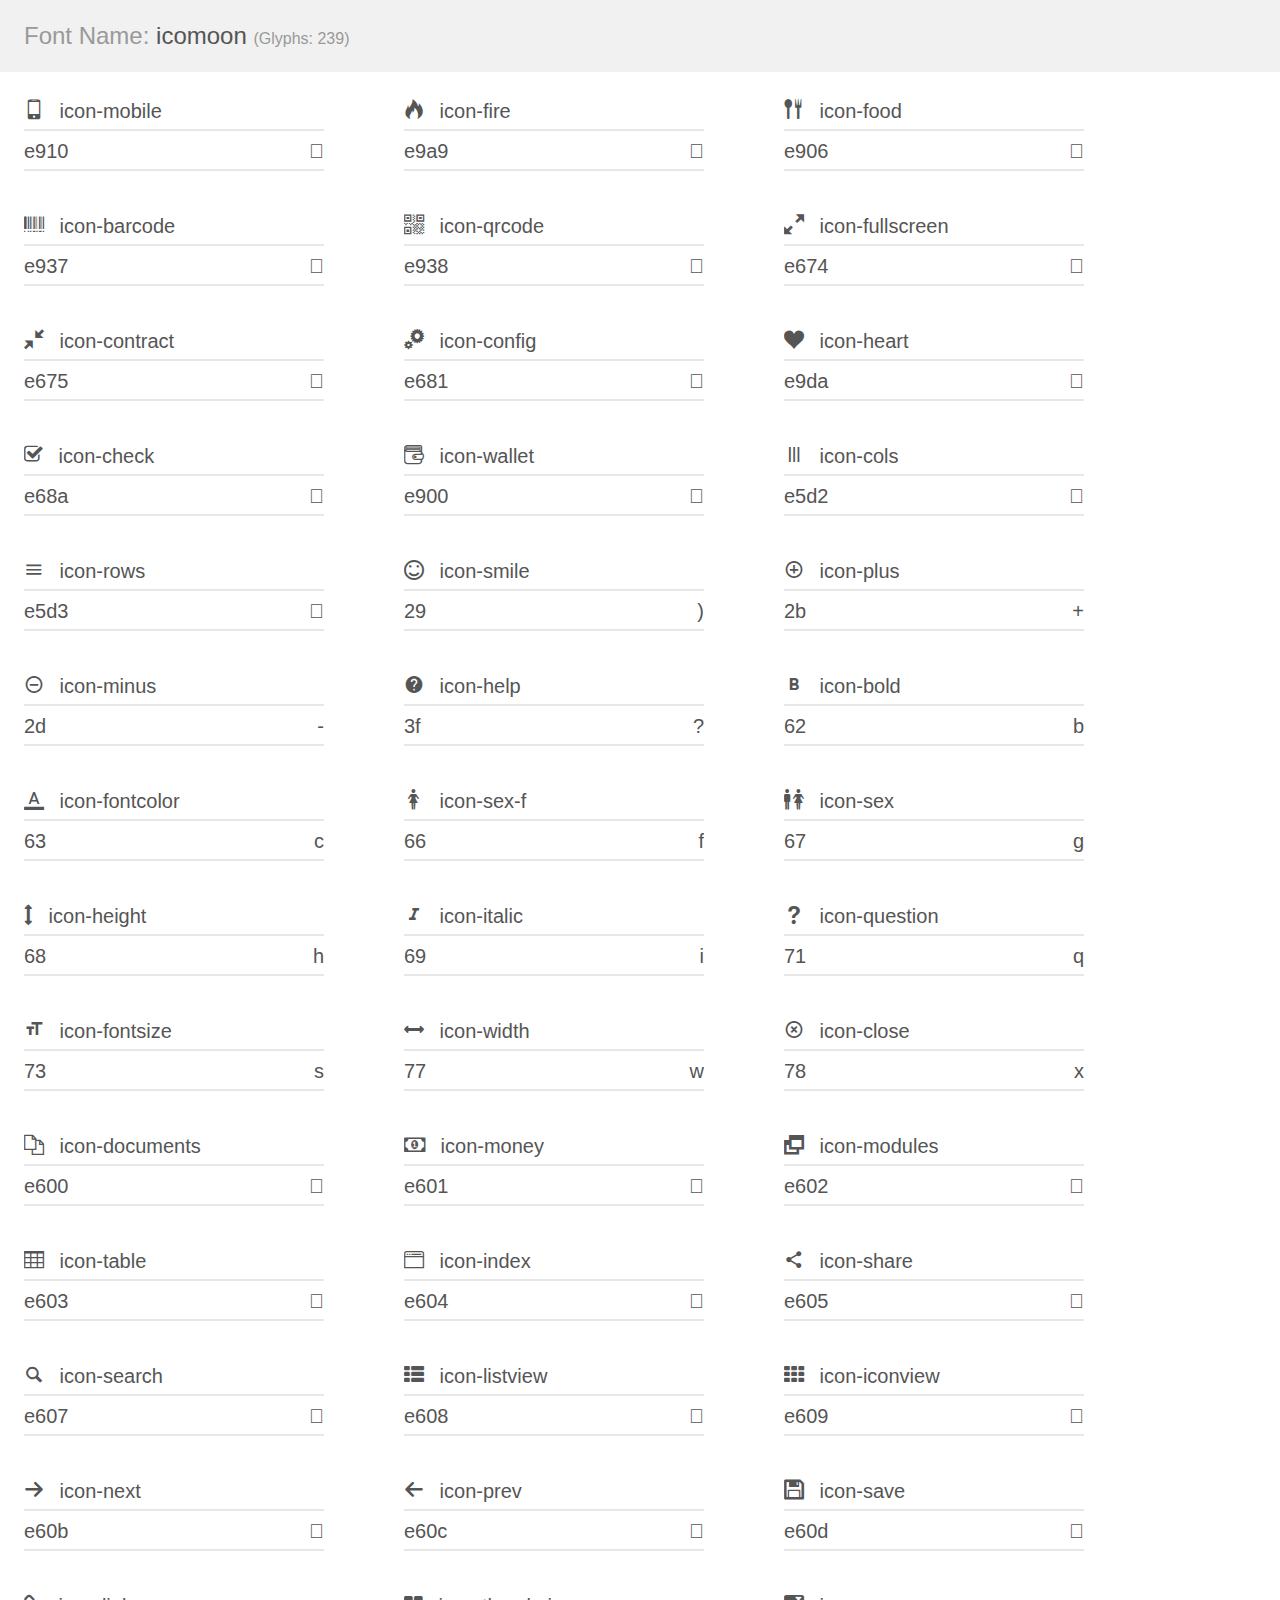
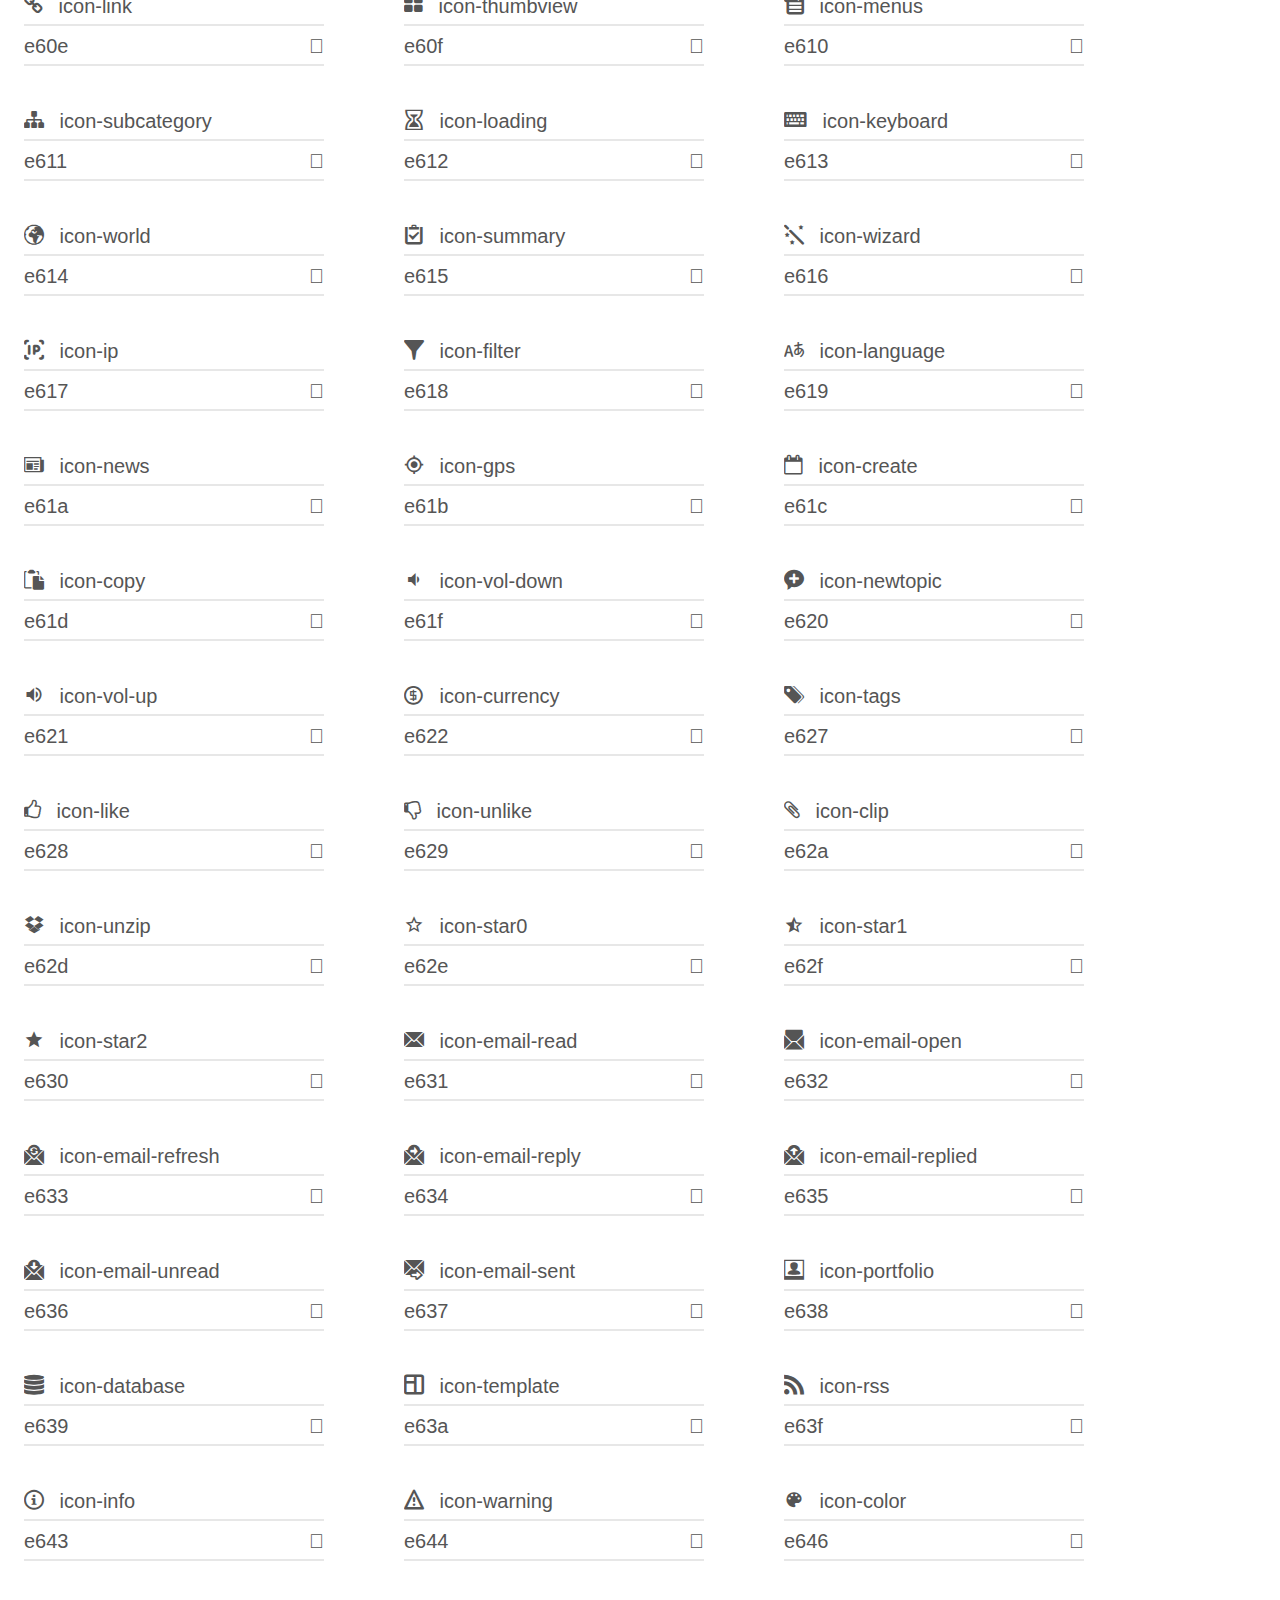
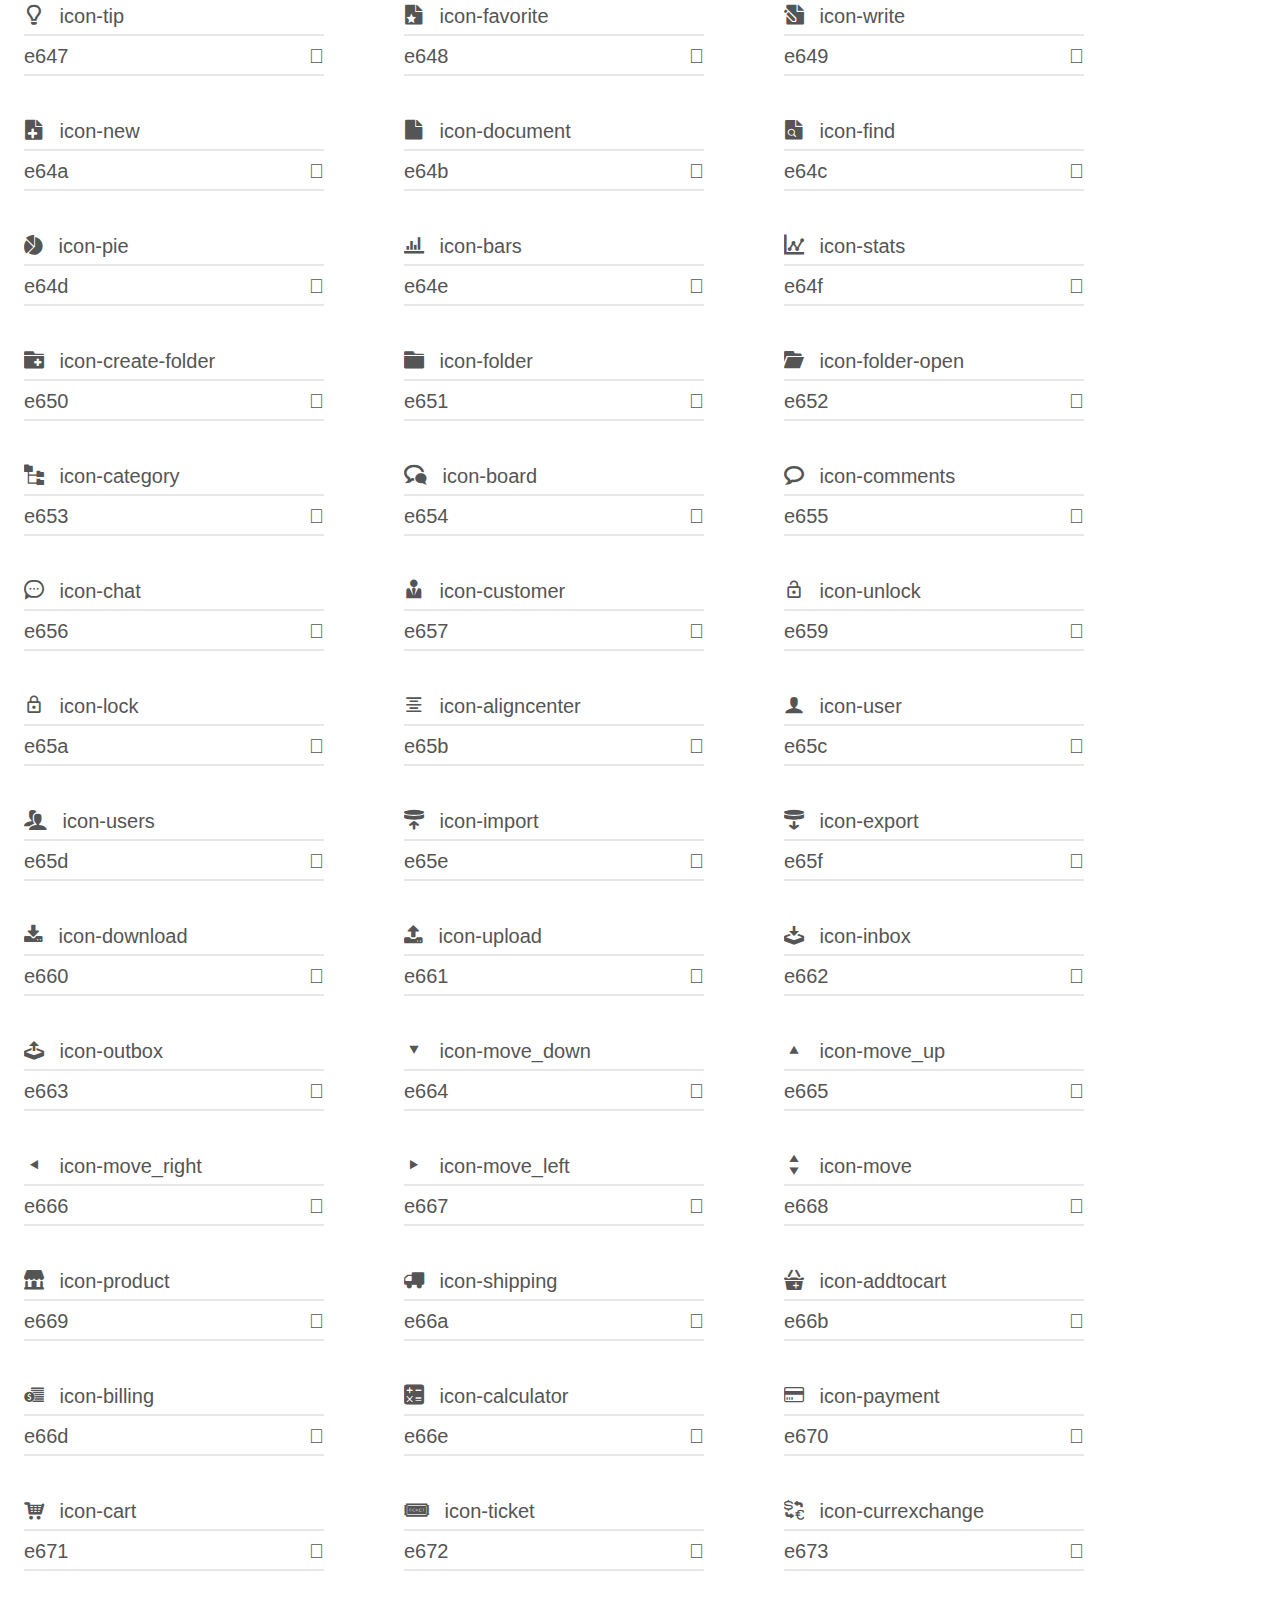
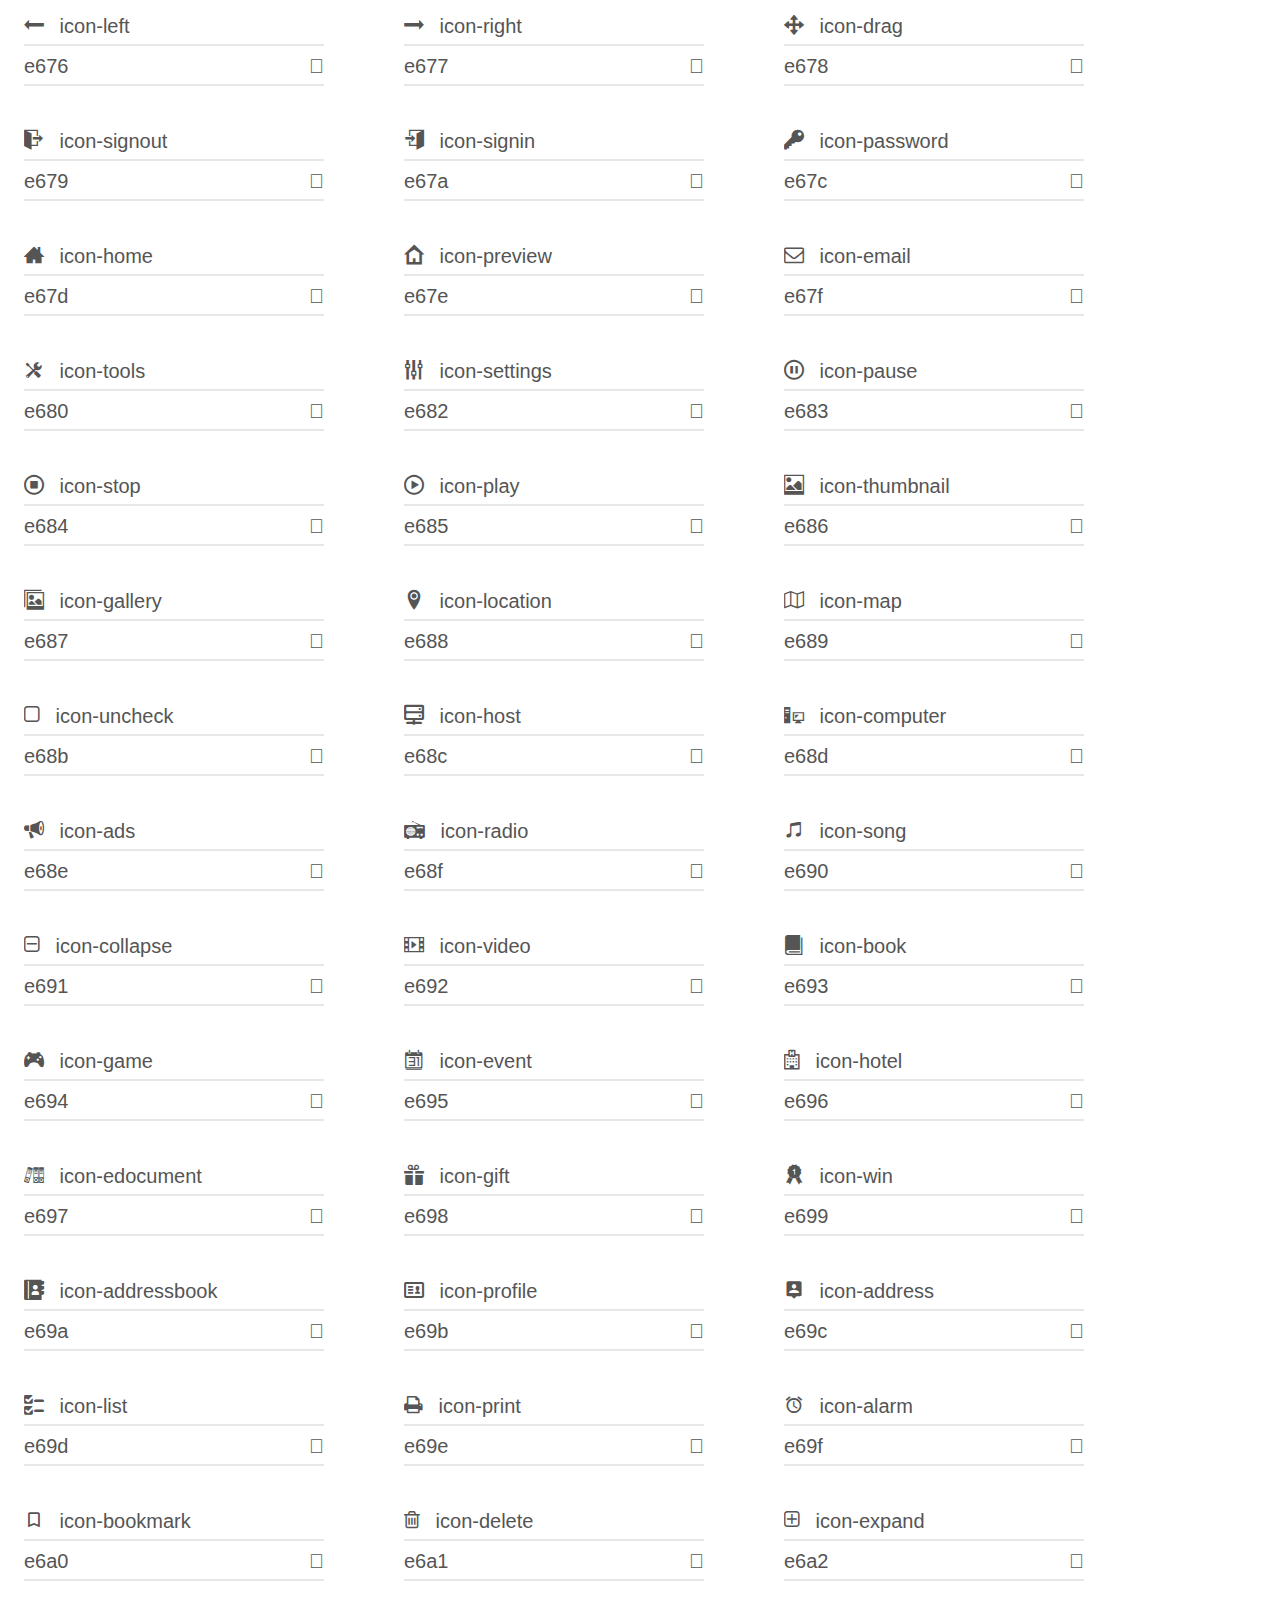
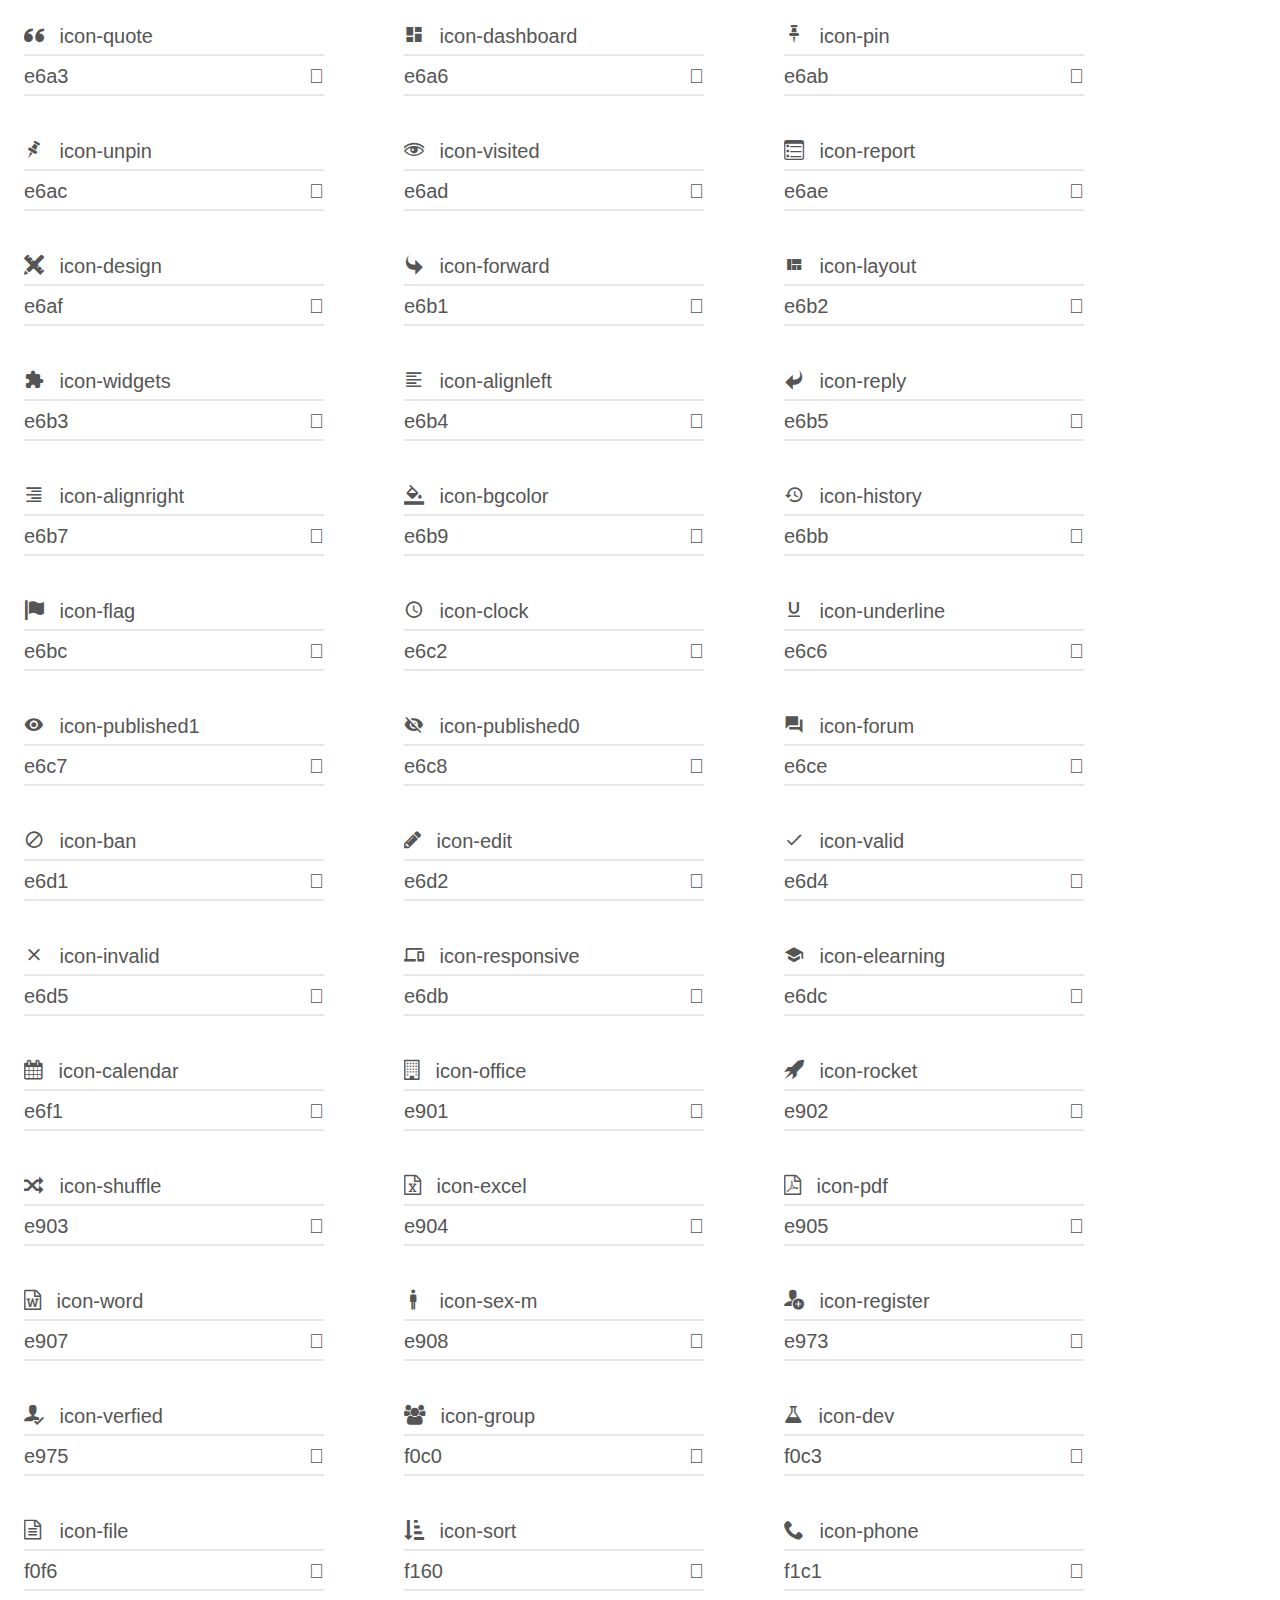
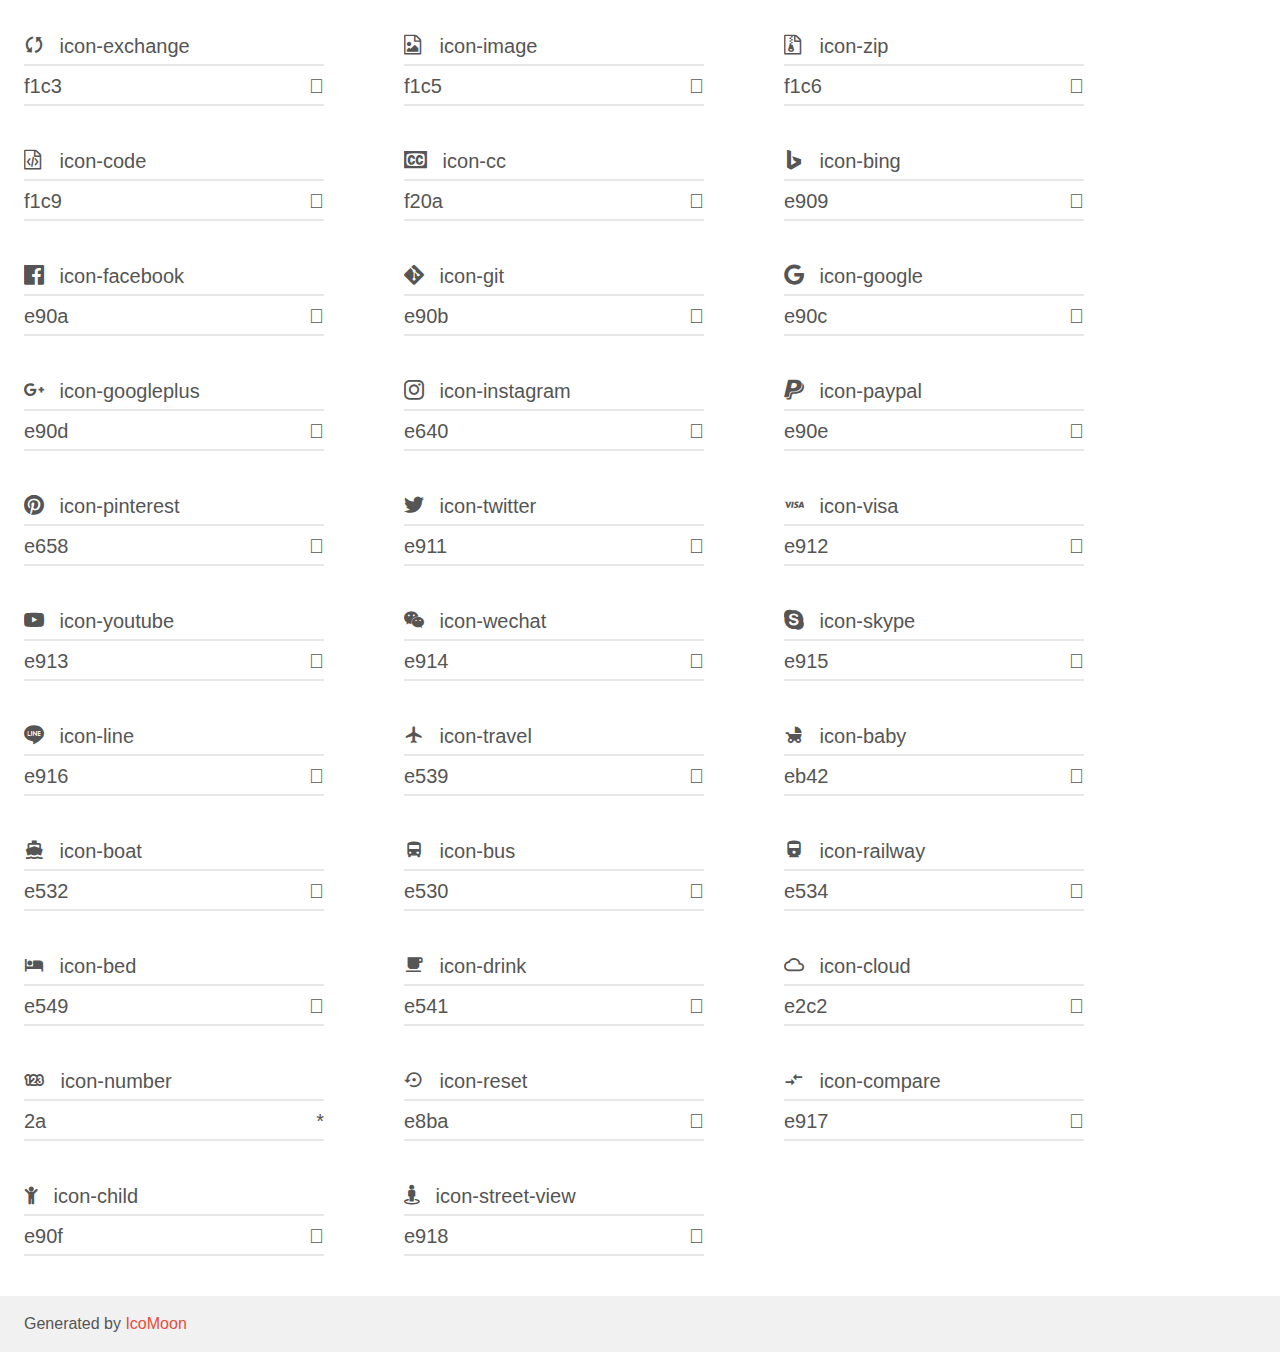
<file: skin/index.html>
<!doctype html>
<html>

<head>
  <meta charset="utf-8">
  <title>IcoMoon Demo</title>
  <meta name="description" content="An Icon Font Generated By IcoMoon.io">
  <meta name="viewport" content="width=device-width, initial-scale=1">
  <link rel="stylesheet" href="demo.css">
  <link rel="stylesheet" href="fonts.css">
</head>

<body>
  <div class="bgc1 clearfix">
    <h1 class="mhmm mvm">
      <span class="fgc1">Font Name:</span> icomoon
      <small class="fgc1">(Glyphs:&nbsp;239)</small>
    </h1>
  </div>
  <div class="clearfix mhl ptl">
    <div class="glyph fs3">
      <div class="clearfix bshadow0 pbs">
        <span class="icon-mobile">

        </span>
        <span class="mls"> icon-mobile</span>
      </div>
      <fieldset class="fs0 size1of1 clearfix hidden-false">
        <input type="text" readonly value="e910" class="unit size1of2" />
        <input type="text" maxlength="1" readonly value="&#xe910;" class="unitRight size1of2 talign-right" />
      </fieldset>
      <div class="fs0 bshadow0 clearfix hidden-true">
        <span class="unit pvs fgc1">liga: </span>
        <input type="text" readonly value="" class="liga unitRight" />
      </div>
    </div>
    <div class="glyph fs3">
      <div class="clearfix bshadow0 pbs">
        <span class="icon-fire">

        </span>
        <span class="mls"> icon-fire</span>
      </div>
      <fieldset class="fs0 size1of1 clearfix hidden-false">
        <input type="text" readonly value="e9a9" class="unit size1of2" />
        <input type="text" maxlength="1" readonly value="&#xe9a9;" class="unitRight size1of2 talign-right" />
      </fieldset>
      <div class="fs0 bshadow0 clearfix hidden-true">
        <span class="unit pvs fgc1">liga: </span>
        <input type="text" readonly value="fire, flame" class="liga unitRight" />
      </div>
    </div>
    <div class="glyph fs3">
      <div class="clearfix bshadow0 pbs">
        <span class="icon-food">

        </span>
        <span class="mls"> icon-food</span>
      </div>
      <fieldset class="fs0 size1of1 clearfix hidden-false">
        <input type="text" readonly value="e906" class="unit size1of2" />
        <input type="text" maxlength="1" readonly value="&#xe906;" class="unitRight size1of2 talign-right" />
      </fieldset>
      <div class="fs0 bshadow0 clearfix hidden-true">
        <span class="unit pvs fgc1">liga: </span>
        <input type="text" readonly value="" class="liga unitRight" />
      </div>
    </div>
    <div class="glyph fs3">
      <div class="clearfix bshadow0 pbs">
        <span class="icon-barcode">

        </span>
        <span class="mls"> icon-barcode</span>
      </div>
      <fieldset class="fs0 size1of1 clearfix hidden-false">
        <input type="text" readonly value="e937" class="unit size1of2" />
        <input type="text" maxlength="1" readonly value="&#xe937;" class="unitRight size1of2 talign-right" />
      </fieldset>
      <div class="fs0 bshadow0 clearfix hidden-true">
        <span class="unit pvs fgc1">liga: </span>
        <input type="text" readonly value="barcode" class="liga unitRight" />
      </div>
    </div>
    <div class="glyph fs3">
      <div class="clearfix bshadow0 pbs">
        <span class="icon-qrcode">

        </span>
        <span class="mls"> icon-qrcode</span>
      </div>
      <fieldset class="fs0 size1of1 clearfix hidden-false">
        <input type="text" readonly value="e938" class="unit size1of2" />
        <input type="text" maxlength="1" readonly value="&#xe938;" class="unitRight size1of2 talign-right" />
      </fieldset>
      <div class="fs0 bshadow0 clearfix hidden-true">
        <span class="unit pvs fgc1">liga: </span>
        <input type="text" readonly value="qrcode" class="liga unitRight" />
      </div>
    </div>
    <div class="glyph fs3">
      <div class="clearfix bshadow0 pbs">
        <span class="icon-fullscreen">

        </span>
        <span class="mls"> icon-fullscreen</span>
      </div>
      <fieldset class="fs0 size1of1 clearfix hidden-false">
        <input type="text" readonly value="e674" class="unit size1of2" />
        <input type="text" maxlength="1" readonly value="&#xe674;" class="unitRight size1of2 talign-right" />
      </fieldset>
      <div class="fs0 bshadow0 clearfix hidden-true">
        <span class="unit pvs fgc1">liga: </span>
        <input type="text" readonly value="enlarge2, expand2" class="liga unitRight" />
      </div>
    </div>
    <div class="glyph fs3">
      <div class="clearfix bshadow0 pbs">
        <span class="icon-contract">

        </span>
        <span class="mls"> icon-contract</span>
      </div>
      <fieldset class="fs0 size1of1 clearfix hidden-false">
        <input type="text" readonly value="e675" class="unit size1of2" />
        <input type="text" maxlength="1" readonly value="&#xe675;" class="unitRight size1of2 talign-right" />
      </fieldset>
      <div class="fs0 bshadow0 clearfix hidden-true">
        <span class="unit pvs fgc1">liga: </span>
        <input type="text" readonly value="shrink2, collapse2" class="liga unitRight" />
      </div>
    </div>
    <div class="glyph fs3">
      <div class="clearfix bshadow0 pbs">
        <span class="icon-config">

        </span>
        <span class="mls"> icon-config</span>
      </div>
      <fieldset class="fs0 size1of1 clearfix hidden-false">
        <input type="text" readonly value="e681" class="unit size1of2" />
        <input type="text" maxlength="1" readonly value="&#xe681;" class="unitRight size1of2 talign-right" />
      </fieldset>
      <div class="fs0 bshadow0 clearfix hidden-true">
        <span class="unit pvs fgc1">liga: </span>
        <input type="text" readonly value="cogs, gears" class="liga unitRight" />
      </div>
    </div>
    <div class="glyph fs3">
      <div class="clearfix bshadow0 pbs">
        <span class="icon-heart">

        </span>
        <span class="mls"> icon-heart</span>
      </div>
      <fieldset class="fs0 size1of1 clearfix hidden-false">
        <input type="text" readonly value="e9da" class="unit size1of2" />
        <input type="text" maxlength="1" readonly value="&#xe9da;" class="unitRight size1of2 talign-right" />
      </fieldset>
      <div class="fs0 bshadow0 clearfix hidden-true">
        <span class="unit pvs fgc1">liga: </span>
        <input type="text" readonly value="heart, like" class="liga unitRight" />
      </div>
    </div>
    <div class="glyph fs3">
      <div class="clearfix bshadow0 pbs">
        <span class="icon-check">

        </span>
        <span class="mls"> icon-check</span>
      </div>
      <fieldset class="fs0 size1of1 clearfix hidden-false">
        <input type="text" readonly value="e68a" class="unit size1of2" />
        <input type="text" maxlength="1" readonly value="&#xe68a;" class="unitRight size1of2 talign-right" />
      </fieldset>
      <div class="fs0 bshadow0 clearfix hidden-true">
        <span class="unit pvs fgc1">liga: </span>
        <input type="text" readonly value="" class="liga unitRight" />
      </div>
    </div>
    <div class="glyph fs3">
      <div class="clearfix bshadow0 pbs">
        <span class="icon-wallet">

        </span>
        <span class="mls"> icon-wallet</span>
      </div>
      <fieldset class="fs0 size1of1 clearfix hidden-false">
        <input type="text" readonly value="e900" class="unit size1of2" />
        <input type="text" maxlength="1" readonly value="&#xe900;" class="unitRight size1of2 talign-right" />
      </fieldset>
      <div class="fs0 bshadow0 clearfix hidden-true">
        <span class="unit pvs fgc1">liga: </span>
        <input type="text" readonly value="" class="liga unitRight" />
      </div>
    </div>
    <div class="glyph fs3">
      <div class="clearfix bshadow0 pbs">
        <span class="icon-cols">

        </span>
        <span class="mls"> icon-cols</span>
      </div>
      <fieldset class="fs0 size1of1 clearfix hidden-false">
        <input type="text" readonly value="e5d2" class="unit size1of2" />
        <input type="text" maxlength="1" readonly value="&#xe5d2;" class="unitRight size1of2 talign-right" />
      </fieldset>
      <div class="fs0 bshadow0 clearfix hidden-true">
        <span class="unit pvs fgc1">liga: </span>
        <input type="text" readonly value="menu" class="liga unitRight" />
      </div>
    </div>
    <div class="glyph fs3">
      <div class="clearfix bshadow0 pbs">
        <span class="icon-rows">

        </span>
        <span class="mls"> icon-rows</span>
      </div>
      <fieldset class="fs0 size1of1 clearfix hidden-false">
        <input type="text" readonly value="e5d3" class="unit size1of2" />
        <input type="text" maxlength="1" readonly value="&#xe5d3;" class="unitRight size1of2 talign-right" />
      </fieldset>
      <div class="fs0 bshadow0 clearfix hidden-true">
        <span class="unit pvs fgc1">liga: </span>
        <input type="text" readonly value="" class="liga unitRight" />
      </div>
    </div>
    <div class="glyph fs3">
      <div class="clearfix bshadow0 pbs">
        <span class="icon-smile">

        </span>
        <span class="mls"> icon-smile</span>
      </div>
      <fieldset class="fs0 size1of1 clearfix hidden-false">
        <input type="text" readonly value="29" class="unit size1of2" />
        <input type="text" maxlength="1" readonly value="&#x29;" class="unitRight size1of2 talign-right" />
      </fieldset>
      <div class="fs0 bshadow0 clearfix hidden-true">
        <span class="unit pvs fgc1">liga: </span>
        <input type="text" readonly value="" class="liga unitRight" />
      </div>
    </div>
    <div class="glyph fs3">
      <div class="clearfix bshadow0 pbs">
        <span class="icon-plus">

        </span>
        <span class="mls"> icon-plus</span>
      </div>
      <fieldset class="fs0 size1of1 clearfix hidden-false">
        <input type="text" readonly value="2b" class="unit size1of2" />
        <input type="text" maxlength="1" readonly value="&#x2b;" class="unitRight size1of2 talign-right" />
      </fieldset>
      <div class="fs0 bshadow0 clearfix hidden-true">
        <span class="unit pvs fgc1">liga: </span>
        <input type="text" readonly value="" class="liga unitRight" />
      </div>
    </div>
    <div class="glyph fs3">
      <div class="clearfix bshadow0 pbs">
        <span class="icon-minus">

        </span>
        <span class="mls"> icon-minus</span>
      </div>
      <fieldset class="fs0 size1of1 clearfix hidden-false">
        <input type="text" readonly value="2d" class="unit size1of2" />
        <input type="text" maxlength="1" readonly value="&#x2d;" class="unitRight size1of2 talign-right" />
      </fieldset>
      <div class="fs0 bshadow0 clearfix hidden-true">
        <span class="unit pvs fgc1">liga: </span>
        <input type="text" readonly value="" class="liga unitRight" />
      </div>
    </div>
    <div class="glyph fs3">
      <div class="clearfix bshadow0 pbs">
        <span class="icon-help">

        </span>
        <span class="mls"> icon-help</span>
      </div>
      <fieldset class="fs0 size1of1 clearfix hidden-false">
        <input type="text" readonly value="3f" class="unit size1of2" />
        <input type="text" maxlength="1" readonly value="&#x3f;" class="unitRight size1of2 talign-right" />
      </fieldset>
      <div class="fs0 bshadow0 clearfix hidden-true">
        <span class="unit pvs fgc1">liga: </span>
        <input type="text" readonly value="" class="liga unitRight" />
      </div>
    </div>
    <div class="glyph fs3">
      <div class="clearfix bshadow0 pbs">
        <span class="icon-bold">

        </span>
        <span class="mls"> icon-bold</span>
      </div>
      <fieldset class="fs0 size1of1 clearfix hidden-false">
        <input type="text" readonly value="62" class="unit size1of2" />
        <input type="text" maxlength="1" readonly value="&#x62;" class="unitRight size1of2 talign-right" />
      </fieldset>
      <div class="fs0 bshadow0 clearfix hidden-true">
        <span class="unit pvs fgc1">liga: </span>
        <input type="text" readonly value="" class="liga unitRight" />
      </div>
    </div>
    <div class="glyph fs3">
      <div class="clearfix bshadow0 pbs">
        <span class="icon-fontcolor">

        </span>
        <span class="mls"> icon-fontcolor</span>
      </div>
      <fieldset class="fs0 size1of1 clearfix hidden-false">
        <input type="text" readonly value="63" class="unit size1of2" />
        <input type="text" maxlength="1" readonly value="&#x63;" class="unitRight size1of2 talign-right" />
      </fieldset>
      <div class="fs0 bshadow0 clearfix hidden-true">
        <span class="unit pvs fgc1">liga: </span>
        <input type="text" readonly value="" class="liga unitRight" />
      </div>
    </div>
    <div class="glyph fs3">
      <div class="clearfix bshadow0 pbs">
        <span class="icon-sex-f">

        </span>
        <span class="mls"> icon-sex-f</span>
      </div>
      <fieldset class="fs0 size1of1 clearfix hidden-false">
        <input type="text" readonly value="66" class="unit size1of2" />
        <input type="text" maxlength="1" readonly value="&#x66;" class="unitRight size1of2 talign-right" />
      </fieldset>
      <div class="fs0 bshadow0 clearfix hidden-true">
        <span class="unit pvs fgc1">liga: </span>
        <input type="text" readonly value="" class="liga unitRight" />
      </div>
    </div>
    <div class="glyph fs3">
      <div class="clearfix bshadow0 pbs">
        <span class="icon-sex">

        </span>
        <span class="mls"> icon-sex</span>
      </div>
      <fieldset class="fs0 size1of1 clearfix hidden-false">
        <input type="text" readonly value="67" class="unit size1of2" />
        <input type="text" maxlength="1" readonly value="&#x67;" class="unitRight size1of2 talign-right" />
      </fieldset>
      <div class="fs0 bshadow0 clearfix hidden-true">
        <span class="unit pvs fgc1">liga: </span>
        <input type="text" readonly value="" class="liga unitRight" />
      </div>
    </div>
    <div class="glyph fs3">
      <div class="clearfix bshadow0 pbs">
        <span class="icon-height">

        </span>
        <span class="mls"> icon-height</span>
      </div>
      <fieldset class="fs0 size1of1 clearfix hidden-false">
        <input type="text" readonly value="68" class="unit size1of2" />
        <input type="text" maxlength="1" readonly value="&#x68;" class="unitRight size1of2 talign-right" />
      </fieldset>
      <div class="fs0 bshadow0 clearfix hidden-true">
        <span class="unit pvs fgc1">liga: </span>
        <input type="text" readonly value="" class="liga unitRight" />
      </div>
    </div>
    <div class="glyph fs3">
      <div class="clearfix bshadow0 pbs">
        <span class="icon-italic">

        </span>
        <span class="mls"> icon-italic</span>
      </div>
      <fieldset class="fs0 size1of1 clearfix hidden-false">
        <input type="text" readonly value="69" class="unit size1of2" />
        <input type="text" maxlength="1" readonly value="&#x69;" class="unitRight size1of2 talign-right" />
      </fieldset>
      <div class="fs0 bshadow0 clearfix hidden-true">
        <span class="unit pvs fgc1">liga: </span>
        <input type="text" readonly value="" class="liga unitRight" />
      </div>
    </div>
    <div class="glyph fs3">
      <div class="clearfix bshadow0 pbs">
        <span class="icon-question">

        </span>
        <span class="mls"> icon-question</span>
      </div>
      <fieldset class="fs0 size1of1 clearfix hidden-false">
        <input type="text" readonly value="71" class="unit size1of2" />
        <input type="text" maxlength="1" readonly value="&#x71;" class="unitRight size1of2 talign-right" />
      </fieldset>
      <div class="fs0 bshadow0 clearfix hidden-true">
        <span class="unit pvs fgc1">liga: </span>
        <input type="text" readonly value="" class="liga unitRight" />
      </div>
    </div>
    <div class="glyph fs3">
      <div class="clearfix bshadow0 pbs">
        <span class="icon-fontsize">

        </span>
        <span class="mls"> icon-fontsize</span>
      </div>
      <fieldset class="fs0 size1of1 clearfix hidden-false">
        <input type="text" readonly value="73" class="unit size1of2" />
        <input type="text" maxlength="1" readonly value="&#x73;" class="unitRight size1of2 talign-right" />
      </fieldset>
      <div class="fs0 bshadow0 clearfix hidden-true">
        <span class="unit pvs fgc1">liga: </span>
        <input type="text" readonly value="" class="liga unitRight" />
      </div>
    </div>
    <div class="glyph fs3">
      <div class="clearfix bshadow0 pbs">
        <span class="icon-width">

        </span>
        <span class="mls"> icon-width</span>
      </div>
      <fieldset class="fs0 size1of1 clearfix hidden-false">
        <input type="text" readonly value="77" class="unit size1of2" />
        <input type="text" maxlength="1" readonly value="&#x77;" class="unitRight size1of2 talign-right" />
      </fieldset>
      <div class="fs0 bshadow0 clearfix hidden-true">
        <span class="unit pvs fgc1">liga: </span>
        <input type="text" readonly value="" class="liga unitRight" />
      </div>
    </div>
    <div class="glyph fs3">
      <div class="clearfix bshadow0 pbs">
        <span class="icon-close">

        </span>
        <span class="mls"> icon-close</span>
      </div>
      <fieldset class="fs0 size1of1 clearfix hidden-false">
        <input type="text" readonly value="78" class="unit size1of2" />
        <input type="text" maxlength="1" readonly value="&#x78;" class="unitRight size1of2 talign-right" />
      </fieldset>
      <div class="fs0 bshadow0 clearfix hidden-true">
        <span class="unit pvs fgc1">liga: </span>
        <input type="text" readonly value="" class="liga unitRight" />
      </div>
    </div>
    <div class="glyph fs3">
      <div class="clearfix bshadow0 pbs">
        <span class="icon-documents">

        </span>
        <span class="mls"> icon-documents</span>
      </div>
      <fieldset class="fs0 size1of1 clearfix hidden-false">
        <input type="text" readonly value="e600" class="unit size1of2" />
        <input type="text" maxlength="1" readonly value="&#xe600;" class="unitRight size1of2 talign-right" />
      </fieldset>
      <div class="fs0 bshadow0 clearfix hidden-true">
        <span class="unit pvs fgc1">liga: </span>
        <input type="text" readonly value="" class="liga unitRight" />
      </div>
    </div>
    <div class="glyph fs3">
      <div class="clearfix bshadow0 pbs">
        <span class="icon-money">

        </span>
        <span class="mls"> icon-money</span>
      </div>
      <fieldset class="fs0 size1of1 clearfix hidden-false">
        <input type="text" readonly value="e601" class="unit size1of2" />
        <input type="text" maxlength="1" readonly value="&#xe601;" class="unitRight size1of2 talign-right" />
      </fieldset>
      <div class="fs0 bshadow0 clearfix hidden-true">
        <span class="unit pvs fgc1">liga: </span>
        <input type="text" readonly value="" class="liga unitRight" />
      </div>
    </div>
    <div class="glyph fs3">
      <div class="clearfix bshadow0 pbs">
        <span class="icon-modules">

        </span>
        <span class="mls"> icon-modules</span>
      </div>
      <fieldset class="fs0 size1of1 clearfix hidden-false">
        <input type="text" readonly value="e602" class="unit size1of2" />
        <input type="text" maxlength="1" readonly value="&#xe602;" class="unitRight size1of2 talign-right" />
      </fieldset>
      <div class="fs0 bshadow0 clearfix hidden-true">
        <span class="unit pvs fgc1">liga: </span>
        <input type="text" readonly value="" class="liga unitRight" />
      </div>
    </div>
    <div class="glyph fs3">
      <div class="clearfix bshadow0 pbs">
        <span class="icon-table">

        </span>
        <span class="mls"> icon-table</span>
      </div>
      <fieldset class="fs0 size1of1 clearfix hidden-false">
        <input type="text" readonly value="e603" class="unit size1of2" />
        <input type="text" maxlength="1" readonly value="&#xe603;" class="unitRight size1of2 talign-right" />
      </fieldset>
      <div class="fs0 bshadow0 clearfix hidden-true">
        <span class="unit pvs fgc1">liga: </span>
        <input type="text" readonly value="" class="liga unitRight" />
      </div>
    </div>
    <div class="glyph fs3">
      <div class="clearfix bshadow0 pbs">
        <span class="icon-index">

        </span>
        <span class="mls"> icon-index</span>
      </div>
      <fieldset class="fs0 size1of1 clearfix hidden-false">
        <input type="text" readonly value="e604" class="unit size1of2" />
        <input type="text" maxlength="1" readonly value="&#xe604;" class="unitRight size1of2 talign-right" />
      </fieldset>
      <div class="fs0 bshadow0 clearfix hidden-true">
        <span class="unit pvs fgc1">liga: </span>
        <input type="text" readonly value="" class="liga unitRight" />
      </div>
    </div>
    <div class="glyph fs3">
      <div class="clearfix bshadow0 pbs">
        <span class="icon-share">

        </span>
        <span class="mls"> icon-share</span>
      </div>
      <fieldset class="fs0 size1of1 clearfix hidden-false">
        <input type="text" readonly value="e605" class="unit size1of2" />
        <input type="text" maxlength="1" readonly value="&#xe605;" class="unitRight size1of2 talign-right" />
      </fieldset>
      <div class="fs0 bshadow0 clearfix hidden-true">
        <span class="unit pvs fgc1">liga: </span>
        <input type="text" readonly value="" class="liga unitRight" />
      </div>
    </div>
    <div class="glyph fs3">
      <div class="clearfix bshadow0 pbs">
        <span class="icon-search">

        </span>
        <span class="mls"> icon-search</span>
      </div>
      <fieldset class="fs0 size1of1 clearfix hidden-false">
        <input type="text" readonly value="e607" class="unit size1of2" />
        <input type="text" maxlength="1" readonly value="&#xe607;" class="unitRight size1of2 talign-right" />
      </fieldset>
      <div class="fs0 bshadow0 clearfix hidden-true">
        <span class="unit pvs fgc1">liga: </span>
        <input type="text" readonly value="" class="liga unitRight" />
      </div>
    </div>
    <div class="glyph fs3">
      <div class="clearfix bshadow0 pbs">
        <span class="icon-listview">

        </span>
        <span class="mls"> icon-listview</span>
      </div>
      <fieldset class="fs0 size1of1 clearfix hidden-false">
        <input type="text" readonly value="e608" class="unit size1of2" />
        <input type="text" maxlength="1" readonly value="&#xe608;" class="unitRight size1of2 talign-right" />
      </fieldset>
      <div class="fs0 bshadow0 clearfix hidden-true">
        <span class="unit pvs fgc1">liga: </span>
        <input type="text" readonly value="" class="liga unitRight" />
      </div>
    </div>
    <div class="glyph fs3">
      <div class="clearfix bshadow0 pbs">
        <span class="icon-iconview">

        </span>
        <span class="mls"> icon-iconview</span>
      </div>
      <fieldset class="fs0 size1of1 clearfix hidden-false">
        <input type="text" readonly value="e609" class="unit size1of2" />
        <input type="text" maxlength="1" readonly value="&#xe609;" class="unitRight size1of2 talign-right" />
      </fieldset>
      <div class="fs0 bshadow0 clearfix hidden-true">
        <span class="unit pvs fgc1">liga: </span>
        <input type="text" readonly value="" class="liga unitRight" />
      </div>
    </div>
    <div class="glyph fs3">
      <div class="clearfix bshadow0 pbs">
        <span class="icon-next">

        </span>
        <span class="mls"> icon-next</span>
      </div>
      <fieldset class="fs0 size1of1 clearfix hidden-false">
        <input type="text" readonly value="e60b" class="unit size1of2" />
        <input type="text" maxlength="1" readonly value="&#xe60b;" class="unitRight size1of2 talign-right" />
      </fieldset>
      <div class="fs0 bshadow0 clearfix hidden-true">
        <span class="unit pvs fgc1">liga: </span>
        <input type="text" readonly value="" class="liga unitRight" />
      </div>
    </div>
    <div class="glyph fs3">
      <div class="clearfix bshadow0 pbs">
        <span class="icon-prev">

        </span>
        <span class="mls"> icon-prev</span>
      </div>
      <fieldset class="fs0 size1of1 clearfix hidden-false">
        <input type="text" readonly value="e60c" class="unit size1of2" />
        <input type="text" maxlength="1" readonly value="&#xe60c;" class="unitRight size1of2 talign-right" />
      </fieldset>
      <div class="fs0 bshadow0 clearfix hidden-true">
        <span class="unit pvs fgc1">liga: </span>
        <input type="text" readonly value="" class="liga unitRight" />
      </div>
    </div>
    <div class="glyph fs3">
      <div class="clearfix bshadow0 pbs">
        <span class="icon-save">

        </span>
        <span class="mls"> icon-save</span>
      </div>
      <fieldset class="fs0 size1of1 clearfix hidden-false">
        <input type="text" readonly value="e60d" class="unit size1of2" />
        <input type="text" maxlength="1" readonly value="&#xe60d;" class="unitRight size1of2 talign-right" />
      </fieldset>
      <div class="fs0 bshadow0 clearfix hidden-true">
        <span class="unit pvs fgc1">liga: </span>
        <input type="text" readonly value="" class="liga unitRight" />
      </div>
    </div>
    <div class="glyph fs3">
      <div class="clearfix bshadow0 pbs">
        <span class="icon-link">

        </span>
        <span class="mls"> icon-link</span>
      </div>
      <fieldset class="fs0 size1of1 clearfix hidden-false">
        <input type="text" readonly value="e60e" class="unit size1of2" />
        <input type="text" maxlength="1" readonly value="&#xe60e;" class="unitRight size1of2 talign-right" />
      </fieldset>
      <div class="fs0 bshadow0 clearfix hidden-true">
        <span class="unit pvs fgc1">liga: </span>
        <input type="text" readonly value="" class="liga unitRight" />
      </div>
    </div>
    <div class="glyph fs3">
      <div class="clearfix bshadow0 pbs">
        <span class="icon-thumbview">

        </span>
        <span class="mls"> icon-thumbview</span>
      </div>
      <fieldset class="fs0 size1of1 clearfix hidden-false">
        <input type="text" readonly value="e60f" class="unit size1of2" />
        <input type="text" maxlength="1" readonly value="&#xe60f;" class="unitRight size1of2 talign-right" />
      </fieldset>
      <div class="fs0 bshadow0 clearfix hidden-true">
        <span class="unit pvs fgc1">liga: </span>
        <input type="text" readonly value="" class="liga unitRight" />
      </div>
    </div>
    <div class="glyph fs3">
      <div class="clearfix bshadow0 pbs">
        <span class="icon-menus">

        </span>
        <span class="mls"> icon-menus</span>
      </div>
      <fieldset class="fs0 size1of1 clearfix hidden-false">
        <input type="text" readonly value="e610" class="unit size1of2" />
        <input type="text" maxlength="1" readonly value="&#xe610;" class="unitRight size1of2 talign-right" />
      </fieldset>
      <div class="fs0 bshadow0 clearfix hidden-true">
        <span class="unit pvs fgc1">liga: </span>
        <input type="text" readonly value="" class="liga unitRight" />
      </div>
    </div>
    <div class="glyph fs3">
      <div class="clearfix bshadow0 pbs">
        <span class="icon-subcategory">

        </span>
        <span class="mls"> icon-subcategory</span>
      </div>
      <fieldset class="fs0 size1of1 clearfix hidden-false">
        <input type="text" readonly value="e611" class="unit size1of2" />
        <input type="text" maxlength="1" readonly value="&#xe611;" class="unitRight size1of2 talign-right" />
      </fieldset>
      <div class="fs0 bshadow0 clearfix hidden-true">
        <span class="unit pvs fgc1">liga: </span>
        <input type="text" readonly value="" class="liga unitRight" />
      </div>
    </div>
    <div class="glyph fs3">
      <div class="clearfix bshadow0 pbs">
        <span class="icon-loading">

        </span>
        <span class="mls"> icon-loading</span>
      </div>
      <fieldset class="fs0 size1of1 clearfix hidden-false">
        <input type="text" readonly value="e612" class="unit size1of2" />
        <input type="text" maxlength="1" readonly value="&#xe612;" class="unitRight size1of2 talign-right" />
      </fieldset>
      <div class="fs0 bshadow0 clearfix hidden-true">
        <span class="unit pvs fgc1">liga: </span>
        <input type="text" readonly value="" class="liga unitRight" />
      </div>
    </div>
    <div class="glyph fs3">
      <div class="clearfix bshadow0 pbs">
        <span class="icon-keyboard">

        </span>
        <span class="mls"> icon-keyboard</span>
      </div>
      <fieldset class="fs0 size1of1 clearfix hidden-false">
        <input type="text" readonly value="e613" class="unit size1of2" />
        <input type="text" maxlength="1" readonly value="&#xe613;" class="unitRight size1of2 talign-right" />
      </fieldset>
      <div class="fs0 bshadow0 clearfix hidden-true">
        <span class="unit pvs fgc1">liga: </span>
        <input type="text" readonly value="" class="liga unitRight" />
      </div>
    </div>
    <div class="glyph fs3">
      <div class="clearfix bshadow0 pbs">
        <span class="icon-world">

        </span>
        <span class="mls"> icon-world</span>
      </div>
      <fieldset class="fs0 size1of1 clearfix hidden-false">
        <input type="text" readonly value="e614" class="unit size1of2" />
        <input type="text" maxlength="1" readonly value="&#xe614;" class="unitRight size1of2 talign-right" />
      </fieldset>
      <div class="fs0 bshadow0 clearfix hidden-true">
        <span class="unit pvs fgc1">liga: </span>
        <input type="text" readonly value="" class="liga unitRight" />
      </div>
    </div>
    <div class="glyph fs3">
      <div class="clearfix bshadow0 pbs">
        <span class="icon-summary">

        </span>
        <span class="mls"> icon-summary</span>
      </div>
      <fieldset class="fs0 size1of1 clearfix hidden-false">
        <input type="text" readonly value="e615" class="unit size1of2" />
        <input type="text" maxlength="1" readonly value="&#xe615;" class="unitRight size1of2 talign-right" />
      </fieldset>
      <div class="fs0 bshadow0 clearfix hidden-true">
        <span class="unit pvs fgc1">liga: </span>
        <input type="text" readonly value="" class="liga unitRight" />
      </div>
    </div>
    <div class="glyph fs3">
      <div class="clearfix bshadow0 pbs">
        <span class="icon-wizard">

        </span>
        <span class="mls"> icon-wizard</span>
      </div>
      <fieldset class="fs0 size1of1 clearfix hidden-false">
        <input type="text" readonly value="e616" class="unit size1of2" />
        <input type="text" maxlength="1" readonly value="&#xe616;" class="unitRight size1of2 talign-right" />
      </fieldset>
      <div class="fs0 bshadow0 clearfix hidden-true">
        <span class="unit pvs fgc1">liga: </span>
        <input type="text" readonly value="" class="liga unitRight" />
      </div>
    </div>
    <div class="glyph fs3">
      <div class="clearfix bshadow0 pbs">
        <span class="icon-ip">

        </span>
        <span class="mls"> icon-ip</span>
      </div>
      <fieldset class="fs0 size1of1 clearfix hidden-false">
        <input type="text" readonly value="e617" class="unit size1of2" />
        <input type="text" maxlength="1" readonly value="&#xe617;" class="unitRight size1of2 talign-right" />
      </fieldset>
      <div class="fs0 bshadow0 clearfix hidden-true">
        <span class="unit pvs fgc1">liga: </span>
        <input type="text" readonly value="" class="liga unitRight" />
      </div>
    </div>
    <div class="glyph fs3">
      <div class="clearfix bshadow0 pbs">
        <span class="icon-filter">

        </span>
        <span class="mls"> icon-filter</span>
      </div>
      <fieldset class="fs0 size1of1 clearfix hidden-false">
        <input type="text" readonly value="e618" class="unit size1of2" />
        <input type="text" maxlength="1" readonly value="&#xe618;" class="unitRight size1of2 talign-right" />
      </fieldset>
      <div class="fs0 bshadow0 clearfix hidden-true">
        <span class="unit pvs fgc1">liga: </span>
        <input type="text" readonly value="" class="liga unitRight" />
      </div>
    </div>
    <div class="glyph fs3">
      <div class="clearfix bshadow0 pbs">
        <span class="icon-language">

        </span>
        <span class="mls"> icon-language</span>
      </div>
      <fieldset class="fs0 size1of1 clearfix hidden-false">
        <input type="text" readonly value="e619" class="unit size1of2" />
        <input type="text" maxlength="1" readonly value="&#xe619;" class="unitRight size1of2 talign-right" />
      </fieldset>
      <div class="fs0 bshadow0 clearfix hidden-true">
        <span class="unit pvs fgc1">liga: </span>
        <input type="text" readonly value="" class="liga unitRight" />
      </div>
    </div>
    <div class="glyph fs3">
      <div class="clearfix bshadow0 pbs">
        <span class="icon-news">

        </span>
        <span class="mls"> icon-news</span>
      </div>
      <fieldset class="fs0 size1of1 clearfix hidden-false">
        <input type="text" readonly value="e61a" class="unit size1of2" />
        <input type="text" maxlength="1" readonly value="&#xe61a;" class="unitRight size1of2 talign-right" />
      </fieldset>
      <div class="fs0 bshadow0 clearfix hidden-true">
        <span class="unit pvs fgc1">liga: </span>
        <input type="text" readonly value="" class="liga unitRight" />
      </div>
    </div>
    <div class="glyph fs3">
      <div class="clearfix bshadow0 pbs">
        <span class="icon-gps">

        </span>
        <span class="mls"> icon-gps</span>
      </div>
      <fieldset class="fs0 size1of1 clearfix hidden-false">
        <input type="text" readonly value="e61b" class="unit size1of2" />
        <input type="text" maxlength="1" readonly value="&#xe61b;" class="unitRight size1of2 talign-right" />
      </fieldset>
      <div class="fs0 bshadow0 clearfix hidden-true">
        <span class="unit pvs fgc1">liga: </span>
        <input type="text" readonly value="" class="liga unitRight" />
      </div>
    </div>
    <div class="glyph fs3">
      <div class="clearfix bshadow0 pbs">
        <span class="icon-create">

        </span>
        <span class="mls"> icon-create</span>
      </div>
      <fieldset class="fs0 size1of1 clearfix hidden-false">
        <input type="text" readonly value="e61c" class="unit size1of2" />
        <input type="text" maxlength="1" readonly value="&#xe61c;" class="unitRight size1of2 talign-right" />
      </fieldset>
      <div class="fs0 bshadow0 clearfix hidden-true">
        <span class="unit pvs fgc1">liga: </span>
        <input type="text" readonly value="" class="liga unitRight" />
      </div>
    </div>
    <div class="glyph fs3">
      <div class="clearfix bshadow0 pbs">
        <span class="icon-copy">

        </span>
        <span class="mls"> icon-copy</span>
      </div>
      <fieldset class="fs0 size1of1 clearfix hidden-false">
        <input type="text" readonly value="e61d" class="unit size1of2" />
        <input type="text" maxlength="1" readonly value="&#xe61d;" class="unitRight size1of2 talign-right" />
      </fieldset>
      <div class="fs0 bshadow0 clearfix hidden-true">
        <span class="unit pvs fgc1">liga: </span>
        <input type="text" readonly value="" class="liga unitRight" />
      </div>
    </div>
    <div class="glyph fs3">
      <div class="clearfix bshadow0 pbs">
        <span class="icon-vol-down">

        </span>
        <span class="mls"> icon-vol-down</span>
      </div>
      <fieldset class="fs0 size1of1 clearfix hidden-false">
        <input type="text" readonly value="e61f" class="unit size1of2" />
        <input type="text" maxlength="1" readonly value="&#xe61f;" class="unitRight size1of2 talign-right" />
      </fieldset>
      <div class="fs0 bshadow0 clearfix hidden-true">
        <span class="unit pvs fgc1">liga: </span>
        <input type="text" readonly value="" class="liga unitRight" />
      </div>
    </div>
    <div class="glyph fs3">
      <div class="clearfix bshadow0 pbs">
        <span class="icon-newtopic">

        </span>
        <span class="mls"> icon-newtopic</span>
      </div>
      <fieldset class="fs0 size1of1 clearfix hidden-false">
        <input type="text" readonly value="e620" class="unit size1of2" />
        <input type="text" maxlength="1" readonly value="&#xe620;" class="unitRight size1of2 talign-right" />
      </fieldset>
      <div class="fs0 bshadow0 clearfix hidden-true">
        <span class="unit pvs fgc1">liga: </span>
        <input type="text" readonly value="" class="liga unitRight" />
      </div>
    </div>
    <div class="glyph fs3">
      <div class="clearfix bshadow0 pbs">
        <span class="icon-vol-up">

        </span>
        <span class="mls"> icon-vol-up</span>
      </div>
      <fieldset class="fs0 size1of1 clearfix hidden-false">
        <input type="text" readonly value="e621" class="unit size1of2" />
        <input type="text" maxlength="1" readonly value="&#xe621;" class="unitRight size1of2 talign-right" />
      </fieldset>
      <div class="fs0 bshadow0 clearfix hidden-true">
        <span class="unit pvs fgc1">liga: </span>
        <input type="text" readonly value="" class="liga unitRight" />
      </div>
    </div>
    <div class="glyph fs3">
      <div class="clearfix bshadow0 pbs">
        <span class="icon-currency">

        </span>
        <span class="mls"> icon-currency</span>
      </div>
      <fieldset class="fs0 size1of1 clearfix hidden-false">
        <input type="text" readonly value="e622" class="unit size1of2" />
        <input type="text" maxlength="1" readonly value="&#xe622;" class="unitRight size1of2 talign-right" />
      </fieldset>
      <div class="fs0 bshadow0 clearfix hidden-true">
        <span class="unit pvs fgc1">liga: </span>
        <input type="text" readonly value="" class="liga unitRight" />
      </div>
    </div>
    <div class="glyph fs3">
      <div class="clearfix bshadow0 pbs">
        <span class="icon-tags">

        </span>
        <span class="mls"> icon-tags</span>
      </div>
      <fieldset class="fs0 size1of1 clearfix hidden-false">
        <input type="text" readonly value="e627" class="unit size1of2" />
        <input type="text" maxlength="1" readonly value="&#xe627;" class="unitRight size1of2 talign-right" />
      </fieldset>
      <div class="fs0 bshadow0 clearfix hidden-true">
        <span class="unit pvs fgc1">liga: </span>
        <input type="text" readonly value="" class="liga unitRight" />
      </div>
    </div>
    <div class="glyph fs3">
      <div class="clearfix bshadow0 pbs">
        <span class="icon-like">

        </span>
        <span class="mls"> icon-like</span>
      </div>
      <fieldset class="fs0 size1of1 clearfix hidden-false">
        <input type="text" readonly value="e628" class="unit size1of2" />
        <input type="text" maxlength="1" readonly value="&#xe628;" class="unitRight size1of2 talign-right" />
      </fieldset>
      <div class="fs0 bshadow0 clearfix hidden-true">
        <span class="unit pvs fgc1">liga: </span>
        <input type="text" readonly value="" class="liga unitRight" />
      </div>
    </div>
    <div class="glyph fs3">
      <div class="clearfix bshadow0 pbs">
        <span class="icon-unlike">

        </span>
        <span class="mls"> icon-unlike</span>
      </div>
      <fieldset class="fs0 size1of1 clearfix hidden-false">
        <input type="text" readonly value="e629" class="unit size1of2" />
        <input type="text" maxlength="1" readonly value="&#xe629;" class="unitRight size1of2 talign-right" />
      </fieldset>
      <div class="fs0 bshadow0 clearfix hidden-true">
        <span class="unit pvs fgc1">liga: </span>
        <input type="text" readonly value="" class="liga unitRight" />
      </div>
    </div>
    <div class="glyph fs3">
      <div class="clearfix bshadow0 pbs">
        <span class="icon-clip">

        </span>
        <span class="mls"> icon-clip</span>
      </div>
      <fieldset class="fs0 size1of1 clearfix hidden-false">
        <input type="text" readonly value="e62a" class="unit size1of2" />
        <input type="text" maxlength="1" readonly value="&#xe62a;" class="unitRight size1of2 talign-right" />
      </fieldset>
      <div class="fs0 bshadow0 clearfix hidden-true">
        <span class="unit pvs fgc1">liga: </span>
        <input type="text" readonly value="" class="liga unitRight" />
      </div>
    </div>
    <div class="glyph fs3">
      <div class="clearfix bshadow0 pbs">
        <span class="icon-unzip">

        </span>
        <span class="mls"> icon-unzip</span>
      </div>
      <fieldset class="fs0 size1of1 clearfix hidden-false">
        <input type="text" readonly value="e62d" class="unit size1of2" />
        <input type="text" maxlength="1" readonly value="&#xe62d;" class="unitRight size1of2 talign-right" />
      </fieldset>
      <div class="fs0 bshadow0 clearfix hidden-true">
        <span class="unit pvs fgc1">liga: </span>
        <input type="text" readonly value="" class="liga unitRight" />
      </div>
    </div>
    <div class="glyph fs3">
      <div class="clearfix bshadow0 pbs">
        <span class="icon-star0">

        </span>
        <span class="mls"> icon-star0</span>
      </div>
      <fieldset class="fs0 size1of1 clearfix hidden-false">
        <input type="text" readonly value="e62e" class="unit size1of2" />
        <input type="text" maxlength="1" readonly value="&#xe62e;" class="unitRight size1of2 talign-right" />
      </fieldset>
      <div class="fs0 bshadow0 clearfix hidden-true">
        <span class="unit pvs fgc1">liga: </span>
        <input type="text" readonly value="" class="liga unitRight" />
      </div>
    </div>
    <div class="glyph fs3">
      <div class="clearfix bshadow0 pbs">
        <span class="icon-star1">

        </span>
        <span class="mls"> icon-star1</span>
      </div>
      <fieldset class="fs0 size1of1 clearfix hidden-false">
        <input type="text" readonly value="e62f" class="unit size1of2" />
        <input type="text" maxlength="1" readonly value="&#xe62f;" class="unitRight size1of2 talign-right" />
      </fieldset>
      <div class="fs0 bshadow0 clearfix hidden-true">
        <span class="unit pvs fgc1">liga: </span>
        <input type="text" readonly value="" class="liga unitRight" />
      </div>
    </div>
    <div class="glyph fs3">
      <div class="clearfix bshadow0 pbs">
        <span class="icon-star2">

        </span>
        <span class="mls"> icon-star2</span>
      </div>
      <fieldset class="fs0 size1of1 clearfix hidden-false">
        <input type="text" readonly value="e630" class="unit size1of2" />
        <input type="text" maxlength="1" readonly value="&#xe630;" class="unitRight size1of2 talign-right" />
      </fieldset>
      <div class="fs0 bshadow0 clearfix hidden-true">
        <span class="unit pvs fgc1">liga: </span>
        <input type="text" readonly value="" class="liga unitRight" />
      </div>
    </div>
    <div class="glyph fs3">
      <div class="clearfix bshadow0 pbs">
        <span class="icon-email-read">

        </span>
        <span class="mls"> icon-email-read</span>
      </div>
      <fieldset class="fs0 size1of1 clearfix hidden-false">
        <input type="text" readonly value="e631" class="unit size1of2" />
        <input type="text" maxlength="1" readonly value="&#xe631;" class="unitRight size1of2 talign-right" />
      </fieldset>
      <div class="fs0 bshadow0 clearfix hidden-true">
        <span class="unit pvs fgc1">liga: </span>
        <input type="text" readonly value="" class="liga unitRight" />
      </div>
    </div>
    <div class="glyph fs3">
      <div class="clearfix bshadow0 pbs">
        <span class="icon-email-open">

        </span>
        <span class="mls"> icon-email-open</span>
      </div>
      <fieldset class="fs0 size1of1 clearfix hidden-false">
        <input type="text" readonly value="e632" class="unit size1of2" />
        <input type="text" maxlength="1" readonly value="&#xe632;" class="unitRight size1of2 talign-right" />
      </fieldset>
      <div class="fs0 bshadow0 clearfix hidden-true">
        <span class="unit pvs fgc1">liga: </span>
        <input type="text" readonly value="" class="liga unitRight" />
      </div>
    </div>
    <div class="glyph fs3">
      <div class="clearfix bshadow0 pbs">
        <span class="icon-email-refresh">

        </span>
        <span class="mls"> icon-email-refresh</span>
      </div>
      <fieldset class="fs0 size1of1 clearfix hidden-false">
        <input type="text" readonly value="e633" class="unit size1of2" />
        <input type="text" maxlength="1" readonly value="&#xe633;" class="unitRight size1of2 talign-right" />
      </fieldset>
      <div class="fs0 bshadow0 clearfix hidden-true">
        <span class="unit pvs fgc1">liga: </span>
        <input type="text" readonly value="" class="liga unitRight" />
      </div>
    </div>
    <div class="glyph fs3">
      <div class="clearfix bshadow0 pbs">
        <span class="icon-email-reply">

        </span>
        <span class="mls"> icon-email-reply</span>
      </div>
      <fieldset class="fs0 size1of1 clearfix hidden-false">
        <input type="text" readonly value="e634" class="unit size1of2" />
        <input type="text" maxlength="1" readonly value="&#xe634;" class="unitRight size1of2 talign-right" />
      </fieldset>
      <div class="fs0 bshadow0 clearfix hidden-true">
        <span class="unit pvs fgc1">liga: </span>
        <input type="text" readonly value="" class="liga unitRight" />
      </div>
    </div>
    <div class="glyph fs3">
      <div class="clearfix bshadow0 pbs">
        <span class="icon-email-replied">

        </span>
        <span class="mls"> icon-email-replied</span>
      </div>
      <fieldset class="fs0 size1of1 clearfix hidden-false">
        <input type="text" readonly value="e635" class="unit size1of2" />
        <input type="text" maxlength="1" readonly value="&#xe635;" class="unitRight size1of2 talign-right" />
      </fieldset>
      <div class="fs0 bshadow0 clearfix hidden-true">
        <span class="unit pvs fgc1">liga: </span>
        <input type="text" readonly value="" class="liga unitRight" />
      </div>
    </div>
    <div class="glyph fs3">
      <div class="clearfix bshadow0 pbs">
        <span class="icon-email-unread">

        </span>
        <span class="mls"> icon-email-unread</span>
      </div>
      <fieldset class="fs0 size1of1 clearfix hidden-false">
        <input type="text" readonly value="e636" class="unit size1of2" />
        <input type="text" maxlength="1" readonly value="&#xe636;" class="unitRight size1of2 talign-right" />
      </fieldset>
      <div class="fs0 bshadow0 clearfix hidden-true">
        <span class="unit pvs fgc1">liga: </span>
        <input type="text" readonly value="" class="liga unitRight" />
      </div>
    </div>
    <div class="glyph fs3">
      <div class="clearfix bshadow0 pbs">
        <span class="icon-email-sent">

        </span>
        <span class="mls"> icon-email-sent</span>
      </div>
      <fieldset class="fs0 size1of1 clearfix hidden-false">
        <input type="text" readonly value="e637" class="unit size1of2" />
        <input type="text" maxlength="1" readonly value="&#xe637;" class="unitRight size1of2 talign-right" />
      </fieldset>
      <div class="fs0 bshadow0 clearfix hidden-true">
        <span class="unit pvs fgc1">liga: </span>
        <input type="text" readonly value="" class="liga unitRight" />
      </div>
    </div>
    <div class="glyph fs3">
      <div class="clearfix bshadow0 pbs">
        <span class="icon-portfolio">

        </span>
        <span class="mls"> icon-portfolio</span>
      </div>
      <fieldset class="fs0 size1of1 clearfix hidden-false">
        <input type="text" readonly value="e638" class="unit size1of2" />
        <input type="text" maxlength="1" readonly value="&#xe638;" class="unitRight size1of2 talign-right" />
      </fieldset>
      <div class="fs0 bshadow0 clearfix hidden-true">
        <span class="unit pvs fgc1">liga: </span>
        <input type="text" readonly value="" class="liga unitRight" />
      </div>
    </div>
    <div class="glyph fs3">
      <div class="clearfix bshadow0 pbs">
        <span class="icon-database">

        </span>
        <span class="mls"> icon-database</span>
      </div>
      <fieldset class="fs0 size1of1 clearfix hidden-false">
        <input type="text" readonly value="e639" class="unit size1of2" />
        <input type="text" maxlength="1" readonly value="&#xe639;" class="unitRight size1of2 talign-right" />
      </fieldset>
      <div class="fs0 bshadow0 clearfix hidden-true">
        <span class="unit pvs fgc1">liga: </span>
        <input type="text" readonly value="" class="liga unitRight" />
      </div>
    </div>
    <div class="glyph fs3">
      <div class="clearfix bshadow0 pbs">
        <span class="icon-template">

        </span>
        <span class="mls"> icon-template</span>
      </div>
      <fieldset class="fs0 size1of1 clearfix hidden-false">
        <input type="text" readonly value="e63a" class="unit size1of2" />
        <input type="text" maxlength="1" readonly value="&#xe63a;" class="unitRight size1of2 talign-right" />
      </fieldset>
      <div class="fs0 bshadow0 clearfix hidden-true">
        <span class="unit pvs fgc1">liga: </span>
        <input type="text" readonly value="" class="liga unitRight" />
      </div>
    </div>
    <div class="glyph fs3">
      <div class="clearfix bshadow0 pbs">
        <span class="icon-rss">

        </span>
        <span class="mls"> icon-rss</span>
      </div>
      <fieldset class="fs0 size1of1 clearfix hidden-false">
        <input type="text" readonly value="e63f" class="unit size1of2" />
        <input type="text" maxlength="1" readonly value="&#xe63f;" class="unitRight size1of2 talign-right" />
      </fieldset>
      <div class="fs0 bshadow0 clearfix hidden-true">
        <span class="unit pvs fgc1">liga: </span>
        <input type="text" readonly value="" class="liga unitRight" />
      </div>
    </div>
    <div class="glyph fs3">
      <div class="clearfix bshadow0 pbs">
        <span class="icon-info">

        </span>
        <span class="mls"> icon-info</span>
      </div>
      <fieldset class="fs0 size1of1 clearfix hidden-false">
        <input type="text" readonly value="e643" class="unit size1of2" />
        <input type="text" maxlength="1" readonly value="&#xe643;" class="unitRight size1of2 talign-right" />
      </fieldset>
      <div class="fs0 bshadow0 clearfix hidden-true">
        <span class="unit pvs fgc1">liga: </span>
        <input type="text" readonly value="" class="liga unitRight" />
      </div>
    </div>
    <div class="glyph fs3">
      <div class="clearfix bshadow0 pbs">
        <span class="icon-warning">

        </span>
        <span class="mls"> icon-warning</span>
      </div>
      <fieldset class="fs0 size1of1 clearfix hidden-false">
        <input type="text" readonly value="e644" class="unit size1of2" />
        <input type="text" maxlength="1" readonly value="&#xe644;" class="unitRight size1of2 talign-right" />
      </fieldset>
      <div class="fs0 bshadow0 clearfix hidden-true">
        <span class="unit pvs fgc1">liga: </span>
        <input type="text" readonly value="" class="liga unitRight" />
      </div>
    </div>
    <div class="glyph fs3">
      <div class="clearfix bshadow0 pbs">
        <span class="icon-color">

        </span>
        <span class="mls"> icon-color</span>
      </div>
      <fieldset class="fs0 size1of1 clearfix hidden-false">
        <input type="text" readonly value="e646" class="unit size1of2" />
        <input type="text" maxlength="1" readonly value="&#xe646;" class="unitRight size1of2 talign-right" />
      </fieldset>
      <div class="fs0 bshadow0 clearfix hidden-true">
        <span class="unit pvs fgc1">liga: </span>
        <input type="text" readonly value="" class="liga unitRight" />
      </div>
    </div>
    <div class="glyph fs3">
      <div class="clearfix bshadow0 pbs">
        <span class="icon-tip">

        </span>
        <span class="mls"> icon-tip</span>
      </div>
      <fieldset class="fs0 size1of1 clearfix hidden-false">
        <input type="text" readonly value="e647" class="unit size1of2" />
        <input type="text" maxlength="1" readonly value="&#xe647;" class="unitRight size1of2 talign-right" />
      </fieldset>
      <div class="fs0 bshadow0 clearfix hidden-true">
        <span class="unit pvs fgc1">liga: </span>
        <input type="text" readonly value="" class="liga unitRight" />
      </div>
    </div>
    <div class="glyph fs3">
      <div class="clearfix bshadow0 pbs">
        <span class="icon-favorite">

        </span>
        <span class="mls"> icon-favorite</span>
      </div>
      <fieldset class="fs0 size1of1 clearfix hidden-false">
        <input type="text" readonly value="e648" class="unit size1of2" />
        <input type="text" maxlength="1" readonly value="&#xe648;" class="unitRight size1of2 talign-right" />
      </fieldset>
      <div class="fs0 bshadow0 clearfix hidden-true">
        <span class="unit pvs fgc1">liga: </span>
        <input type="text" readonly value="" class="liga unitRight" />
      </div>
    </div>
    <div class="glyph fs3">
      <div class="clearfix bshadow0 pbs">
        <span class="icon-write">

        </span>
        <span class="mls"> icon-write</span>
      </div>
      <fieldset class="fs0 size1of1 clearfix hidden-false">
        <input type="text" readonly value="e649" class="unit size1of2" />
        <input type="text" maxlength="1" readonly value="&#xe649;" class="unitRight size1of2 talign-right" />
      </fieldset>
      <div class="fs0 bshadow0 clearfix hidden-true">
        <span class="unit pvs fgc1">liga: </span>
        <input type="text" readonly value="" class="liga unitRight" />
      </div>
    </div>
    <div class="glyph fs3">
      <div class="clearfix bshadow0 pbs">
        <span class="icon-new">

        </span>
        <span class="mls"> icon-new</span>
      </div>
      <fieldset class="fs0 size1of1 clearfix hidden-false">
        <input type="text" readonly value="e64a" class="unit size1of2" />
        <input type="text" maxlength="1" readonly value="&#xe64a;" class="unitRight size1of2 talign-right" />
      </fieldset>
      <div class="fs0 bshadow0 clearfix hidden-true">
        <span class="unit pvs fgc1">liga: </span>
        <input type="text" readonly value="" class="liga unitRight" />
      </div>
    </div>
    <div class="glyph fs3">
      <div class="clearfix bshadow0 pbs">
        <span class="icon-document">

        </span>
        <span class="mls"> icon-document</span>
      </div>
      <fieldset class="fs0 size1of1 clearfix hidden-false">
        <input type="text" readonly value="e64b" class="unit size1of2" />
        <input type="text" maxlength="1" readonly value="&#xe64b;" class="unitRight size1of2 talign-right" />
      </fieldset>
      <div class="fs0 bshadow0 clearfix hidden-true">
        <span class="unit pvs fgc1">liga: </span>
        <input type="text" readonly value="" class="liga unitRight" />
      </div>
    </div>
    <div class="glyph fs3">
      <div class="clearfix bshadow0 pbs">
        <span class="icon-find">

        </span>
        <span class="mls"> icon-find</span>
      </div>
      <fieldset class="fs0 size1of1 clearfix hidden-false">
        <input type="text" readonly value="e64c" class="unit size1of2" />
        <input type="text" maxlength="1" readonly value="&#xe64c;" class="unitRight size1of2 talign-right" />
      </fieldset>
      <div class="fs0 bshadow0 clearfix hidden-true">
        <span class="unit pvs fgc1">liga: </span>
        <input type="text" readonly value="" class="liga unitRight" />
      </div>
    </div>
    <div class="glyph fs3">
      <div class="clearfix bshadow0 pbs">
        <span class="icon-pie">

        </span>
        <span class="mls"> icon-pie</span>
      </div>
      <fieldset class="fs0 size1of1 clearfix hidden-false">
        <input type="text" readonly value="e64d" class="unit size1of2" />
        <input type="text" maxlength="1" readonly value="&#xe64d;" class="unitRight size1of2 talign-right" />
      </fieldset>
      <div class="fs0 bshadow0 clearfix hidden-true">
        <span class="unit pvs fgc1">liga: </span>
        <input type="text" readonly value="" class="liga unitRight" />
      </div>
    </div>
    <div class="glyph fs3">
      <div class="clearfix bshadow0 pbs">
        <span class="icon-bars">

        </span>
        <span class="mls"> icon-bars</span>
      </div>
      <fieldset class="fs0 size1of1 clearfix hidden-false">
        <input type="text" readonly value="e64e" class="unit size1of2" />
        <input type="text" maxlength="1" readonly value="&#xe64e;" class="unitRight size1of2 talign-right" />
      </fieldset>
      <div class="fs0 bshadow0 clearfix hidden-true">
        <span class="unit pvs fgc1">liga: </span>
        <input type="text" readonly value="" class="liga unitRight" />
      </div>
    </div>
    <div class="glyph fs3">
      <div class="clearfix bshadow0 pbs">
        <span class="icon-stats">

        </span>
        <span class="mls"> icon-stats</span>
      </div>
      <fieldset class="fs0 size1of1 clearfix hidden-false">
        <input type="text" readonly value="e64f" class="unit size1of2" />
        <input type="text" maxlength="1" readonly value="&#xe64f;" class="unitRight size1of2 talign-right" />
      </fieldset>
      <div class="fs0 bshadow0 clearfix hidden-true">
        <span class="unit pvs fgc1">liga: </span>
        <input type="text" readonly value="" class="liga unitRight" />
      </div>
    </div>
    <div class="glyph fs3">
      <div class="clearfix bshadow0 pbs">
        <span class="icon-create-folder">

        </span>
        <span class="mls"> icon-create-folder</span>
      </div>
      <fieldset class="fs0 size1of1 clearfix hidden-false">
        <input type="text" readonly value="e650" class="unit size1of2" />
        <input type="text" maxlength="1" readonly value="&#xe650;" class="unitRight size1of2 talign-right" />
      </fieldset>
      <div class="fs0 bshadow0 clearfix hidden-true">
        <span class="unit pvs fgc1">liga: </span>
        <input type="text" readonly value="" class="liga unitRight" />
      </div>
    </div>
    <div class="glyph fs3">
      <div class="clearfix bshadow0 pbs">
        <span class="icon-folder">

        </span>
        <span class="mls"> icon-folder</span>
      </div>
      <fieldset class="fs0 size1of1 clearfix hidden-false">
        <input type="text" readonly value="e651" class="unit size1of2" />
        <input type="text" maxlength="1" readonly value="&#xe651;" class="unitRight size1of2 talign-right" />
      </fieldset>
      <div class="fs0 bshadow0 clearfix hidden-true">
        <span class="unit pvs fgc1">liga: </span>
        <input type="text" readonly value="" class="liga unitRight" />
      </div>
    </div>
    <div class="glyph fs3">
      <div class="clearfix bshadow0 pbs">
        <span class="icon-folder-open">

        </span>
        <span class="mls"> icon-folder-open</span>
      </div>
      <fieldset class="fs0 size1of1 clearfix hidden-false">
        <input type="text" readonly value="e652" class="unit size1of2" />
        <input type="text" maxlength="1" readonly value="&#xe652;" class="unitRight size1of2 talign-right" />
      </fieldset>
      <div class="fs0 bshadow0 clearfix hidden-true">
        <span class="unit pvs fgc1">liga: </span>
        <input type="text" readonly value="" class="liga unitRight" />
      </div>
    </div>
    <div class="glyph fs3">
      <div class="clearfix bshadow0 pbs">
        <span class="icon-category">

        </span>
        <span class="mls"> icon-category</span>
      </div>
      <fieldset class="fs0 size1of1 clearfix hidden-false">
        <input type="text" readonly value="e653" class="unit size1of2" />
        <input type="text" maxlength="1" readonly value="&#xe653;" class="unitRight size1of2 talign-right" />
      </fieldset>
      <div class="fs0 bshadow0 clearfix hidden-true">
        <span class="unit pvs fgc1">liga: </span>
        <input type="text" readonly value="" class="liga unitRight" />
      </div>
    </div>
    <div class="glyph fs3">
      <div class="clearfix bshadow0 pbs">
        <span class="icon-board">

        </span>
        <span class="mls"> icon-board</span>
      </div>
      <fieldset class="fs0 size1of1 clearfix hidden-false">
        <input type="text" readonly value="e654" class="unit size1of2" />
        <input type="text" maxlength="1" readonly value="&#xe654;" class="unitRight size1of2 talign-right" />
      </fieldset>
      <div class="fs0 bshadow0 clearfix hidden-true">
        <span class="unit pvs fgc1">liga: </span>
        <input type="text" readonly value="" class="liga unitRight" />
      </div>
    </div>
    <div class="glyph fs3">
      <div class="clearfix bshadow0 pbs">
        <span class="icon-comments">

        </span>
        <span class="mls"> icon-comments</span>
      </div>
      <fieldset class="fs0 size1of1 clearfix hidden-false">
        <input type="text" readonly value="e655" class="unit size1of2" />
        <input type="text" maxlength="1" readonly value="&#xe655;" class="unitRight size1of2 talign-right" />
      </fieldset>
      <div class="fs0 bshadow0 clearfix hidden-true">
        <span class="unit pvs fgc1">liga: </span>
        <input type="text" readonly value="" class="liga unitRight" />
      </div>
    </div>
    <div class="glyph fs3">
      <div class="clearfix bshadow0 pbs">
        <span class="icon-chat">

        </span>
        <span class="mls"> icon-chat</span>
      </div>
      <fieldset class="fs0 size1of1 clearfix hidden-false">
        <input type="text" readonly value="e656" class="unit size1of2" />
        <input type="text" maxlength="1" readonly value="&#xe656;" class="unitRight size1of2 talign-right" />
      </fieldset>
      <div class="fs0 bshadow0 clearfix hidden-true">
        <span class="unit pvs fgc1">liga: </span>
        <input type="text" readonly value="" class="liga unitRight" />
      </div>
    </div>
    <div class="glyph fs3">
      <div class="clearfix bshadow0 pbs">
        <span class="icon-customer">

        </span>
        <span class="mls"> icon-customer</span>
      </div>
      <fieldset class="fs0 size1of1 clearfix hidden-false">
        <input type="text" readonly value="e657" class="unit size1of2" />
        <input type="text" maxlength="1" readonly value="&#xe657;" class="unitRight size1of2 talign-right" />
      </fieldset>
      <div class="fs0 bshadow0 clearfix hidden-true">
        <span class="unit pvs fgc1">liga: </span>
        <input type="text" readonly value="" class="liga unitRight" />
      </div>
    </div>
    <div class="glyph fs3">
      <div class="clearfix bshadow0 pbs">
        <span class="icon-unlock">

        </span>
        <span class="mls"> icon-unlock</span>
      </div>
      <fieldset class="fs0 size1of1 clearfix hidden-false">
        <input type="text" readonly value="e659" class="unit size1of2" />
        <input type="text" maxlength="1" readonly value="&#xe659;" class="unitRight size1of2 talign-right" />
      </fieldset>
      <div class="fs0 bshadow0 clearfix hidden-true">
        <span class="unit pvs fgc1">liga: </span>
        <input type="text" readonly value="" class="liga unitRight" />
      </div>
    </div>
    <div class="glyph fs3">
      <div class="clearfix bshadow0 pbs">
        <span class="icon-lock">

        </span>
        <span class="mls"> icon-lock</span>
      </div>
      <fieldset class="fs0 size1of1 clearfix hidden-false">
        <input type="text" readonly value="e65a" class="unit size1of2" />
        <input type="text" maxlength="1" readonly value="&#xe65a;" class="unitRight size1of2 talign-right" />
      </fieldset>
      <div class="fs0 bshadow0 clearfix hidden-true">
        <span class="unit pvs fgc1">liga: </span>
        <input type="text" readonly value="" class="liga unitRight" />
      </div>
    </div>
    <div class="glyph fs3">
      <div class="clearfix bshadow0 pbs">
        <span class="icon-aligncenter">

        </span>
        <span class="mls"> icon-aligncenter</span>
      </div>
      <fieldset class="fs0 size1of1 clearfix hidden-false">
        <input type="text" readonly value="e65b" class="unit size1of2" />
        <input type="text" maxlength="1" readonly value="&#xe65b;" class="unitRight size1of2 talign-right" />
      </fieldset>
      <div class="fs0 bshadow0 clearfix hidden-true">
        <span class="unit pvs fgc1">liga: </span>
        <input type="text" readonly value="" class="liga unitRight" />
      </div>
    </div>
    <div class="glyph fs3">
      <div class="clearfix bshadow0 pbs">
        <span class="icon-user">

        </span>
        <span class="mls"> icon-user</span>
      </div>
      <fieldset class="fs0 size1of1 clearfix hidden-false">
        <input type="text" readonly value="e65c" class="unit size1of2" />
        <input type="text" maxlength="1" readonly value="&#xe65c;" class="unitRight size1of2 talign-right" />
      </fieldset>
      <div class="fs0 bshadow0 clearfix hidden-true">
        <span class="unit pvs fgc1">liga: </span>
        <input type="text" readonly value="" class="liga unitRight" />
      </div>
    </div>
    <div class="glyph fs3">
      <div class="clearfix bshadow0 pbs">
        <span class="icon-users">

        </span>
        <span class="mls"> icon-users</span>
      </div>
      <fieldset class="fs0 size1of1 clearfix hidden-false">
        <input type="text" readonly value="e65d" class="unit size1of2" />
        <input type="text" maxlength="1" readonly value="&#xe65d;" class="unitRight size1of2 talign-right" />
      </fieldset>
      <div class="fs0 bshadow0 clearfix hidden-true">
        <span class="unit pvs fgc1">liga: </span>
        <input type="text" readonly value="" class="liga unitRight" />
      </div>
    </div>
    <div class="glyph fs3">
      <div class="clearfix bshadow0 pbs">
        <span class="icon-import">

        </span>
        <span class="mls"> icon-import</span>
      </div>
      <fieldset class="fs0 size1of1 clearfix hidden-false">
        <input type="text" readonly value="e65e" class="unit size1of2" />
        <input type="text" maxlength="1" readonly value="&#xe65e;" class="unitRight size1of2 talign-right" />
      </fieldset>
      <div class="fs0 bshadow0 clearfix hidden-true">
        <span class="unit pvs fgc1">liga: </span>
        <input type="text" readonly value="" class="liga unitRight" />
      </div>
    </div>
    <div class="glyph fs3">
      <div class="clearfix bshadow0 pbs">
        <span class="icon-export">

        </span>
        <span class="mls"> icon-export</span>
      </div>
      <fieldset class="fs0 size1of1 clearfix hidden-false">
        <input type="text" readonly value="e65f" class="unit size1of2" />
        <input type="text" maxlength="1" readonly value="&#xe65f;" class="unitRight size1of2 talign-right" />
      </fieldset>
      <div class="fs0 bshadow0 clearfix hidden-true">
        <span class="unit pvs fgc1">liga: </span>
        <input type="text" readonly value="" class="liga unitRight" />
      </div>
    </div>
    <div class="glyph fs3">
      <div class="clearfix bshadow0 pbs">
        <span class="icon-download">

        </span>
        <span class="mls"> icon-download</span>
      </div>
      <fieldset class="fs0 size1of1 clearfix hidden-false">
        <input type="text" readonly value="e660" class="unit size1of2" />
        <input type="text" maxlength="1" readonly value="&#xe660;" class="unitRight size1of2 talign-right" />
      </fieldset>
      <div class="fs0 bshadow0 clearfix hidden-true">
        <span class="unit pvs fgc1">liga: </span>
        <input type="text" readonly value="" class="liga unitRight" />
      </div>
    </div>
    <div class="glyph fs3">
      <div class="clearfix bshadow0 pbs">
        <span class="icon-upload">

        </span>
        <span class="mls"> icon-upload</span>
      </div>
      <fieldset class="fs0 size1of1 clearfix hidden-false">
        <input type="text" readonly value="e661" class="unit size1of2" />
        <input type="text" maxlength="1" readonly value="&#xe661;" class="unitRight size1of2 talign-right" />
      </fieldset>
      <div class="fs0 bshadow0 clearfix hidden-true">
        <span class="unit pvs fgc1">liga: </span>
        <input type="text" readonly value="" class="liga unitRight" />
      </div>
    </div>
    <div class="glyph fs3">
      <div class="clearfix bshadow0 pbs">
        <span class="icon-inbox">

        </span>
        <span class="mls"> icon-inbox</span>
      </div>
      <fieldset class="fs0 size1of1 clearfix hidden-false">
        <input type="text" readonly value="e662" class="unit size1of2" />
        <input type="text" maxlength="1" readonly value="&#xe662;" class="unitRight size1of2 talign-right" />
      </fieldset>
      <div class="fs0 bshadow0 clearfix hidden-true">
        <span class="unit pvs fgc1">liga: </span>
        <input type="text" readonly value="" class="liga unitRight" />
      </div>
    </div>
    <div class="glyph fs3">
      <div class="clearfix bshadow0 pbs">
        <span class="icon-outbox">

        </span>
        <span class="mls"> icon-outbox</span>
      </div>
      <fieldset class="fs0 size1of1 clearfix hidden-false">
        <input type="text" readonly value="e663" class="unit size1of2" />
        <input type="text" maxlength="1" readonly value="&#xe663;" class="unitRight size1of2 talign-right" />
      </fieldset>
      <div class="fs0 bshadow0 clearfix hidden-true">
        <span class="unit pvs fgc1">liga: </span>
        <input type="text" readonly value="" class="liga unitRight" />
      </div>
    </div>
    <div class="glyph fs3">
      <div class="clearfix bshadow0 pbs">
        <span class="icon-move_down">

        </span>
        <span class="mls"> icon-move_down</span>
      </div>
      <fieldset class="fs0 size1of1 clearfix hidden-false">
        <input type="text" readonly value="e664" class="unit size1of2" />
        <input type="text" maxlength="1" readonly value="&#xe664;" class="unitRight size1of2 talign-right" />
      </fieldset>
      <div class="fs0 bshadow0 clearfix hidden-true">
        <span class="unit pvs fgc1">liga: </span>
        <input type="text" readonly value="" class="liga unitRight" />
      </div>
    </div>
    <div class="glyph fs3">
      <div class="clearfix bshadow0 pbs">
        <span class="icon-move_up">

        </span>
        <span class="mls"> icon-move_up</span>
      </div>
      <fieldset class="fs0 size1of1 clearfix hidden-false">
        <input type="text" readonly value="e665" class="unit size1of2" />
        <input type="text" maxlength="1" readonly value="&#xe665;" class="unitRight size1of2 talign-right" />
      </fieldset>
      <div class="fs0 bshadow0 clearfix hidden-true">
        <span class="unit pvs fgc1">liga: </span>
        <input type="text" readonly value="" class="liga unitRight" />
      </div>
    </div>
    <div class="glyph fs3">
      <div class="clearfix bshadow0 pbs">
        <span class="icon-move_right">

        </span>
        <span class="mls"> icon-move_right</span>
      </div>
      <fieldset class="fs0 size1of1 clearfix hidden-false">
        <input type="text" readonly value="e666" class="unit size1of2" />
        <input type="text" maxlength="1" readonly value="&#xe666;" class="unitRight size1of2 talign-right" />
      </fieldset>
      <div class="fs0 bshadow0 clearfix hidden-true">
        <span class="unit pvs fgc1">liga: </span>
        <input type="text" readonly value="" class="liga unitRight" />
      </div>
    </div>
    <div class="glyph fs3">
      <div class="clearfix bshadow0 pbs">
        <span class="icon-move_left">

        </span>
        <span class="mls"> icon-move_left</span>
      </div>
      <fieldset class="fs0 size1of1 clearfix hidden-false">
        <input type="text" readonly value="e667" class="unit size1of2" />
        <input type="text" maxlength="1" readonly value="&#xe667;" class="unitRight size1of2 talign-right" />
      </fieldset>
      <div class="fs0 bshadow0 clearfix hidden-true">
        <span class="unit pvs fgc1">liga: </span>
        <input type="text" readonly value="" class="liga unitRight" />
      </div>
    </div>
    <div class="glyph fs3">
      <div class="clearfix bshadow0 pbs">
        <span class="icon-move">

        </span>
        <span class="mls"> icon-move</span>
      </div>
      <fieldset class="fs0 size1of1 clearfix hidden-false">
        <input type="text" readonly value="e668" class="unit size1of2" />
        <input type="text" maxlength="1" readonly value="&#xe668;" class="unitRight size1of2 talign-right" />
      </fieldset>
      <div class="fs0 bshadow0 clearfix hidden-true">
        <span class="unit pvs fgc1">liga: </span>
        <input type="text" readonly value="" class="liga unitRight" />
      </div>
    </div>
    <div class="glyph fs3">
      <div class="clearfix bshadow0 pbs">
        <span class="icon-product">

        </span>
        <span class="mls"> icon-product</span>
      </div>
      <fieldset class="fs0 size1of1 clearfix hidden-false">
        <input type="text" readonly value="e669" class="unit size1of2" />
        <input type="text" maxlength="1" readonly value="&#xe669;" class="unitRight size1of2 talign-right" />
      </fieldset>
      <div class="fs0 bshadow0 clearfix hidden-true">
        <span class="unit pvs fgc1">liga: </span>
        <input type="text" readonly value="" class="liga unitRight" />
      </div>
    </div>
    <div class="glyph fs3">
      <div class="clearfix bshadow0 pbs">
        <span class="icon-shipping">

        </span>
        <span class="mls"> icon-shipping</span>
      </div>
      <fieldset class="fs0 size1of1 clearfix hidden-false">
        <input type="text" readonly value="e66a" class="unit size1of2" />
        <input type="text" maxlength="1" readonly value="&#xe66a;" class="unitRight size1of2 talign-right" />
      </fieldset>
      <div class="fs0 bshadow0 clearfix hidden-true">
        <span class="unit pvs fgc1">liga: </span>
        <input type="text" readonly value="" class="liga unitRight" />
      </div>
    </div>
    <div class="glyph fs3">
      <div class="clearfix bshadow0 pbs">
        <span class="icon-addtocart">

        </span>
        <span class="mls"> icon-addtocart</span>
      </div>
      <fieldset class="fs0 size1of1 clearfix hidden-false">
        <input type="text" readonly value="e66b" class="unit size1of2" />
        <input type="text" maxlength="1" readonly value="&#xe66b;" class="unitRight size1of2 talign-right" />
      </fieldset>
      <div class="fs0 bshadow0 clearfix hidden-true">
        <span class="unit pvs fgc1">liga: </span>
        <input type="text" readonly value="" class="liga unitRight" />
      </div>
    </div>
    <div class="glyph fs3">
      <div class="clearfix bshadow0 pbs">
        <span class="icon-billing">

        </span>
        <span class="mls"> icon-billing</span>
      </div>
      <fieldset class="fs0 size1of1 clearfix hidden-false">
        <input type="text" readonly value="e66d" class="unit size1of2" />
        <input type="text" maxlength="1" readonly value="&#xe66d;" class="unitRight size1of2 talign-right" />
      </fieldset>
      <div class="fs0 bshadow0 clearfix hidden-true">
        <span class="unit pvs fgc1">liga: </span>
        <input type="text" readonly value="" class="liga unitRight" />
      </div>
    </div>
    <div class="glyph fs3">
      <div class="clearfix bshadow0 pbs">
        <span class="icon-calculator">

        </span>
        <span class="mls"> icon-calculator</span>
      </div>
      <fieldset class="fs0 size1of1 clearfix hidden-false">
        <input type="text" readonly value="e66e" class="unit size1of2" />
        <input type="text" maxlength="1" readonly value="&#xe66e;" class="unitRight size1of2 talign-right" />
      </fieldset>
      <div class="fs0 bshadow0 clearfix hidden-true">
        <span class="unit pvs fgc1">liga: </span>
        <input type="text" readonly value="" class="liga unitRight" />
      </div>
    </div>
    <div class="glyph fs3">
      <div class="clearfix bshadow0 pbs">
        <span class="icon-payment">

        </span>
        <span class="mls"> icon-payment</span>
      </div>
      <fieldset class="fs0 size1of1 clearfix hidden-false">
        <input type="text" readonly value="e670" class="unit size1of2" />
        <input type="text" maxlength="1" readonly value="&#xe670;" class="unitRight size1of2 talign-right" />
      </fieldset>
      <div class="fs0 bshadow0 clearfix hidden-true">
        <span class="unit pvs fgc1">liga: </span>
        <input type="text" readonly value="" class="liga unitRight" />
      </div>
    </div>
    <div class="glyph fs3">
      <div class="clearfix bshadow0 pbs">
        <span class="icon-cart">

        </span>
        <span class="mls"> icon-cart</span>
      </div>
      <fieldset class="fs0 size1of1 clearfix hidden-false">
        <input type="text" readonly value="e671" class="unit size1of2" />
        <input type="text" maxlength="1" readonly value="&#xe671;" class="unitRight size1of2 talign-right" />
      </fieldset>
      <div class="fs0 bshadow0 clearfix hidden-true">
        <span class="unit pvs fgc1">liga: </span>
        <input type="text" readonly value="" class="liga unitRight" />
      </div>
    </div>
    <div class="glyph fs3">
      <div class="clearfix bshadow0 pbs">
        <span class="icon-ticket">

        </span>
        <span class="mls"> icon-ticket</span>
      </div>
      <fieldset class="fs0 size1of1 clearfix hidden-false">
        <input type="text" readonly value="e672" class="unit size1of2" />
        <input type="text" maxlength="1" readonly value="&#xe672;" class="unitRight size1of2 talign-right" />
      </fieldset>
      <div class="fs0 bshadow0 clearfix hidden-true">
        <span class="unit pvs fgc1">liga: </span>
        <input type="text" readonly value="" class="liga unitRight" />
      </div>
    </div>
    <div class="glyph fs3">
      <div class="clearfix bshadow0 pbs">
        <span class="icon-currexchange">

        </span>
        <span class="mls"> icon-currexchange</span>
      </div>
      <fieldset class="fs0 size1of1 clearfix hidden-false">
        <input type="text" readonly value="e673" class="unit size1of2" />
        <input type="text" maxlength="1" readonly value="&#xe673;" class="unitRight size1of2 talign-right" />
      </fieldset>
      <div class="fs0 bshadow0 clearfix hidden-true">
        <span class="unit pvs fgc1">liga: </span>
        <input type="text" readonly value="" class="liga unitRight" />
      </div>
    </div>
    <div class="glyph fs3">
      <div class="clearfix bshadow0 pbs">
        <span class="icon-left">

        </span>
        <span class="mls"> icon-left</span>
      </div>
      <fieldset class="fs0 size1of1 clearfix hidden-false">
        <input type="text" readonly value="e676" class="unit size1of2" />
        <input type="text" maxlength="1" readonly value="&#xe676;" class="unitRight size1of2 talign-right" />
      </fieldset>
      <div class="fs0 bshadow0 clearfix hidden-true">
        <span class="unit pvs fgc1">liga: </span>
        <input type="text" readonly value="" class="liga unitRight" />
      </div>
    </div>
    <div class="glyph fs3">
      <div class="clearfix bshadow0 pbs">
        <span class="icon-right">

        </span>
        <span class="mls"> icon-right</span>
      </div>
      <fieldset class="fs0 size1of1 clearfix hidden-false">
        <input type="text" readonly value="e677" class="unit size1of2" />
        <input type="text" maxlength="1" readonly value="&#xe677;" class="unitRight size1of2 talign-right" />
      </fieldset>
      <div class="fs0 bshadow0 clearfix hidden-true">
        <span class="unit pvs fgc1">liga: </span>
        <input type="text" readonly value="" class="liga unitRight" />
      </div>
    </div>
    <div class="glyph fs3">
      <div class="clearfix bshadow0 pbs">
        <span class="icon-drag">

        </span>
        <span class="mls"> icon-drag</span>
      </div>
      <fieldset class="fs0 size1of1 clearfix hidden-false">
        <input type="text" readonly value="e678" class="unit size1of2" />
        <input type="text" maxlength="1" readonly value="&#xe678;" class="unitRight size1of2 talign-right" />
      </fieldset>
      <div class="fs0 bshadow0 clearfix hidden-true">
        <span class="unit pvs fgc1">liga: </span>
        <input type="text" readonly value="" class="liga unitRight" />
      </div>
    </div>
    <div class="glyph fs3">
      <div class="clearfix bshadow0 pbs">
        <span class="icon-signout">

        </span>
        <span class="mls"> icon-signout</span>
      </div>
      <fieldset class="fs0 size1of1 clearfix hidden-false">
        <input type="text" readonly value="e679" class="unit size1of2" />
        <input type="text" maxlength="1" readonly value="&#xe679;" class="unitRight size1of2 talign-right" />
      </fieldset>
      <div class="fs0 bshadow0 clearfix hidden-true">
        <span class="unit pvs fgc1">liga: </span>
        <input type="text" readonly value="" class="liga unitRight" />
      </div>
    </div>
    <div class="glyph fs3">
      <div class="clearfix bshadow0 pbs">
        <span class="icon-signin">

        </span>
        <span class="mls"> icon-signin</span>
      </div>
      <fieldset class="fs0 size1of1 clearfix hidden-false">
        <input type="text" readonly value="e67a" class="unit size1of2" />
        <input type="text" maxlength="1" readonly value="&#xe67a;" class="unitRight size1of2 talign-right" />
      </fieldset>
      <div class="fs0 bshadow0 clearfix hidden-true">
        <span class="unit pvs fgc1">liga: </span>
        <input type="text" readonly value="" class="liga unitRight" />
      </div>
    </div>
    <div class="glyph fs3">
      <div class="clearfix bshadow0 pbs">
        <span class="icon-password">

        </span>
        <span class="mls"> icon-password</span>
      </div>
      <fieldset class="fs0 size1of1 clearfix hidden-false">
        <input type="text" readonly value="e67c" class="unit size1of2" />
        <input type="text" maxlength="1" readonly value="&#xe67c;" class="unitRight size1of2 talign-right" />
      </fieldset>
      <div class="fs0 bshadow0 clearfix hidden-true">
        <span class="unit pvs fgc1">liga: </span>
        <input type="text" readonly value="" class="liga unitRight" />
      </div>
    </div>
    <div class="glyph fs3">
      <div class="clearfix bshadow0 pbs">
        <span class="icon-home">

        </span>
        <span class="mls"> icon-home</span>
      </div>
      <fieldset class="fs0 size1of1 clearfix hidden-false">
        <input type="text" readonly value="e67d" class="unit size1of2" />
        <input type="text" maxlength="1" readonly value="&#xe67d;" class="unitRight size1of2 talign-right" />
      </fieldset>
      <div class="fs0 bshadow0 clearfix hidden-true">
        <span class="unit pvs fgc1">liga: </span>
        <input type="text" readonly value="" class="liga unitRight" />
      </div>
    </div>
    <div class="glyph fs3">
      <div class="clearfix bshadow0 pbs">
        <span class="icon-preview">

        </span>
        <span class="mls"> icon-preview</span>
      </div>
      <fieldset class="fs0 size1of1 clearfix hidden-false">
        <input type="text" readonly value="e67e" class="unit size1of2" />
        <input type="text" maxlength="1" readonly value="&#xe67e;" class="unitRight size1of2 talign-right" />
      </fieldset>
      <div class="fs0 bshadow0 clearfix hidden-true">
        <span class="unit pvs fgc1">liga: </span>
        <input type="text" readonly value="" class="liga unitRight" />
      </div>
    </div>
    <div class="glyph fs3">
      <div class="clearfix bshadow0 pbs">
        <span class="icon-email">

        </span>
        <span class="mls"> icon-email</span>
      </div>
      <fieldset class="fs0 size1of1 clearfix hidden-false">
        <input type="text" readonly value="e67f" class="unit size1of2" />
        <input type="text" maxlength="1" readonly value="&#xe67f;" class="unitRight size1of2 talign-right" />
      </fieldset>
      <div class="fs0 bshadow0 clearfix hidden-true">
        <span class="unit pvs fgc1">liga: </span>
        <input type="text" readonly value="" class="liga unitRight" />
      </div>
    </div>
    <div class="glyph fs3">
      <div class="clearfix bshadow0 pbs">
        <span class="icon-tools">

        </span>
        <span class="mls"> icon-tools</span>
      </div>
      <fieldset class="fs0 size1of1 clearfix hidden-false">
        <input type="text" readonly value="e680" class="unit size1of2" />
        <input type="text" maxlength="1" readonly value="&#xe680;" class="unitRight size1of2 talign-right" />
      </fieldset>
      <div class="fs0 bshadow0 clearfix hidden-true">
        <span class="unit pvs fgc1">liga: </span>
        <input type="text" readonly value="" class="liga unitRight" />
      </div>
    </div>
    <div class="glyph fs3">
      <div class="clearfix bshadow0 pbs">
        <span class="icon-settings">

        </span>
        <span class="mls"> icon-settings</span>
      </div>
      <fieldset class="fs0 size1of1 clearfix hidden-false">
        <input type="text" readonly value="e682" class="unit size1of2" />
        <input type="text" maxlength="1" readonly value="&#xe682;" class="unitRight size1of2 talign-right" />
      </fieldset>
      <div class="fs0 bshadow0 clearfix hidden-true">
        <span class="unit pvs fgc1">liga: </span>
        <input type="text" readonly value="" class="liga unitRight" />
      </div>
    </div>
    <div class="glyph fs3">
      <div class="clearfix bshadow0 pbs">
        <span class="icon-pause">

        </span>
        <span class="mls"> icon-pause</span>
      </div>
      <fieldset class="fs0 size1of1 clearfix hidden-false">
        <input type="text" readonly value="e683" class="unit size1of2" />
        <input type="text" maxlength="1" readonly value="&#xe683;" class="unitRight size1of2 talign-right" />
      </fieldset>
      <div class="fs0 bshadow0 clearfix hidden-true">
        <span class="unit pvs fgc1">liga: </span>
        <input type="text" readonly value="" class="liga unitRight" />
      </div>
    </div>
    <div class="glyph fs3">
      <div class="clearfix bshadow0 pbs">
        <span class="icon-stop">

        </span>
        <span class="mls"> icon-stop</span>
      </div>
      <fieldset class="fs0 size1of1 clearfix hidden-false">
        <input type="text" readonly value="e684" class="unit size1of2" />
        <input type="text" maxlength="1" readonly value="&#xe684;" class="unitRight size1of2 talign-right" />
      </fieldset>
      <div class="fs0 bshadow0 clearfix hidden-true">
        <span class="unit pvs fgc1">liga: </span>
        <input type="text" readonly value="" class="liga unitRight" />
      </div>
    </div>
    <div class="glyph fs3">
      <div class="clearfix bshadow0 pbs">
        <span class="icon-play">

        </span>
        <span class="mls"> icon-play</span>
      </div>
      <fieldset class="fs0 size1of1 clearfix hidden-false">
        <input type="text" readonly value="e685" class="unit size1of2" />
        <input type="text" maxlength="1" readonly value="&#xe685;" class="unitRight size1of2 talign-right" />
      </fieldset>
      <div class="fs0 bshadow0 clearfix hidden-true">
        <span class="unit pvs fgc1">liga: </span>
        <input type="text" readonly value="" class="liga unitRight" />
      </div>
    </div>
    <div class="glyph fs3">
      <div class="clearfix bshadow0 pbs">
        <span class="icon-thumbnail">

        </span>
        <span class="mls"> icon-thumbnail</span>
      </div>
      <fieldset class="fs0 size1of1 clearfix hidden-false">
        <input type="text" readonly value="e686" class="unit size1of2" />
        <input type="text" maxlength="1" readonly value="&#xe686;" class="unitRight size1of2 talign-right" />
      </fieldset>
      <div class="fs0 bshadow0 clearfix hidden-true">
        <span class="unit pvs fgc1">liga: </span>
        <input type="text" readonly value="" class="liga unitRight" />
      </div>
    </div>
    <div class="glyph fs3">
      <div class="clearfix bshadow0 pbs">
        <span class="icon-gallery">

        </span>
        <span class="mls"> icon-gallery</span>
      </div>
      <fieldset class="fs0 size1of1 clearfix hidden-false">
        <input type="text" readonly value="e687" class="unit size1of2" />
        <input type="text" maxlength="1" readonly value="&#xe687;" class="unitRight size1of2 talign-right" />
      </fieldset>
      <div class="fs0 bshadow0 clearfix hidden-true">
        <span class="unit pvs fgc1">liga: </span>
        <input type="text" readonly value="" class="liga unitRight" />
      </div>
    </div>
    <div class="glyph fs3">
      <div class="clearfix bshadow0 pbs">
        <span class="icon-location">

        </span>
        <span class="mls"> icon-location</span>
      </div>
      <fieldset class="fs0 size1of1 clearfix hidden-false">
        <input type="text" readonly value="e688" class="unit size1of2" />
        <input type="text" maxlength="1" readonly value="&#xe688;" class="unitRight size1of2 talign-right" />
      </fieldset>
      <div class="fs0 bshadow0 clearfix hidden-true">
        <span class="unit pvs fgc1">liga: </span>
        <input type="text" readonly value="" class="liga unitRight" />
      </div>
    </div>
    <div class="glyph fs3">
      <div class="clearfix bshadow0 pbs">
        <span class="icon-map">

        </span>
        <span class="mls"> icon-map</span>
      </div>
      <fieldset class="fs0 size1of1 clearfix hidden-false">
        <input type="text" readonly value="e689" class="unit size1of2" />
        <input type="text" maxlength="1" readonly value="&#xe689;" class="unitRight size1of2 talign-right" />
      </fieldset>
      <div class="fs0 bshadow0 clearfix hidden-true">
        <span class="unit pvs fgc1">liga: </span>
        <input type="text" readonly value="" class="liga unitRight" />
      </div>
    </div>
    <div class="glyph fs3">
      <div class="clearfix bshadow0 pbs">
        <span class="icon-uncheck">

        </span>
        <span class="mls"> icon-uncheck</span>
      </div>
      <fieldset class="fs0 size1of1 clearfix hidden-false">
        <input type="text" readonly value="e68b" class="unit size1of2" />
        <input type="text" maxlength="1" readonly value="&#xe68b;" class="unitRight size1of2 talign-right" />
      </fieldset>
      <div class="fs0 bshadow0 clearfix hidden-true">
        <span class="unit pvs fgc1">liga: </span>
        <input type="text" readonly value="" class="liga unitRight" />
      </div>
    </div>
    <div class="glyph fs3">
      <div class="clearfix bshadow0 pbs">
        <span class="icon-host">

        </span>
        <span class="mls"> icon-host</span>
      </div>
      <fieldset class="fs0 size1of1 clearfix hidden-false">
        <input type="text" readonly value="e68c" class="unit size1of2" />
        <input type="text" maxlength="1" readonly value="&#xe68c;" class="unitRight size1of2 talign-right" />
      </fieldset>
      <div class="fs0 bshadow0 clearfix hidden-true">
        <span class="unit pvs fgc1">liga: </span>
        <input type="text" readonly value="" class="liga unitRight" />
      </div>
    </div>
    <div class="glyph fs3">
      <div class="clearfix bshadow0 pbs">
        <span class="icon-computer">

        </span>
        <span class="mls"> icon-computer</span>
      </div>
      <fieldset class="fs0 size1of1 clearfix hidden-false">
        <input type="text" readonly value="e68d" class="unit size1of2" />
        <input type="text" maxlength="1" readonly value="&#xe68d;" class="unitRight size1of2 talign-right" />
      </fieldset>
      <div class="fs0 bshadow0 clearfix hidden-true">
        <span class="unit pvs fgc1">liga: </span>
        <input type="text" readonly value="" class="liga unitRight" />
      </div>
    </div>
    <div class="glyph fs3">
      <div class="clearfix bshadow0 pbs">
        <span class="icon-ads">

        </span>
        <span class="mls"> icon-ads</span>
      </div>
      <fieldset class="fs0 size1of1 clearfix hidden-false">
        <input type="text" readonly value="e68e" class="unit size1of2" />
        <input type="text" maxlength="1" readonly value="&#xe68e;" class="unitRight size1of2 talign-right" />
      </fieldset>
      <div class="fs0 bshadow0 clearfix hidden-true">
        <span class="unit pvs fgc1">liga: </span>
        <input type="text" readonly value="" class="liga unitRight" />
      </div>
    </div>
    <div class="glyph fs3">
      <div class="clearfix bshadow0 pbs">
        <span class="icon-radio">

        </span>
        <span class="mls"> icon-radio</span>
      </div>
      <fieldset class="fs0 size1of1 clearfix hidden-false">
        <input type="text" readonly value="e68f" class="unit size1of2" />
        <input type="text" maxlength="1" readonly value="&#xe68f;" class="unitRight size1of2 talign-right" />
      </fieldset>
      <div class="fs0 bshadow0 clearfix hidden-true">
        <span class="unit pvs fgc1">liga: </span>
        <input type="text" readonly value="" class="liga unitRight" />
      </div>
    </div>
    <div class="glyph fs3">
      <div class="clearfix bshadow0 pbs">
        <span class="icon-song">

        </span>
        <span class="mls"> icon-song</span>
      </div>
      <fieldset class="fs0 size1of1 clearfix hidden-false">
        <input type="text" readonly value="e690" class="unit size1of2" />
        <input type="text" maxlength="1" readonly value="&#xe690;" class="unitRight size1of2 talign-right" />
      </fieldset>
      <div class="fs0 bshadow0 clearfix hidden-true">
        <span class="unit pvs fgc1">liga: </span>
        <input type="text" readonly value="" class="liga unitRight" />
      </div>
    </div>
    <div class="glyph fs3">
      <div class="clearfix bshadow0 pbs">
        <span class="icon-collapse">

        </span>
        <span class="mls"> icon-collapse</span>
      </div>
      <fieldset class="fs0 size1of1 clearfix hidden-false">
        <input type="text" readonly value="e691" class="unit size1of2" />
        <input type="text" maxlength="1" readonly value="&#xe691;" class="unitRight size1of2 talign-right" />
      </fieldset>
      <div class="fs0 bshadow0 clearfix hidden-true">
        <span class="unit pvs fgc1">liga: </span>
        <input type="text" readonly value="" class="liga unitRight" />
      </div>
    </div>
    <div class="glyph fs3">
      <div class="clearfix bshadow0 pbs">
        <span class="icon-video">

        </span>
        <span class="mls"> icon-video</span>
      </div>
      <fieldset class="fs0 size1of1 clearfix hidden-false">
        <input type="text" readonly value="e692" class="unit size1of2" />
        <input type="text" maxlength="1" readonly value="&#xe692;" class="unitRight size1of2 talign-right" />
      </fieldset>
      <div class="fs0 bshadow0 clearfix hidden-true">
        <span class="unit pvs fgc1">liga: </span>
        <input type="text" readonly value="" class="liga unitRight" />
      </div>
    </div>
    <div class="glyph fs3">
      <div class="clearfix bshadow0 pbs">
        <span class="icon-book">

        </span>
        <span class="mls"> icon-book</span>
      </div>
      <fieldset class="fs0 size1of1 clearfix hidden-false">
        <input type="text" readonly value="e693" class="unit size1of2" />
        <input type="text" maxlength="1" readonly value="&#xe693;" class="unitRight size1of2 talign-right" />
      </fieldset>
      <div class="fs0 bshadow0 clearfix hidden-true">
        <span class="unit pvs fgc1">liga: </span>
        <input type="text" readonly value="" class="liga unitRight" />
      </div>
    </div>
    <div class="glyph fs3">
      <div class="clearfix bshadow0 pbs">
        <span class="icon-game">

        </span>
        <span class="mls"> icon-game</span>
      </div>
      <fieldset class="fs0 size1of1 clearfix hidden-false">
        <input type="text" readonly value="e694" class="unit size1of2" />
        <input type="text" maxlength="1" readonly value="&#xe694;" class="unitRight size1of2 talign-right" />
      </fieldset>
      <div class="fs0 bshadow0 clearfix hidden-true">
        <span class="unit pvs fgc1">liga: </span>
        <input type="text" readonly value="" class="liga unitRight" />
      </div>
    </div>
    <div class="glyph fs3">
      <div class="clearfix bshadow0 pbs">
        <span class="icon-event">

        </span>
        <span class="mls"> icon-event</span>
      </div>
      <fieldset class="fs0 size1of1 clearfix hidden-false">
        <input type="text" readonly value="e695" class="unit size1of2" />
        <input type="text" maxlength="1" readonly value="&#xe695;" class="unitRight size1of2 talign-right" />
      </fieldset>
      <div class="fs0 bshadow0 clearfix hidden-true">
        <span class="unit pvs fgc1">liga: </span>
        <input type="text" readonly value="" class="liga unitRight" />
      </div>
    </div>
    <div class="glyph fs3">
      <div class="clearfix bshadow0 pbs">
        <span class="icon-hotel">

        </span>
        <span class="mls"> icon-hotel</span>
      </div>
      <fieldset class="fs0 size1of1 clearfix hidden-false">
        <input type="text" readonly value="e696" class="unit size1of2" />
        <input type="text" maxlength="1" readonly value="&#xe696;" class="unitRight size1of2 talign-right" />
      </fieldset>
      <div class="fs0 bshadow0 clearfix hidden-true">
        <span class="unit pvs fgc1">liga: </span>
        <input type="text" readonly value="" class="liga unitRight" />
      </div>
    </div>
    <div class="glyph fs3">
      <div class="clearfix bshadow0 pbs">
        <span class="icon-edocument">

        </span>
        <span class="mls"> icon-edocument</span>
      </div>
      <fieldset class="fs0 size1of1 clearfix hidden-false">
        <input type="text" readonly value="e697" class="unit size1of2" />
        <input type="text" maxlength="1" readonly value="&#xe697;" class="unitRight size1of2 talign-right" />
      </fieldset>
      <div class="fs0 bshadow0 clearfix hidden-true">
        <span class="unit pvs fgc1">liga: </span>
        <input type="text" readonly value="" class="liga unitRight" />
      </div>
    </div>
    <div class="glyph fs3">
      <div class="clearfix bshadow0 pbs">
        <span class="icon-gift">

        </span>
        <span class="mls"> icon-gift</span>
      </div>
      <fieldset class="fs0 size1of1 clearfix hidden-false">
        <input type="text" readonly value="e698" class="unit size1of2" />
        <input type="text" maxlength="1" readonly value="&#xe698;" class="unitRight size1of2 talign-right" />
      </fieldset>
      <div class="fs0 bshadow0 clearfix hidden-true">
        <span class="unit pvs fgc1">liga: </span>
        <input type="text" readonly value="" class="liga unitRight" />
      </div>
    </div>
    <div class="glyph fs3">
      <div class="clearfix bshadow0 pbs">
        <span class="icon-win">

        </span>
        <span class="mls"> icon-win</span>
      </div>
      <fieldset class="fs0 size1of1 clearfix hidden-false">
        <input type="text" readonly value="e699" class="unit size1of2" />
        <input type="text" maxlength="1" readonly value="&#xe699;" class="unitRight size1of2 talign-right" />
      </fieldset>
      <div class="fs0 bshadow0 clearfix hidden-true">
        <span class="unit pvs fgc1">liga: </span>
        <input type="text" readonly value="" class="liga unitRight" />
      </div>
    </div>
    <div class="glyph fs3">
      <div class="clearfix bshadow0 pbs">
        <span class="icon-addressbook">

        </span>
        <span class="mls"> icon-addressbook</span>
      </div>
      <fieldset class="fs0 size1of1 clearfix hidden-false">
        <input type="text" readonly value="e69a" class="unit size1of2" />
        <input type="text" maxlength="1" readonly value="&#xe69a;" class="unitRight size1of2 talign-right" />
      </fieldset>
      <div class="fs0 bshadow0 clearfix hidden-true">
        <span class="unit pvs fgc1">liga: </span>
        <input type="text" readonly value="" class="liga unitRight" />
      </div>
    </div>
    <div class="glyph fs3">
      <div class="clearfix bshadow0 pbs">
        <span class="icon-profile">

        </span>
        <span class="mls"> icon-profile</span>
      </div>
      <fieldset class="fs0 size1of1 clearfix hidden-false">
        <input type="text" readonly value="e69b" class="unit size1of2" />
        <input type="text" maxlength="1" readonly value="&#xe69b;" class="unitRight size1of2 talign-right" />
      </fieldset>
      <div class="fs0 bshadow0 clearfix hidden-true">
        <span class="unit pvs fgc1">liga: </span>
        <input type="text" readonly value="" class="liga unitRight" />
      </div>
    </div>
    <div class="glyph fs3">
      <div class="clearfix bshadow0 pbs">
        <span class="icon-address">

        </span>
        <span class="mls"> icon-address</span>
      </div>
      <fieldset class="fs0 size1of1 clearfix hidden-false">
        <input type="text" readonly value="e69c" class="unit size1of2" />
        <input type="text" maxlength="1" readonly value="&#xe69c;" class="unitRight size1of2 talign-right" />
      </fieldset>
      <div class="fs0 bshadow0 clearfix hidden-true">
        <span class="unit pvs fgc1">liga: </span>
        <input type="text" readonly value="" class="liga unitRight" />
      </div>
    </div>
    <div class="glyph fs3">
      <div class="clearfix bshadow0 pbs">
        <span class="icon-list">

        </span>
        <span class="mls"> icon-list</span>
      </div>
      <fieldset class="fs0 size1of1 clearfix hidden-false">
        <input type="text" readonly value="e69d" class="unit size1of2" />
        <input type="text" maxlength="1" readonly value="&#xe69d;" class="unitRight size1of2 talign-right" />
      </fieldset>
      <div class="fs0 bshadow0 clearfix hidden-true">
        <span class="unit pvs fgc1">liga: </span>
        <input type="text" readonly value="" class="liga unitRight" />
      </div>
    </div>
    <div class="glyph fs3">
      <div class="clearfix bshadow0 pbs">
        <span class="icon-print">

        </span>
        <span class="mls"> icon-print</span>
      </div>
      <fieldset class="fs0 size1of1 clearfix hidden-false">
        <input type="text" readonly value="e69e" class="unit size1of2" />
        <input type="text" maxlength="1" readonly value="&#xe69e;" class="unitRight size1of2 talign-right" />
      </fieldset>
      <div class="fs0 bshadow0 clearfix hidden-true">
        <span class="unit pvs fgc1">liga: </span>
        <input type="text" readonly value="" class="liga unitRight" />
      </div>
    </div>
    <div class="glyph fs3">
      <div class="clearfix bshadow0 pbs">
        <span class="icon-alarm">

        </span>
        <span class="mls"> icon-alarm</span>
      </div>
      <fieldset class="fs0 size1of1 clearfix hidden-false">
        <input type="text" readonly value="e69f" class="unit size1of2" />
        <input type="text" maxlength="1" readonly value="&#xe69f;" class="unitRight size1of2 talign-right" />
      </fieldset>
      <div class="fs0 bshadow0 clearfix hidden-true">
        <span class="unit pvs fgc1">liga: </span>
        <input type="text" readonly value="" class="liga unitRight" />
      </div>
    </div>
    <div class="glyph fs3">
      <div class="clearfix bshadow0 pbs">
        <span class="icon-bookmark">

        </span>
        <span class="mls"> icon-bookmark</span>
      </div>
      <fieldset class="fs0 size1of1 clearfix hidden-false">
        <input type="text" readonly value="e6a0" class="unit size1of2" />
        <input type="text" maxlength="1" readonly value="&#xe6a0;" class="unitRight size1of2 talign-right" />
      </fieldset>
      <div class="fs0 bshadow0 clearfix hidden-true">
        <span class="unit pvs fgc1">liga: </span>
        <input type="text" readonly value="" class="liga unitRight" />
      </div>
    </div>
    <div class="glyph fs3">
      <div class="clearfix bshadow0 pbs">
        <span class="icon-delete">

        </span>
        <span class="mls"> icon-delete</span>
      </div>
      <fieldset class="fs0 size1of1 clearfix hidden-false">
        <input type="text" readonly value="e6a1" class="unit size1of2" />
        <input type="text" maxlength="1" readonly value="&#xe6a1;" class="unitRight size1of2 talign-right" />
      </fieldset>
      <div class="fs0 bshadow0 clearfix hidden-true">
        <span class="unit pvs fgc1">liga: </span>
        <input type="text" readonly value="" class="liga unitRight" />
      </div>
    </div>
    <div class="glyph fs3">
      <div class="clearfix bshadow0 pbs">
        <span class="icon-expand">

        </span>
        <span class="mls"> icon-expand</span>
      </div>
      <fieldset class="fs0 size1of1 clearfix hidden-false">
        <input type="text" readonly value="e6a2" class="unit size1of2" />
        <input type="text" maxlength="1" readonly value="&#xe6a2;" class="unitRight size1of2 talign-right" />
      </fieldset>
      <div class="fs0 bshadow0 clearfix hidden-true">
        <span class="unit pvs fgc1">liga: </span>
        <input type="text" readonly value="" class="liga unitRight" />
      </div>
    </div>
    <div class="glyph fs3">
      <div class="clearfix bshadow0 pbs">
        <span class="icon-quote">

        </span>
        <span class="mls"> icon-quote</span>
      </div>
      <fieldset class="fs0 size1of1 clearfix hidden-false">
        <input type="text" readonly value="e6a3" class="unit size1of2" />
        <input type="text" maxlength="1" readonly value="&#xe6a3;" class="unitRight size1of2 talign-right" />
      </fieldset>
      <div class="fs0 bshadow0 clearfix hidden-true">
        <span class="unit pvs fgc1">liga: </span>
        <input type="text" readonly value="" class="liga unitRight" />
      </div>
    </div>
    <div class="glyph fs3">
      <div class="clearfix bshadow0 pbs">
        <span class="icon-dashboard">

        </span>
        <span class="mls"> icon-dashboard</span>
      </div>
      <fieldset class="fs0 size1of1 clearfix hidden-false">
        <input type="text" readonly value="e6a6" class="unit size1of2" />
        <input type="text" maxlength="1" readonly value="&#xe6a6;" class="unitRight size1of2 talign-right" />
      </fieldset>
      <div class="fs0 bshadow0 clearfix hidden-true">
        <span class="unit pvs fgc1">liga: </span>
        <input type="text" readonly value="" class="liga unitRight" />
      </div>
    </div>
    <div class="glyph fs3">
      <div class="clearfix bshadow0 pbs">
        <span class="icon-pin">

        </span>
        <span class="mls"> icon-pin</span>
      </div>
      <fieldset class="fs0 size1of1 clearfix hidden-false">
        <input type="text" readonly value="e6ab" class="unit size1of2" />
        <input type="text" maxlength="1" readonly value="&#xe6ab;" class="unitRight size1of2 talign-right" />
      </fieldset>
      <div class="fs0 bshadow0 clearfix hidden-true">
        <span class="unit pvs fgc1">liga: </span>
        <input type="text" readonly value="" class="liga unitRight" />
      </div>
    </div>
    <div class="glyph fs3">
      <div class="clearfix bshadow0 pbs">
        <span class="icon-unpin">

        </span>
        <span class="mls"> icon-unpin</span>
      </div>
      <fieldset class="fs0 size1of1 clearfix hidden-false">
        <input type="text" readonly value="e6ac" class="unit size1of2" />
        <input type="text" maxlength="1" readonly value="&#xe6ac;" class="unitRight size1of2 talign-right" />
      </fieldset>
      <div class="fs0 bshadow0 clearfix hidden-true">
        <span class="unit pvs fgc1">liga: </span>
        <input type="text" readonly value="" class="liga unitRight" />
      </div>
    </div>
    <div class="glyph fs3">
      <div class="clearfix bshadow0 pbs">
        <span class="icon-visited">

        </span>
        <span class="mls"> icon-visited</span>
      </div>
      <fieldset class="fs0 size1of1 clearfix hidden-false">
        <input type="text" readonly value="e6ad" class="unit size1of2" />
        <input type="text" maxlength="1" readonly value="&#xe6ad;" class="unitRight size1of2 talign-right" />
      </fieldset>
      <div class="fs0 bshadow0 clearfix hidden-true">
        <span class="unit pvs fgc1">liga: </span>
        <input type="text" readonly value="" class="liga unitRight" />
      </div>
    </div>
    <div class="glyph fs3">
      <div class="clearfix bshadow0 pbs">
        <span class="icon-report">

        </span>
        <span class="mls"> icon-report</span>
      </div>
      <fieldset class="fs0 size1of1 clearfix hidden-false">
        <input type="text" readonly value="e6ae" class="unit size1of2" />
        <input type="text" maxlength="1" readonly value="&#xe6ae;" class="unitRight size1of2 talign-right" />
      </fieldset>
      <div class="fs0 bshadow0 clearfix hidden-true">
        <span class="unit pvs fgc1">liga: </span>
        <input type="text" readonly value="" class="liga unitRight" />
      </div>
    </div>
    <div class="glyph fs3">
      <div class="clearfix bshadow0 pbs">
        <span class="icon-design">

        </span>
        <span class="mls"> icon-design</span>
      </div>
      <fieldset class="fs0 size1of1 clearfix hidden-false">
        <input type="text" readonly value="e6af" class="unit size1of2" />
        <input type="text" maxlength="1" readonly value="&#xe6af;" class="unitRight size1of2 talign-right" />
      </fieldset>
      <div class="fs0 bshadow0 clearfix hidden-true">
        <span class="unit pvs fgc1">liga: </span>
        <input type="text" readonly value="" class="liga unitRight" />
      </div>
    </div>
    <div class="glyph fs3">
      <div class="clearfix bshadow0 pbs">
        <span class="icon-forward">

        </span>
        <span class="mls"> icon-forward</span>
      </div>
      <fieldset class="fs0 size1of1 clearfix hidden-false">
        <input type="text" readonly value="e6b1" class="unit size1of2" />
        <input type="text" maxlength="1" readonly value="&#xe6b1;" class="unitRight size1of2 talign-right" />
      </fieldset>
      <div class="fs0 bshadow0 clearfix hidden-true">
        <span class="unit pvs fgc1">liga: </span>
        <input type="text" readonly value="" class="liga unitRight" />
      </div>
    </div>
    <div class="glyph fs3">
      <div class="clearfix bshadow0 pbs">
        <span class="icon-layout">

        </span>
        <span class="mls"> icon-layout</span>
      </div>
      <fieldset class="fs0 size1of1 clearfix hidden-false">
        <input type="text" readonly value="e6b2" class="unit size1of2" />
        <input type="text" maxlength="1" readonly value="&#xe6b2;" class="unitRight size1of2 talign-right" />
      </fieldset>
      <div class="fs0 bshadow0 clearfix hidden-true">
        <span class="unit pvs fgc1">liga: </span>
        <input type="text" readonly value="" class="liga unitRight" />
      </div>
    </div>
    <div class="glyph fs3">
      <div class="clearfix bshadow0 pbs">
        <span class="icon-widgets">

        </span>
        <span class="mls"> icon-widgets</span>
      </div>
      <fieldset class="fs0 size1of1 clearfix hidden-false">
        <input type="text" readonly value="e6b3" class="unit size1of2" />
        <input type="text" maxlength="1" readonly value="&#xe6b3;" class="unitRight size1of2 talign-right" />
      </fieldset>
      <div class="fs0 bshadow0 clearfix hidden-true">
        <span class="unit pvs fgc1">liga: </span>
        <input type="text" readonly value="" class="liga unitRight" />
      </div>
    </div>
    <div class="glyph fs3">
      <div class="clearfix bshadow0 pbs">
        <span class="icon-alignleft">

        </span>
        <span class="mls"> icon-alignleft</span>
      </div>
      <fieldset class="fs0 size1of1 clearfix hidden-false">
        <input type="text" readonly value="e6b4" class="unit size1of2" />
        <input type="text" maxlength="1" readonly value="&#xe6b4;" class="unitRight size1of2 talign-right" />
      </fieldset>
      <div class="fs0 bshadow0 clearfix hidden-true">
        <span class="unit pvs fgc1">liga: </span>
        <input type="text" readonly value="" class="liga unitRight" />
      </div>
    </div>
    <div class="glyph fs3">
      <div class="clearfix bshadow0 pbs">
        <span class="icon-reply">

        </span>
        <span class="mls"> icon-reply</span>
      </div>
      <fieldset class="fs0 size1of1 clearfix hidden-false">
        <input type="text" readonly value="e6b5" class="unit size1of2" />
        <input type="text" maxlength="1" readonly value="&#xe6b5;" class="unitRight size1of2 talign-right" />
      </fieldset>
      <div class="fs0 bshadow0 clearfix hidden-true">
        <span class="unit pvs fgc1">liga: </span>
        <input type="text" readonly value="" class="liga unitRight" />
      </div>
    </div>
    <div class="glyph fs3">
      <div class="clearfix bshadow0 pbs">
        <span class="icon-alignright">

        </span>
        <span class="mls"> icon-alignright</span>
      </div>
      <fieldset class="fs0 size1of1 clearfix hidden-false">
        <input type="text" readonly value="e6b7" class="unit size1of2" />
        <input type="text" maxlength="1" readonly value="&#xe6b7;" class="unitRight size1of2 talign-right" />
      </fieldset>
      <div class="fs0 bshadow0 clearfix hidden-true">
        <span class="unit pvs fgc1">liga: </span>
        <input type="text" readonly value="" class="liga unitRight" />
      </div>
    </div>
    <div class="glyph fs3">
      <div class="clearfix bshadow0 pbs">
        <span class="icon-bgcolor">

        </span>
        <span class="mls"> icon-bgcolor</span>
      </div>
      <fieldset class="fs0 size1of1 clearfix hidden-false">
        <input type="text" readonly value="e6b9" class="unit size1of2" />
        <input type="text" maxlength="1" readonly value="&#xe6b9;" class="unitRight size1of2 talign-right" />
      </fieldset>
      <div class="fs0 bshadow0 clearfix hidden-true">
        <span class="unit pvs fgc1">liga: </span>
        <input type="text" readonly value="" class="liga unitRight" />
      </div>
    </div>
    <div class="glyph fs3">
      <div class="clearfix bshadow0 pbs">
        <span class="icon-history">

        </span>
        <span class="mls"> icon-history</span>
      </div>
      <fieldset class="fs0 size1of1 clearfix hidden-false">
        <input type="text" readonly value="e6bb" class="unit size1of2" />
        <input type="text" maxlength="1" readonly value="&#xe6bb;" class="unitRight size1of2 talign-right" />
      </fieldset>
      <div class="fs0 bshadow0 clearfix hidden-true">
        <span class="unit pvs fgc1">liga: </span>
        <input type="text" readonly value="" class="liga unitRight" />
      </div>
    </div>
    <div class="glyph fs3">
      <div class="clearfix bshadow0 pbs">
        <span class="icon-flag">

        </span>
        <span class="mls"> icon-flag</span>
      </div>
      <fieldset class="fs0 size1of1 clearfix hidden-false">
        <input type="text" readonly value="e6bc" class="unit size1of2" />
        <input type="text" maxlength="1" readonly value="&#xe6bc;" class="unitRight size1of2 talign-right" />
      </fieldset>
      <div class="fs0 bshadow0 clearfix hidden-true">
        <span class="unit pvs fgc1">liga: </span>
        <input type="text" readonly value="" class="liga unitRight" />
      </div>
    </div>
    <div class="glyph fs3">
      <div class="clearfix bshadow0 pbs">
        <span class="icon-clock">

        </span>
        <span class="mls"> icon-clock</span>
      </div>
      <fieldset class="fs0 size1of1 clearfix hidden-false">
        <input type="text" readonly value="e6c2" class="unit size1of2" />
        <input type="text" maxlength="1" readonly value="&#xe6c2;" class="unitRight size1of2 talign-right" />
      </fieldset>
      <div class="fs0 bshadow0 clearfix hidden-true">
        <span class="unit pvs fgc1">liga: </span>
        <input type="text" readonly value="" class="liga unitRight" />
      </div>
    </div>
    <div class="glyph fs3">
      <div class="clearfix bshadow0 pbs">
        <span class="icon-underline">

        </span>
        <span class="mls"> icon-underline</span>
      </div>
      <fieldset class="fs0 size1of1 clearfix hidden-false">
        <input type="text" readonly value="e6c6" class="unit size1of2" />
        <input type="text" maxlength="1" readonly value="&#xe6c6;" class="unitRight size1of2 talign-right" />
      </fieldset>
      <div class="fs0 bshadow0 clearfix hidden-true">
        <span class="unit pvs fgc1">liga: </span>
        <input type="text" readonly value="" class="liga unitRight" />
      </div>
    </div>
    <div class="glyph fs3">
      <div class="clearfix bshadow0 pbs">
        <span class="icon-published1">

        </span>
        <span class="mls"> icon-published1</span>
      </div>
      <fieldset class="fs0 size1of1 clearfix hidden-false">
        <input type="text" readonly value="e6c7" class="unit size1of2" />
        <input type="text" maxlength="1" readonly value="&#xe6c7;" class="unitRight size1of2 talign-right" />
      </fieldset>
      <div class="fs0 bshadow0 clearfix hidden-true">
        <span class="unit pvs fgc1">liga: </span>
        <input type="text" readonly value="" class="liga unitRight" />
      </div>
    </div>
    <div class="glyph fs3">
      <div class="clearfix bshadow0 pbs">
        <span class="icon-published0">

        </span>
        <span class="mls"> icon-published0</span>
      </div>
      <fieldset class="fs0 size1of1 clearfix hidden-false">
        <input type="text" readonly value="e6c8" class="unit size1of2" />
        <input type="text" maxlength="1" readonly value="&#xe6c8;" class="unitRight size1of2 talign-right" />
      </fieldset>
      <div class="fs0 bshadow0 clearfix hidden-true">
        <span class="unit pvs fgc1">liga: </span>
        <input type="text" readonly value="" class="liga unitRight" />
      </div>
    </div>
    <div class="glyph fs3">
      <div class="clearfix bshadow0 pbs">
        <span class="icon-forum">

        </span>
        <span class="mls"> icon-forum</span>
      </div>
      <fieldset class="fs0 size1of1 clearfix hidden-false">
        <input type="text" readonly value="e6ce" class="unit size1of2" />
        <input type="text" maxlength="1" readonly value="&#xe6ce;" class="unitRight size1of2 talign-right" />
      </fieldset>
      <div class="fs0 bshadow0 clearfix hidden-true">
        <span class="unit pvs fgc1">liga: </span>
        <input type="text" readonly value="" class="liga unitRight" />
      </div>
    </div>
    <div class="glyph fs3">
      <div class="clearfix bshadow0 pbs">
        <span class="icon-ban">

        </span>
        <span class="mls"> icon-ban</span>
      </div>
      <fieldset class="fs0 size1of1 clearfix hidden-false">
        <input type="text" readonly value="e6d1" class="unit size1of2" />
        <input type="text" maxlength="1" readonly value="&#xe6d1;" class="unitRight size1of2 talign-right" />
      </fieldset>
      <div class="fs0 bshadow0 clearfix hidden-true">
        <span class="unit pvs fgc1">liga: </span>
        <input type="text" readonly value="" class="liga unitRight" />
      </div>
    </div>
    <div class="glyph fs3">
      <div class="clearfix bshadow0 pbs">
        <span class="icon-edit">

        </span>
        <span class="mls"> icon-edit</span>
      </div>
      <fieldset class="fs0 size1of1 clearfix hidden-false">
        <input type="text" readonly value="e6d2" class="unit size1of2" />
        <input type="text" maxlength="1" readonly value="&#xe6d2;" class="unitRight size1of2 talign-right" />
      </fieldset>
      <div class="fs0 bshadow0 clearfix hidden-true">
        <span class="unit pvs fgc1">liga: </span>
        <input type="text" readonly value="" class="liga unitRight" />
      </div>
    </div>
    <div class="glyph fs3">
      <div class="clearfix bshadow0 pbs">
        <span class="icon-valid">

        </span>
        <span class="mls"> icon-valid</span>
      </div>
      <fieldset class="fs0 size1of1 clearfix hidden-false">
        <input type="text" readonly value="e6d4" class="unit size1of2" />
        <input type="text" maxlength="1" readonly value="&#xe6d4;" class="unitRight size1of2 talign-right" />
      </fieldset>
      <div class="fs0 bshadow0 clearfix hidden-true">
        <span class="unit pvs fgc1">liga: </span>
        <input type="text" readonly value="" class="liga unitRight" />
      </div>
    </div>
    <div class="glyph fs3">
      <div class="clearfix bshadow0 pbs">
        <span class="icon-invalid">

        </span>
        <span class="mls"> icon-invalid</span>
      </div>
      <fieldset class="fs0 size1of1 clearfix hidden-false">
        <input type="text" readonly value="e6d5" class="unit size1of2" />
        <input type="text" maxlength="1" readonly value="&#xe6d5;" class="unitRight size1of2 talign-right" />
      </fieldset>
      <div class="fs0 bshadow0 clearfix hidden-true">
        <span class="unit pvs fgc1">liga: </span>
        <input type="text" readonly value="" class="liga unitRight" />
      </div>
    </div>
    <div class="glyph fs3">
      <div class="clearfix bshadow0 pbs">
        <span class="icon-responsive">

        </span>
        <span class="mls"> icon-responsive</span>
      </div>
      <fieldset class="fs0 size1of1 clearfix hidden-false">
        <input type="text" readonly value="e6db" class="unit size1of2" />
        <input type="text" maxlength="1" readonly value="&#xe6db;" class="unitRight size1of2 talign-right" />
      </fieldset>
      <div class="fs0 bshadow0 clearfix hidden-true">
        <span class="unit pvs fgc1">liga: </span>
        <input type="text" readonly value="" class="liga unitRight" />
      </div>
    </div>
    <div class="glyph fs3">
      <div class="clearfix bshadow0 pbs">
        <span class="icon-elearning">

        </span>
        <span class="mls"> icon-elearning</span>
      </div>
      <fieldset class="fs0 size1of1 clearfix hidden-false">
        <input type="text" readonly value="e6dc" class="unit size1of2" />
        <input type="text" maxlength="1" readonly value="&#xe6dc;" class="unitRight size1of2 talign-right" />
      </fieldset>
      <div class="fs0 bshadow0 clearfix hidden-true">
        <span class="unit pvs fgc1">liga: </span>
        <input type="text" readonly value="" class="liga unitRight" />
      </div>
    </div>
    <div class="glyph fs3">
      <div class="clearfix bshadow0 pbs">
        <span class="icon-calendar">

        </span>
        <span class="mls"> icon-calendar</span>
      </div>
      <fieldset class="fs0 size1of1 clearfix hidden-false">
        <input type="text" readonly value="e6f1" class="unit size1of2" />
        <input type="text" maxlength="1" readonly value="&#xe6f1;" class="unitRight size1of2 talign-right" />
      </fieldset>
      <div class="fs0 bshadow0 clearfix hidden-true">
        <span class="unit pvs fgc1">liga: </span>
        <input type="text" readonly value="" class="liga unitRight" />
      </div>
    </div>
    <div class="glyph fs3">
      <div class="clearfix bshadow0 pbs">
        <span class="icon-office">

        </span>
        <span class="mls"> icon-office</span>
      </div>
      <fieldset class="fs0 size1of1 clearfix hidden-false">
        <input type="text" readonly value="e901" class="unit size1of2" />
        <input type="text" maxlength="1" readonly value="&#xe901;" class="unitRight size1of2 talign-right" />
      </fieldset>
      <div class="fs0 bshadow0 clearfix hidden-true">
        <span class="unit pvs fgc1">liga: </span>
        <input type="text" readonly value="" class="liga unitRight" />
      </div>
    </div>
    <div class="glyph fs3">
      <div class="clearfix bshadow0 pbs">
        <span class="icon-rocket">

        </span>
        <span class="mls"> icon-rocket</span>
      </div>
      <fieldset class="fs0 size1of1 clearfix hidden-false">
        <input type="text" readonly value="e902" class="unit size1of2" />
        <input type="text" maxlength="1" readonly value="&#xe902;" class="unitRight size1of2 talign-right" />
      </fieldset>
      <div class="fs0 bshadow0 clearfix hidden-true">
        <span class="unit pvs fgc1">liga: </span>
        <input type="text" readonly value="" class="liga unitRight" />
      </div>
    </div>
    <div class="glyph fs3">
      <div class="clearfix bshadow0 pbs">
        <span class="icon-shuffle">

        </span>
        <span class="mls"> icon-shuffle</span>
      </div>
      <fieldset class="fs0 size1of1 clearfix hidden-false">
        <input type="text" readonly value="e903" class="unit size1of2" />
        <input type="text" maxlength="1" readonly value="&#xe903;" class="unitRight size1of2 talign-right" />
      </fieldset>
      <div class="fs0 bshadow0 clearfix hidden-true">
        <span class="unit pvs fgc1">liga: </span>
        <input type="text" readonly value="" class="liga unitRight" />
      </div>
    </div>
    <div class="glyph fs3">
      <div class="clearfix bshadow0 pbs">
        <span class="icon-excel">

        </span>
        <span class="mls"> icon-excel</span>
      </div>
      <fieldset class="fs0 size1of1 clearfix hidden-false">
        <input type="text" readonly value="e904" class="unit size1of2" />
        <input type="text" maxlength="1" readonly value="&#xe904;" class="unitRight size1of2 talign-right" />
      </fieldset>
      <div class="fs0 bshadow0 clearfix hidden-true">
        <span class="unit pvs fgc1">liga: </span>
        <input type="text" readonly value="" class="liga unitRight" />
      </div>
    </div>
    <div class="glyph fs3">
      <div class="clearfix bshadow0 pbs">
        <span class="icon-pdf">

        </span>
        <span class="mls"> icon-pdf</span>
      </div>
      <fieldset class="fs0 size1of1 clearfix hidden-false">
        <input type="text" readonly value="e905" class="unit size1of2" />
        <input type="text" maxlength="1" readonly value="&#xe905;" class="unitRight size1of2 talign-right" />
      </fieldset>
      <div class="fs0 bshadow0 clearfix hidden-true">
        <span class="unit pvs fgc1">liga: </span>
        <input type="text" readonly value="" class="liga unitRight" />
      </div>
    </div>
    <div class="glyph fs3">
      <div class="clearfix bshadow0 pbs">
        <span class="icon-word">

        </span>
        <span class="mls"> icon-word</span>
      </div>
      <fieldset class="fs0 size1of1 clearfix hidden-false">
        <input type="text" readonly value="e907" class="unit size1of2" />
        <input type="text" maxlength="1" readonly value="&#xe907;" class="unitRight size1of2 talign-right" />
      </fieldset>
      <div class="fs0 bshadow0 clearfix hidden-true">
        <span class="unit pvs fgc1">liga: </span>
        <input type="text" readonly value="" class="liga unitRight" />
      </div>
    </div>
    <div class="glyph fs3">
      <div class="clearfix bshadow0 pbs">
        <span class="icon-sex-m">

        </span>
        <span class="mls"> icon-sex-m</span>
      </div>
      <fieldset class="fs0 size1of1 clearfix hidden-false">
        <input type="text" readonly value="e908" class="unit size1of2" />
        <input type="text" maxlength="1" readonly value="&#xe908;" class="unitRight size1of2 talign-right" />
      </fieldset>
      <div class="fs0 bshadow0 clearfix hidden-true">
        <span class="unit pvs fgc1">liga: </span>
        <input type="text" readonly value="" class="liga unitRight" />
      </div>
    </div>
    <div class="glyph fs3">
      <div class="clearfix bshadow0 pbs">
        <span class="icon-register">

        </span>
        <span class="mls"> icon-register</span>
      </div>
      <fieldset class="fs0 size1of1 clearfix hidden-false">
        <input type="text" readonly value="e973" class="unit size1of2" />
        <input type="text" maxlength="1" readonly value="&#xe973;" class="unitRight size1of2 talign-right" />
      </fieldset>
      <div class="fs0 bshadow0 clearfix hidden-true">
        <span class="unit pvs fgc1">liga: </span>
        <input type="text" readonly value="" class="liga unitRight" />
      </div>
    </div>
    <div class="glyph fs3">
      <div class="clearfix bshadow0 pbs">
        <span class="icon-verfied">

        </span>
        <span class="mls"> icon-verfied</span>
      </div>
      <fieldset class="fs0 size1of1 clearfix hidden-false">
        <input type="text" readonly value="e975" class="unit size1of2" />
        <input type="text" maxlength="1" readonly value="&#xe975;" class="unitRight size1of2 talign-right" />
      </fieldset>
      <div class="fs0 bshadow0 clearfix hidden-true">
        <span class="unit pvs fgc1">liga: </span>
        <input type="text" readonly value="" class="liga unitRight" />
      </div>
    </div>
    <div class="glyph fs3">
      <div class="clearfix bshadow0 pbs">
        <span class="icon-group">

        </span>
        <span class="mls"> icon-group</span>
      </div>
      <fieldset class="fs0 size1of1 clearfix hidden-false">
        <input type="text" readonly value="f0c0" class="unit size1of2" />
        <input type="text" maxlength="1" readonly value="&#xf0c0;" class="unitRight size1of2 talign-right" />
      </fieldset>
      <div class="fs0 bshadow0 clearfix hidden-true">
        <span class="unit pvs fgc1">liga: </span>
        <input type="text" readonly value="" class="liga unitRight" />
      </div>
    </div>
    <div class="glyph fs3">
      <div class="clearfix bshadow0 pbs">
        <span class="icon-dev">

        </span>
        <span class="mls"> icon-dev</span>
      </div>
      <fieldset class="fs0 size1of1 clearfix hidden-false">
        <input type="text" readonly value="f0c3" class="unit size1of2" />
        <input type="text" maxlength="1" readonly value="&#xf0c3;" class="unitRight size1of2 talign-right" />
      </fieldset>
      <div class="fs0 bshadow0 clearfix hidden-true">
        <span class="unit pvs fgc1">liga: </span>
        <input type="text" readonly value="" class="liga unitRight" />
      </div>
    </div>
    <div class="glyph fs3">
      <div class="clearfix bshadow0 pbs">
        <span class="icon-file">

        </span>
        <span class="mls"> icon-file</span>
      </div>
      <fieldset class="fs0 size1of1 clearfix hidden-false">
        <input type="text" readonly value="f0f6" class="unit size1of2" />
        <input type="text" maxlength="1" readonly value="&#xf0f6;" class="unitRight size1of2 talign-right" />
      </fieldset>
      <div class="fs0 bshadow0 clearfix hidden-true">
        <span class="unit pvs fgc1">liga: </span>
        <input type="text" readonly value="" class="liga unitRight" />
      </div>
    </div>
    <div class="glyph fs3">
      <div class="clearfix bshadow0 pbs">
        <span class="icon-sort">

        </span>
        <span class="mls"> icon-sort</span>
      </div>
      <fieldset class="fs0 size1of1 clearfix hidden-false">
        <input type="text" readonly value="f160" class="unit size1of2" />
        <input type="text" maxlength="1" readonly value="&#xf160;" class="unitRight size1of2 talign-right" />
      </fieldset>
      <div class="fs0 bshadow0 clearfix hidden-true">
        <span class="unit pvs fgc1">liga: </span>
        <input type="text" readonly value="" class="liga unitRight" />
      </div>
    </div>
    <div class="glyph fs3">
      <div class="clearfix bshadow0 pbs">
        <span class="icon-phone">

        </span>
        <span class="mls"> icon-phone</span>
      </div>
      <fieldset class="fs0 size1of1 clearfix hidden-false">
        <input type="text" readonly value="f1c1" class="unit size1of2" />
        <input type="text" maxlength="1" readonly value="&#xf1c1;" class="unitRight size1of2 talign-right" />
      </fieldset>
      <div class="fs0 bshadow0 clearfix hidden-true">
        <span class="unit pvs fgc1">liga: </span>
        <input type="text" readonly value="" class="liga unitRight" />
      </div>
    </div>
    <div class="glyph fs3">
      <div class="clearfix bshadow0 pbs">
        <span class="icon-exchange">

        </span>
        <span class="mls"> icon-exchange</span>
      </div>
      <fieldset class="fs0 size1of1 clearfix hidden-false">
        <input type="text" readonly value="f1c3" class="unit size1of2" />
        <input type="text" maxlength="1" readonly value="&#xf1c3;" class="unitRight size1of2 talign-right" />
      </fieldset>
      <div class="fs0 bshadow0 clearfix hidden-true">
        <span class="unit pvs fgc1">liga: </span>
        <input type="text" readonly value="" class="liga unitRight" />
      </div>
    </div>
    <div class="glyph fs3">
      <div class="clearfix bshadow0 pbs">
        <span class="icon-image">

        </span>
        <span class="mls"> icon-image</span>
      </div>
      <fieldset class="fs0 size1of1 clearfix hidden-false">
        <input type="text" readonly value="f1c5" class="unit size1of2" />
        <input type="text" maxlength="1" readonly value="&#xf1c5;" class="unitRight size1of2 talign-right" />
      </fieldset>
      <div class="fs0 bshadow0 clearfix hidden-true">
        <span class="unit pvs fgc1">liga: </span>
        <input type="text" readonly value="" class="liga unitRight" />
      </div>
    </div>
    <div class="glyph fs3">
      <div class="clearfix bshadow0 pbs">
        <span class="icon-zip">

        </span>
        <span class="mls"> icon-zip</span>
      </div>
      <fieldset class="fs0 size1of1 clearfix hidden-false">
        <input type="text" readonly value="f1c6" class="unit size1of2" />
        <input type="text" maxlength="1" readonly value="&#xf1c6;" class="unitRight size1of2 talign-right" />
      </fieldset>
      <div class="fs0 bshadow0 clearfix hidden-true">
        <span class="unit pvs fgc1">liga: </span>
        <input type="text" readonly value="" class="liga unitRight" />
      </div>
    </div>
    <div class="glyph fs3">
      <div class="clearfix bshadow0 pbs">
        <span class="icon-code">

        </span>
        <span class="mls"> icon-code</span>
      </div>
      <fieldset class="fs0 size1of1 clearfix hidden-false">
        <input type="text" readonly value="f1c9" class="unit size1of2" />
        <input type="text" maxlength="1" readonly value="&#xf1c9;" class="unitRight size1of2 talign-right" />
      </fieldset>
      <div class="fs0 bshadow0 clearfix hidden-true">
        <span class="unit pvs fgc1">liga: </span>
        <input type="text" readonly value="" class="liga unitRight" />
      </div>
    </div>
    <div class="glyph fs3">
      <div class="clearfix bshadow0 pbs">
        <span class="icon-cc">

        </span>
        <span class="mls"> icon-cc</span>
      </div>
      <fieldset class="fs0 size1of1 clearfix hidden-false">
        <input type="text" readonly value="f20a" class="unit size1of2" />
        <input type="text" maxlength="1" readonly value="&#xf20a;" class="unitRight size1of2 talign-right" />
      </fieldset>
      <div class="fs0 bshadow0 clearfix hidden-true">
        <span class="unit pvs fgc1">liga: </span>
        <input type="text" readonly value="" class="liga unitRight" />
      </div>
    </div>
    <div class="glyph fs3">
      <div class="clearfix bshadow0 pbs">
        <span class="icon-bing">

        </span>
        <span class="mls"> icon-bing</span>
      </div>
      <fieldset class="fs0 size1of1 clearfix hidden-false">
        <input type="text" readonly value="e909" class="unit size1of2" />
        <input type="text" maxlength="1" readonly value="&#xe909;" class="unitRight size1of2 talign-right" />
      </fieldset>
      <div class="fs0 bshadow0 clearfix hidden-true">
        <span class="unit pvs fgc1">liga: </span>
        <input type="text" readonly value="" class="liga unitRight" />
      </div>
    </div>
    <div class="glyph fs3">
      <div class="clearfix bshadow0 pbs">
        <span class="icon-facebook">

        </span>
        <span class="mls"> icon-facebook</span>
      </div>
      <fieldset class="fs0 size1of1 clearfix hidden-false">
        <input type="text" readonly value="e90a" class="unit size1of2" />
        <input type="text" maxlength="1" readonly value="&#xe90a;" class="unitRight size1of2 talign-right" />
      </fieldset>
      <div class="fs0 bshadow0 clearfix hidden-true">
        <span class="unit pvs fgc1">liga: </span>
        <input type="text" readonly value="" class="liga unitRight" />
      </div>
    </div>
    <div class="glyph fs3">
      <div class="clearfix bshadow0 pbs">
        <span class="icon-git">

        </span>
        <span class="mls"> icon-git</span>
      </div>
      <fieldset class="fs0 size1of1 clearfix hidden-false">
        <input type="text" readonly value="e90b" class="unit size1of2" />
        <input type="text" maxlength="1" readonly value="&#xe90b;" class="unitRight size1of2 talign-right" />
      </fieldset>
      <div class="fs0 bshadow0 clearfix hidden-true">
        <span class="unit pvs fgc1">liga: </span>
        <input type="text" readonly value="" class="liga unitRight" />
      </div>
    </div>
    <div class="glyph fs3">
      <div class="clearfix bshadow0 pbs">
        <span class="icon-google">

        </span>
        <span class="mls"> icon-google</span>
      </div>
      <fieldset class="fs0 size1of1 clearfix hidden-false">
        <input type="text" readonly value="e90c" class="unit size1of2" />
        <input type="text" maxlength="1" readonly value="&#xe90c;" class="unitRight size1of2 talign-right" />
      </fieldset>
      <div class="fs0 bshadow0 clearfix hidden-true">
        <span class="unit pvs fgc1">liga: </span>
        <input type="text" readonly value="" class="liga unitRight" />
      </div>
    </div>
    <div class="glyph fs3">
      <div class="clearfix bshadow0 pbs">
        <span class="icon-googleplus">

        </span>
        <span class="mls"> icon-googleplus</span>
      </div>
      <fieldset class="fs0 size1of1 clearfix hidden-false">
        <input type="text" readonly value="e90d" class="unit size1of2" />
        <input type="text" maxlength="1" readonly value="&#xe90d;" class="unitRight size1of2 talign-right" />
      </fieldset>
      <div class="fs0 bshadow0 clearfix hidden-true">
        <span class="unit pvs fgc1">liga: </span>
        <input type="text" readonly value="" class="liga unitRight" />
      </div>
    </div>
    <div class="glyph fs3">
      <div class="clearfix bshadow0 pbs">
        <span class="icon-instagram">

        </span>
        <span class="mls"> icon-instagram</span>
      </div>
      <fieldset class="fs0 size1of1 clearfix hidden-false">
        <input type="text" readonly value="e640" class="unit size1of2" />
        <input type="text" maxlength="1" readonly value="&#xe640;" class="unitRight size1of2 talign-right" />
      </fieldset>
      <div class="fs0 bshadow0 clearfix hidden-true">
        <span class="unit pvs fgc1">liga: </span>
        <input type="text" readonly value="" class="liga unitRight" />
      </div>
    </div>
    <div class="glyph fs3">
      <div class="clearfix bshadow0 pbs">
        <span class="icon-paypal">

        </span>
        <span class="mls"> icon-paypal</span>
      </div>
      <fieldset class="fs0 size1of1 clearfix hidden-false">
        <input type="text" readonly value="e90e" class="unit size1of2" />
        <input type="text" maxlength="1" readonly value="&#xe90e;" class="unitRight size1of2 talign-right" />
      </fieldset>
      <div class="fs0 bshadow0 clearfix hidden-true">
        <span class="unit pvs fgc1">liga: </span>
        <input type="text" readonly value="" class="liga unitRight" />
      </div>
    </div>
    <div class="glyph fs3">
      <div class="clearfix bshadow0 pbs">
        <span class="icon-pinterest">

        </span>
        <span class="mls"> icon-pinterest</span>
      </div>
      <fieldset class="fs0 size1of1 clearfix hidden-false">
        <input type="text" readonly value="e658" class="unit size1of2" />
        <input type="text" maxlength="1" readonly value="&#xe658;" class="unitRight size1of2 talign-right" />
      </fieldset>
      <div class="fs0 bshadow0 clearfix hidden-true">
        <span class="unit pvs fgc1">liga: </span>
        <input type="text" readonly value="" class="liga unitRight" />
      </div>
    </div>
    <div class="glyph fs3">
      <div class="clearfix bshadow0 pbs">
        <span class="icon-twitter">

        </span>
        <span class="mls"> icon-twitter</span>
      </div>
      <fieldset class="fs0 size1of1 clearfix hidden-false">
        <input type="text" readonly value="e911" class="unit size1of2" />
        <input type="text" maxlength="1" readonly value="&#xe911;" class="unitRight size1of2 talign-right" />
      </fieldset>
      <div class="fs0 bshadow0 clearfix hidden-true">
        <span class="unit pvs fgc1">liga: </span>
        <input type="text" readonly value="" class="liga unitRight" />
      </div>
    </div>
    <div class="glyph fs3">
      <div class="clearfix bshadow0 pbs">
        <span class="icon-visa">

        </span>
        <span class="mls"> icon-visa</span>
      </div>
      <fieldset class="fs0 size1of1 clearfix hidden-false">
        <input type="text" readonly value="e912" class="unit size1of2" />
        <input type="text" maxlength="1" readonly value="&#xe912;" class="unitRight size1of2 talign-right" />
      </fieldset>
      <div class="fs0 bshadow0 clearfix hidden-true">
        <span class="unit pvs fgc1">liga: </span>
        <input type="text" readonly value="" class="liga unitRight" />
      </div>
    </div>
    <div class="glyph fs3">
      <div class="clearfix bshadow0 pbs">
        <span class="icon-youtube">

        </span>
        <span class="mls"> icon-youtube</span>
      </div>
      <fieldset class="fs0 size1of1 clearfix hidden-false">
        <input type="text" readonly value="e913" class="unit size1of2" />
        <input type="text" maxlength="1" readonly value="&#xe913;" class="unitRight size1of2 talign-right" />
      </fieldset>
      <div class="fs0 bshadow0 clearfix hidden-true">
        <span class="unit pvs fgc1">liga: </span>
        <input type="text" readonly value="" class="liga unitRight" />
      </div>
    </div>
    <div class="glyph fs3">
      <div class="clearfix bshadow0 pbs">
        <span class="icon-wechat">

        </span>
        <span class="mls"> icon-wechat</span>
      </div>
      <fieldset class="fs0 size1of1 clearfix hidden-false">
        <input type="text" readonly value="e914" class="unit size1of2" />
        <input type="text" maxlength="1" readonly value="&#xe914;" class="unitRight size1of2 talign-right" />
      </fieldset>
      <div class="fs0 bshadow0 clearfix hidden-true">
        <span class="unit pvs fgc1">liga: </span>
        <input type="text" readonly value="" class="liga unitRight" />
      </div>
    </div>
    <div class="glyph fs3">
      <div class="clearfix bshadow0 pbs">
        <span class="icon-skype">

        </span>
        <span class="mls"> icon-skype</span>
      </div>
      <fieldset class="fs0 size1of1 clearfix hidden-false">
        <input type="text" readonly value="e915" class="unit size1of2" />
        <input type="text" maxlength="1" readonly value="&#xe915;" class="unitRight size1of2 talign-right" />
      </fieldset>
      <div class="fs0 bshadow0 clearfix hidden-true">
        <span class="unit pvs fgc1">liga: </span>
        <input type="text" readonly value="" class="liga unitRight" />
      </div>
    </div>
    <div class="glyph fs3">
      <div class="clearfix bshadow0 pbs">
        <span class="icon-line">

        </span>
        <span class="mls"> icon-line</span>
      </div>
      <fieldset class="fs0 size1of1 clearfix hidden-false">
        <input type="text" readonly value="e916" class="unit size1of2" />
        <input type="text" maxlength="1" readonly value="&#xe916;" class="unitRight size1of2 talign-right" />
      </fieldset>
      <div class="fs0 bshadow0 clearfix hidden-true">
        <span class="unit pvs fgc1">liga: </span>
        <input type="text" readonly value="" class="liga unitRight" />
      </div>
    </div>
    <div class="glyph fs3">
      <div class="clearfix bshadow0 pbs">
        <span class="icon-travel">

        </span>
        <span class="mls"> icon-travel</span>
      </div>
      <fieldset class="fs0 size1of1 clearfix hidden-false">
        <input type="text" readonly value="e539" class="unit size1of2" />
        <input type="text" maxlength="1" readonly value="&#xe539;" class="unitRight size1of2 talign-right" />
      </fieldset>
      <div class="fs0 bshadow0 clearfix hidden-true">
        <span class="unit pvs fgc1">liga: </span>
        <input type="text" readonly value="airplanemode_active, flight" class="liga unitRight" />
      </div>
    </div>
    <div class="glyph fs3">
      <div class="clearfix bshadow0 pbs">
        <span class="icon-baby">

        </span>
        <span class="mls"> icon-baby</span>
      </div>
      <fieldset class="fs0 size1of1 clearfix hidden-false">
        <input type="text" readonly value="eb42" class="unit size1of2" />
        <input type="text" maxlength="1" readonly value="&#xeb42;" class="unitRight size1of2 talign-right" />
      </fieldset>
      <div class="fs0 bshadow0 clearfix hidden-true">
        <span class="unit pvs fgc1">liga: </span>
        <input type="text" readonly value="child_friendly" class="liga unitRight" />
      </div>
    </div>
    <div class="glyph fs3">
      <div class="clearfix bshadow0 pbs">
        <span class="icon-boat">

        </span>
        <span class="mls"> icon-boat</span>
      </div>
      <fieldset class="fs0 size1of1 clearfix hidden-false">
        <input type="text" readonly value="e532" class="unit size1of2" />
        <input type="text" maxlength="1" readonly value="&#xe532;" class="unitRight size1of2 talign-right" />
      </fieldset>
      <div class="fs0 bshadow0 clearfix hidden-true">
        <span class="unit pvs fgc1">liga: </span>
        <input type="text" readonly value="directions_boat" class="liga unitRight" />
      </div>
    </div>
    <div class="glyph fs3">
      <div class="clearfix bshadow0 pbs">
        <span class="icon-bus">

        </span>
        <span class="mls"> icon-bus</span>
      </div>
      <fieldset class="fs0 size1of1 clearfix hidden-false">
        <input type="text" readonly value="e530" class="unit size1of2" />
        <input type="text" maxlength="1" readonly value="&#xe530;" class="unitRight size1of2 talign-right" />
      </fieldset>
      <div class="fs0 bshadow0 clearfix hidden-true">
        <span class="unit pvs fgc1">liga: </span>
        <input type="text" readonly value="directions_bus" class="liga unitRight" />
      </div>
    </div>
    <div class="glyph fs3">
      <div class="clearfix bshadow0 pbs">
        <span class="icon-railway">

        </span>
        <span class="mls"> icon-railway</span>
      </div>
      <fieldset class="fs0 size1of1 clearfix hidden-false">
        <input type="text" readonly value="e534" class="unit size1of2" />
        <input type="text" maxlength="1" readonly value="&#xe534;" class="unitRight size1of2 talign-right" />
      </fieldset>
      <div class="fs0 bshadow0 clearfix hidden-true">
        <span class="unit pvs fgc1">liga: </span>
        <input type="text" readonly value="directions_railway" class="liga unitRight" />
      </div>
    </div>
    <div class="glyph fs3">
      <div class="clearfix bshadow0 pbs">
        <span class="icon-bed">

        </span>
        <span class="mls"> icon-bed</span>
      </div>
      <fieldset class="fs0 size1of1 clearfix hidden-false">
        <input type="text" readonly value="e549" class="unit size1of2" />
        <input type="text" maxlength="1" readonly value="&#xe549;" class="unitRight size1of2 talign-right" />
      </fieldset>
      <div class="fs0 bshadow0 clearfix hidden-true">
        <span class="unit pvs fgc1">liga: </span>
        <input type="text" readonly value="hotel, local_hotel" class="liga unitRight" />
      </div>
    </div>
    <div class="glyph fs3">
      <div class="clearfix bshadow0 pbs">
        <span class="icon-drink">

        </span>
        <span class="mls"> icon-drink</span>
      </div>
      <fieldset class="fs0 size1of1 clearfix hidden-false">
        <input type="text" readonly value="e541" class="unit size1of2" />
        <input type="text" maxlength="1" readonly value="&#xe541;" class="unitRight size1of2 talign-right" />
      </fieldset>
      <div class="fs0 bshadow0 clearfix hidden-true">
        <span class="unit pvs fgc1">liga: </span>
        <input type="text" readonly value="local_cafe" class="liga unitRight" />
      </div>
    </div>
    <div class="glyph fs3">
      <div class="clearfix bshadow0 pbs">
        <span class="icon-cloud">

        </span>
        <span class="mls"> icon-cloud</span>
      </div>
      <fieldset class="fs0 size1of1 clearfix hidden-false">
        <input type="text" readonly value="e2c2" class="unit size1of2" />
        <input type="text" maxlength="1" readonly value="&#xe2c2;" class="unitRight size1of2 talign-right" />
      </fieldset>
      <div class="fs0 bshadow0 clearfix hidden-true">
        <span class="unit pvs fgc1">liga: </span>
        <input type="text" readonly value="cloud_queue" class="liga unitRight" />
      </div>
    </div>
    <div class="glyph fs3">
      <div class="clearfix bshadow0 pbs">
        <span class="icon-number">

        </span>
        <span class="mls"> icon-number</span>
      </div>
      <fieldset class="fs0 size1of1 clearfix hidden-false">
        <input type="text" readonly value="2a" class="unit size1of2" />
        <input type="text" maxlength="1" readonly value="&#x2a;" class="unitRight size1of2 talign-right" />
      </fieldset>
      <div class="fs0 bshadow0 clearfix hidden-true">
        <span class="unit pvs fgc1">liga: </span>
        <input type="text" readonly value="" class="liga unitRight" />
      </div>
    </div>
    <div class="glyph fs3">
      <div class="clearfix bshadow0 pbs">
        <span class="icon-reset">

        </span>
        <span class="mls"> icon-reset</span>
      </div>
      <fieldset class="fs0 size1of1 clearfix hidden-false">
        <input type="text" readonly value="e8ba" class="unit size1of2" />
        <input type="text" maxlength="1" readonly value="&#xe8ba;" class="unitRight size1of2 talign-right" />
      </fieldset>
      <div class="fs0 bshadow0 clearfix hidden-true">
        <span class="unit pvs fgc1">liga: </span>
        <input type="text" readonly value="settings_backup_restore" class="liga unitRight" />
      </div>
    </div>
    <div class="glyph fs3">
      <div class="clearfix bshadow0 pbs">
        <span class="icon-compare">

        </span>
        <span class="mls"> icon-compare</span>
      </div>
      <fieldset class="fs0 size1of1 clearfix hidden-false">
        <input type="text" readonly value="e917" class="unit size1of2" />
        <input type="text" maxlength="1" readonly value="&#xe917;" class="unitRight size1of2 talign-right" />
      </fieldset>
      <div class="fs0 bshadow0 clearfix hidden-true">
        <span class="unit pvs fgc1">liga: </span>
        <input type="text" readonly value="compare_arrows" class="liga unitRight" />
      </div>
    </div>
    <div class="glyph fs3">
      <div class="clearfix bshadow0 pbs">
        <span class="icon-child">

        </span>
        <span class="mls"> icon-child</span>
      </div>
      <fieldset class="fs0 size1of1 clearfix hidden-false">
        <input type="text" readonly value="e90f" class="unit size1of2" />
        <input type="text" maxlength="1" readonly value="&#xe90f;" class="unitRight size1of2 talign-right" />
      </fieldset>
      <div class="fs0 bshadow0 clearfix hidden-true">
        <span class="unit pvs fgc1">liga: </span>
        <input type="text" readonly value="" class="liga unitRight" />
      </div>
    </div>
    <div class="glyph fs3">
      <div class="clearfix bshadow0 pbs">
        <span class="icon-street-view">

          </span>
        <span class="mls"> icon-street-view</span>
      </div>
      <fieldset class="fs0 size1of1 clearfix hidden-false">
        <input type="text" readonly value="e918" class="unit size1of2" />
        <input type="text" maxlength="1" readonly value="&#xe918;" class="unitRight size1of2 talign-right" />
      </fieldset>
      <div class="fs0 bshadow0 clearfix hidden-true">
        <span class="unit pvs fgc1">liga: </span>
        <input type="text" readonly value="" class="liga unitRight" />
      </div>
    </div>
  </div>
  <div class="bgc1 clearfix">
    <p class="mhl">Generated by
      <a href="https://icomoon.io/app">IcoMoon</a>
    </p>
  </div>
</body>

</html>
</file>
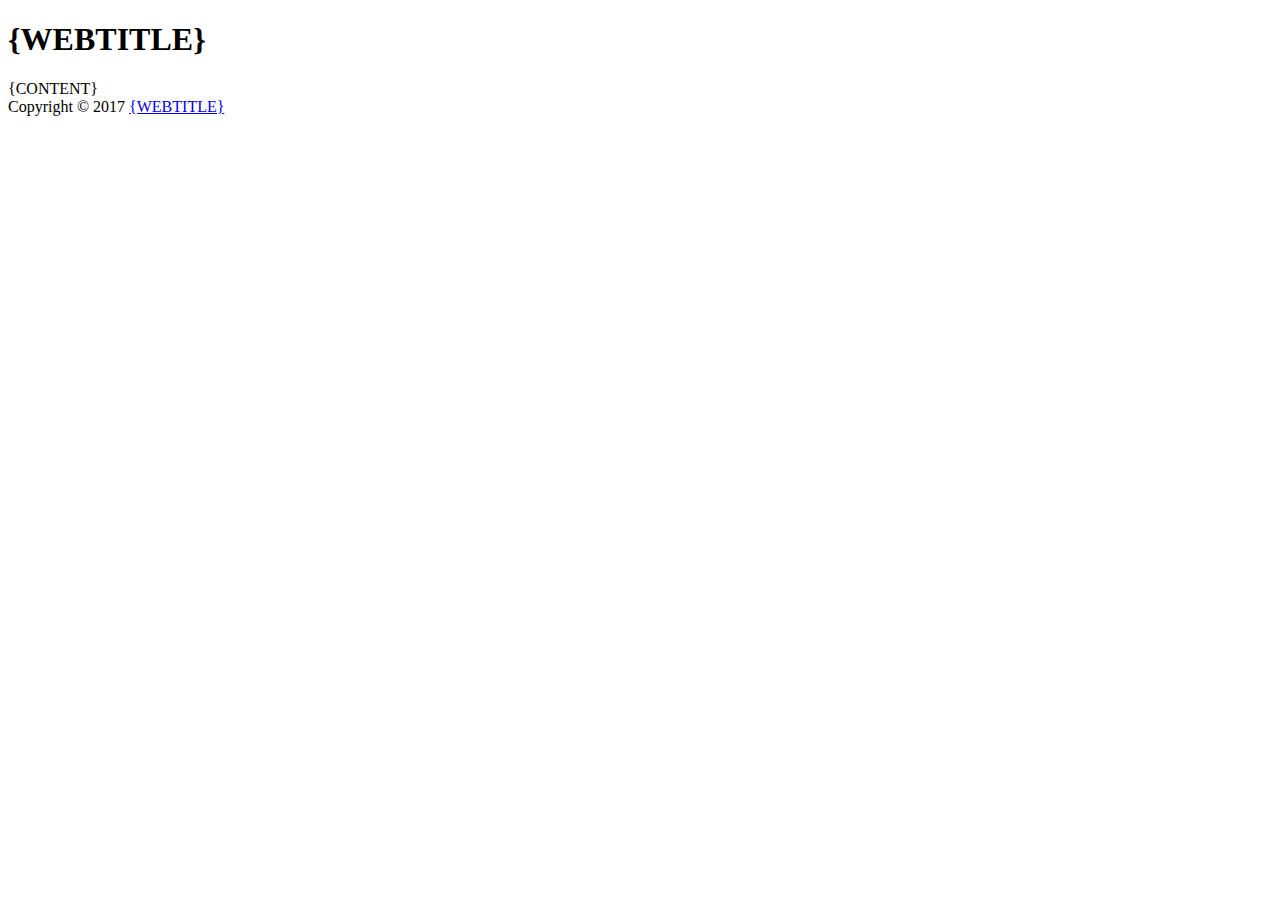
<file: skin/gts/amp.html>
<!DOCTYPE html>
<html amp lang="{LANGUAGE}">

<head>
  <meta charset="utf-8">
  <title>{TOPIC}</title>
  <link rel="canonical" href="{CANONICAL}">
  <meta name="viewport" content="width=device-width,minimum-scale=1,initial-scale=1">
  <style amp-boilerplate>
    body {
      -webkit-animation: -amp-start 8s steps(1, end) 0s 1 normal both;
      -moz-animation: -amp-start 8s steps(1, end) 0s 1 normal both;
      -ms-animation: -amp-start 8s steps(1, end) 0s 1 normal both;
      animation: -amp-start 8s steps(1, end) 0s 1 normal both
    }
    
    @-webkit-keyframes -amp-start {
      from {
        visibility: hidden
      }
      to {
        visibility: visible
      }
    }
    
    @-moz-keyframes -amp-start {
      from {
        visibility: hidden
      }
      to {
        visibility: visible
      }
    }
    
    @-ms-keyframes -amp-start {
      from {
        visibility: hidden
      }
      to {
        visibility: visible
      }
    }
    
    @-o-keyframes -amp-start {
      from {
        visibility: hidden
      }
      to {
        visibility: visible
      }
    }
    
    @keyframes -amp-start {
      from {
        visibility: hidden
      }
      to {
        visibility: visible
      }
    }
  </style><noscript><style amp-boilerplate>body{-webkit-animation:none;-moz-animation:none;-ms-animation:none;animation:none}</style></noscript>
  <style amp-custom>
    {
      CSS
    }
  </style>
  <link href='https://fonts.googleapis.com/css?family=Itim&subset=thai,latin' rel='stylesheet' type='text/css'>
  <script async custom-element="amp-youtube" src="https://cdn.ampproject.org/v0/amp-youtube-0.1.js"></script>
  <script async custom-element="amp-iframe" src="https://cdn.ampproject.org/v0/amp-iframe-0.1.js"></script>
  <script async src="https://cdn.ampproject.org/v0.js"></script>
</head>

<body>
  <header class="header">
    <h1 class="gcss-wrapper">{WEBTITLE}</h1>
  </header>
  <main class="gcss-wrapper page">
    <div class="content">
      {CONTENT}
    </div>
  </main>
  <footer class="footer">
    Copyright &copy; 2017 <a href="{WEBURL}index.php" target="_blank">{WEBTITLE}</a>
  </footer>
</body>

</html>
</file>
<file: skin/demo.css>
body {
  padding: 0;
  margin: 0;
  font-family: sans-serif;
  font-size: 1em;
  line-height: 1.5;
  color: #555;
  background: #fff;
}
h1 {
  font-size: 1.5em;
  font-weight: normal;
}
small {
  font-size: 0.66666667em;
}
a {
  color: #e74c3c;
  text-decoration: none;
}
a:hover,
a:focus {
  box-shadow: 0 1px #e74c3c;
}
.bshadow0,
input {
  box-shadow: inset 0 -2px #e7e7e7;
}
input:hover {
  box-shadow: inset 0 -2px #ccc;
}
input,
fieldset {
  font-family: sans-serif;
  font-size: 1em;
  margin: 0;
  padding: 0;
  border: 0;
}
input {
  color: inherit;
  line-height: 1.5;
  height: 1.5em;
  padding: 0.25em 0;
}
input:focus {
  outline: none;
  box-shadow: inset 0 -2px #449fdb;
}
.glyph {
  font-size: 16px;
  width: 15em;
  padding-bottom: 1em;
  margin-right: 4em;
  margin-bottom: 1em;
  float: left;
  overflow: hidden;
}
.liga {
  width: 80%;
  width: calc(100% - 2.5em);
}
.talign-right {
  text-align: right;
}
.talign-center {
  text-align: center;
}
.bgc1 {
  background: #f1f1f1;
}
.fgc1 {
  color: #999;
}
.fgc0 {
  color: #000;
}
p {
  margin-top: 1em;
  margin-bottom: 1em;
}
.mvm {
  margin-top: 0.75em;
  margin-bottom: 0.75em;
}
.mtn {
  margin-top: 0;
}
.mtl,
.mal {
  margin-top: 1.5em;
}
.mbl,
.mal {
  margin-bottom: 1.5em;
}
.mal,
.mhl {
  margin-left: 1.5em;
  margin-right: 1.5em;
}
.mhmm {
  margin-left: 1em;
  margin-right: 1em;
}
.mls {
  margin-left: 0.25em;
}
.ptl {
  padding-top: 1.5em;
}
.pbs,
.pvs {
  padding-bottom: 0.25em;
}
.pvs,
.pts {
  padding-top: 0.25em;
}
.unit {
  float: left;
}
.unitRight {
  float: right;
}
.size1of2 {
  width: 50%;
}
.size1of1 {
  width: 100%;
}
.clearfix:before,
.clearfix:after {
  content: " ";
  display: table;
}
.clearfix:after {
  clear: both;
}
.hidden-true {
  display: none;
}
.textbox0 {
  width: 3em;
  background: #f1f1f1;
  padding: 0.25em 0.5em;
  line-height: 1.5;
  height: 1.5em;
}
#testDrive {
  display: block;
  padding-top: 24px;
  line-height: 1.5;
}
.fs3 {
  font-size: 20px;
}
</file>
<file: skin/fonts.css>
@font-face {
  font-family: "icomoon";
  src: url("fonts/icomoon.eot");
  src: url("fonts/icomoon.eot#iefix") format("embedded-opentype"), url("fonts/icomoon.ttf") format("truetype"), url("fonts/icomoon.woff") format("woff"), url("fonts/icomoon.svg#icomoon") format("svg");
  font-weight: normal;
  font-style: normal;
}
.sort_asc:after,
.sort_desc:after,
.sort_none:after,
[class^="icon-"]:before,
[class*=" icon-"]:before {
  font-family: "icomoon" !important;
  speak: none;
  font-style: normal;
  font-weight: normal;
  font-variant: normal;
  text-transform: none;
  margin-right: 5px;
  min-width: 1em;
  line-height: 1;
  -webkit-font-smoothing: antialiased;
  -moz-osx-font-smoothing: grayscale;
}
.sort_asc:after,
.sort_desc:after,
.sort_none:after {
  margin-right: 0;
  margin-left: 5px;
}
.notext.sort_asc:after,
.notext.sort_desc:after,
.notext.sort_none:after {
  margin-left: 0;
}
li[class^="icon-"],
li[class*=" icon-"] {
  list-style-type: none;
}
.sort_asc:hover,
.sort_desc:hover,
.sort_none:hover,
[class^="icon-"]:hover,
[class*=" icon-"]:hover {
  text-decoration: none;
}
a.icon-delete:before,
a.icon-edit:before,
a.icon-check:before,
a.icon-uncheck:before {
  margin: 0;
}
.icon-street-view:before {
  content: "\e918";
}
.icon-mobile:before {
  content: "\e910";
}
.icon-fire:before {
  content: "\e9a9";
}
.icon-food:before {
  content: "\e906";
}
.icon-barcode:before {
  content: "\e937";
}
.icon-qrcode:before {
  content: "\e938";
}
.icon-fullscreen:before {
  content: "\e674";
}
.icon-contract:before {
  content: "\e675";
}
.icon-config:before {
  content: "\e681";
}
.icon-heart:before {
  content: "\e9da";
}
.icon-check:before {
  content: "\e68a";
}
.icon-wallet:before {
  content: "\e900";
}
.icon-cols:before {
  content: "\e5d2";
}
.icon-rows:before {
  content: "\e5d3";
}
.icon-smile:before {
  content: "\29";
}
.icon-plus:before {
  content: "\2b";
}
.icon-minus:before {
  content: "\2d";
}
.icon-help:before {
  content: "\3f";
}
.icon-bold:before {
  content: "\62";
}
.icon-fontcolor:before {
  content: "\63";
}
.icon-sex-f:before {
  content: "\66";
}
.icon-sex:before {
  content: "\67";
}
.icon-height:before {
  content: "\68";
}
.icon-italic:before {
  content: "\69";
}
.icon-question:before {
  content: "\71";
}
.icon-fontsize:before {
  content: "\73";
}
.icon-width:before {
  content: "\77";
}
.icon-close:before {
  content: "\78";
}
.icon-documents:before {
  content: "\e600";
}
.icon-money:before {
  content: "\e601";
}
.icon-modules:before {
  content: "\e602";
}
.icon-table:before {
  content: "\e603";
}
.icon-index:before {
  content: "\e604";
}
.icon-share:before {
  content: "\e605";
}
.icon-search:before {
  content: "\e607";
}
.icon-listview:before {
  content: "\e608";
}
.icon-iconview:before {
  content: "\e609";
}
.icon-continue:before {
  content: "\e60a";
}
.icon-continue:before,
.icon-next:before {
  content: "\e60b";
}
.icon-prev:before {
  content: "\e60c";
}
.icon-save:before {
  content: "\e60d";
}
.icon-link:before {
  content: "\e60e";
}
.icon-thumbview:before {
  content: "\e60f";
}
.icon-menus:before {
  content: "\e610";
}
.icon-subcategory:before {
  content: "\e611";
}
.icon-loading:before {
  content: "\e612";
}
.icon-keyboard:before {
  content: "\e613";
}
.icon-world:before {
  content: "\e614";
}
.icon-summary:before {
  content: "\e615";
}
.icon-wizard:before {
  content: "\e616";
}
.icon-ip:before {
  content: "\e617";
}
.icon-filter:before {
  content: "\e618";
}
.icon-language:before {
  content: "\e619";
}
.icon-news:before {
  content: "\e61a";
}
.icon-gps:before {
  content: "\e61b";
}
.icon-create:before {
  content: "\e61c";
}
.icon-copy:before {
  content: "\e61d";
}
.icon-vol-down:before {
  content: "\e61f";
}
.icon-newtopic:before {
  content: "\e620";
}
.icon-vol-up:before {
  content: "\e621";
}
.icon-currency:before {
  content: "\e622";
}
.icon-tags:before {
  content: "\e627";
}
.icon-like:before {
  content: "\e628";
}
.icon-unlike:before {
  content: "\e629";
}
.icon-clip:before {
  content: "\e62a";
}
.icon-unzip:before {
  content: "\e62d";
}
.icon-star0:before {
  content: "\e62e";
}
.icon-star1:before {
  content: "\e62f";
}
.icon-star2:before {
  content: "\e630";
}
.icon-email-read:before {
  content: "\e631";
}
.icon-email-open:before {
  content: "\e632";
}
.icon-email-refresh:before {
  content: "\e633";
}
.icon-email-reply:before {
  content: "\e634";
}
.icon-email-replied:before {
  content: "\e635";
}
.icon-email-unread:before {
  content: "\e636";
}
.icon-email-sent:before {
  content: "\e637";
}
.icon-portfolio:before {
  content: "\e638";
}
.icon-database:before {
  content: "\e639";
}
.icon-template:before {
  content: "\e63a";
}
.icon-rss:before {
  content: "\e63f";
}
.icon-info:before {
  content: "\e643";
}
.icon-warning:before {
  content: "\e644";
}
.icon-color:before {
  content: "\e646";
}
.icon-tip:before {
  content: "\e647";
}
.icon-favorite:before {
  content: "\e648";
}
.icon-write:before {
  content: "\e649";
}
.icon-new:before {
  content: "\e64a";
}
.icon-document:before {
  content: "\e64b";
}
.icon-find:before {
  content: "\e64c";
}
.icon-pie:before {
  content: "\e64d";
}
.icon-bars:before {
  content: "\e64e";
}
.icon-stats:before {
  content: "\e64f";
}
.icon-create-folder:before {
  content: "\e650";
}
.icon-folder:before {
  content: "\e651";
}
.icon-folder-open:before {
  content: "\e652";
}
.icon-category:before {
  content: "\e653";
}
.icon-board:before {
  content: "\e654";
}
.icon-comments:before {
  content: "\e655";
}
.icon-chat:before {
  content: "\e656";
}
.icon-personnel:before,
.icon-customer:before {
  content: "\e657";
}
.icon-unlock:before {
  content: "\e659";
}
.icon-lock:before {
  content: "\e65a";
}
.icon-aligncenter:before {
  content: "\e65b";
}
.icon-user:before {
  content: "\e65c";
}
.icon-users:before {
  content: "\e65d";
}
.icon-import:before {
  content: "\e65e";
}
.icon-export:before {
  content: "\e65f";
}
.icon-download:before {
  content: "\e660";
}
.icon-upload:before {
  content: "\e661";
}
.icon-inbox:before {
  content: "\e662";
}
.icon-outbox:before {
  content: "\e663";
}
.sort_asc:after,
.icon-move_down:before {
  content: "\e664";
}
.sort_desc:after,
.icon-move_up:before {
  content: "\e665";
}
.icon-move_right:before {
  content: "\e666";
}
.icon-move_left:before {
  content: "\e667";
}
.sort_none:after,
.icon-move:before {
  content: "\e668";
}
.icon-product:before {
  content: "\e669";
}
.icon-shipping:before {
  content: "\e66a";
}
.icon-addtocart:before {
  content: "\e66b";
}
.icon-billing:before {
  content: "\e66d";
}
.icon-calculator:before {
  content: "\e66e";
}
.icon-payment:before {
  content: "\e670";
}
.icon-cart:before {
  content: "\e671";
}
.icon-ticket:before {
  content: "\e672";
}
.icon-currexchange:before {
  content: "\e673";
}
.icon-left:before {
  content: "\e676";
}
.icon-right:before {
  content: "\e677";
}
.icon-drag:before {
  content: "\e678";
}
.icon-signout:before {
  content: "\e679";
}
.icon-signin:before {
  content: "\e67a";
}
.icon-password:before {
  content: "\e67c";
}
.icon-home:before {
  content: "\e67d";
}
.icon-preview:before {
  content: "\e67e";
}
.icon-email:before {
  content: "\e67f";
}
.icon-tools:before {
  content: "\e680";
}
.icon-settings:before {
  content: "\e682";
}
.icon-pause:before {
  content: "\e683";
}
.icon-stop:before {
  content: "\e684";
}
.icon-play:before {
  content: "\e685";
}
.icon-thumbnail:before {
  content: "\e686";
}
.icon-gallery:before {
  content: "\e687";
}
.icon-location:before {
  content: "\e688";
}
.icon-map:before {
  content: "\e689";
}
.icon-uncheck:before {
  content: "\e68b";
}
.icon-host:before {
  content: "\e68c";
}
.icon-computer:before {
  content: "\e68d";
}
.icon-ads:before {
  content: "\e68e";
}
.icon-radio:before {
  content: "\e68f";
}
.icon-song:before {
  content: "\e690";
}
.icon-collapse:before {
  content: "\e691";
}
.icon-video:before {
  content: "\e692";
}
.icon-book:before {
  content: "\e693";
}
.icon-game:before {
  content: "\e694";
}
.icon-event:before {
  content: "\e695";
}
.icon-hotel:before {
  content: "\e696";
}
.icon-edocument:before {
  content: "\e697";
}
.icon-gift:before {
  content: "\e698";
}
.icon-win:before {
  content: "\e699";
}
.icon-addressbook:before {
  content: "\e69a";
}
.icon-profile:before {
  content: "\e69b";
}
.icon-address:before {
  content: "\e69c";
}
.icon-list:before {
  content: "\e69d";
}
.icon-print:before {
  content: "\e69e";
}
.icon-alarm:before {
  content: "\e69f";
}
.icon-bookmark:before {
  content: "\e6a0";
}
.icon-delete:before {
  content: "\e6a1";
}
.icon-expand:before {
  content: "\e6a2";
}
.icon-quote:before {
  content: "\e6a3";
}
.icon-dashboard:before {
  content: "\e6a6";
}
.icon-pin:before {
  content: "\e6ab";
}
.icon-unpin:before {
  content: "\e6ac";
}
.icon-visited:before {
  content: "\e6ad";
}
.icon-report:before {
  content: "\e6ae";
}
.icon-design:before {
  content: "\e6af";
}
.icon-forward:before {
  content: "\e6b1";
}
.icon-layout:before {
  content: "\e6b2";
}
.icon-widgets:before {
  content: "\e6b3";
}
.icon-alignleft:before {
  content: "\e6b4";
}
.icon-reply:before {
  content: "\e6b5";
}
.icon-alignright:before {
  content: "\e6b7";
}
.icon-bgcolor:before {
  content: "\e6b9";
}
.icon-history:before {
  content: "\e6bb";
}
.icon-flag:before {
  content: "\e6bc";
}
.icon-clock:before {
  content: "\e6c2";
}
.icon-underline:before {
  content: "\e6c6";
}
.icon-published1:before {
  content: "\e6c7";
}
.icon-published0:before {
  content: "\e6c8";
}
.icon-forum:before {
  content: "\e6ce";
}
.icon-ban:before {
  content: "\e6d1";
}
.icon-edit:before {
  content: "\e6d2";
}
.icon-valid:before {
  content: "\e6d4";
}
.icon-invalid:before {
  content: "\e6d5";
}
.icon-responsive:before {
  content: "\e6db";
}
.icon-estudent:before,
.icon-elearning:before {
  content: "\e6dc";
}
.icon-calendar:before {
  content: "\e6f1";
}
.icon-office:before {
  content: "\e901";
}
.icon-rocket:before {
  content: "\e902";
}
.icon-shuffle:before {
  content: "\e903";
}
.icon-excel:before {
  content: "\e904";
}
.icon-pdf:before {
  content: "\e905";
}
.icon-word:before {
  content: "\e907";
}
.icon-sex-m:before {
  content: "\e908";
}
.icon-register:before {
  content: "\e973";
}
.icon-verfied:before {
  content: "\e975";
}
.icon-group:before {
  content: "\f0c0";
}
.icon-dev:before {
  content: "\f0c3";
}
.icon-file:before {
  content: "\f0f6";
}
.icon-sort:before {
  content: "\f160";
}
.icon-phone:before {
  content: "\f1c1";
}
.icon-exchange:before {
  content: "\f1c3";
}
.icon-image:before {
  content: "\f1c5";
}
.icon-zip:before {
  content: "\f1c6";
}
.icon-code:before {
  content: "\f1c9";
}
.icon-cc:before {
  content: "\f20a";
}
.icon-bing:before {
  content: "\e909";
}
.icon-facebook:before {
  content: "\e90a";
}
.icon-git:before {
  content: "\e90b";
}
.icon-google:before {
  content: "\e90c";
}
.icon-googleplus:before {
  content: "\e90d";
}
.icon-instagram:before {
  content: "\e640";
}
.icon-paypal:before {
  content: "\e90e";
}
.icon-pinterest:before {
  content: "\e658";
}
.icon-twitter:before {
  content: "\e911";
}
.icon-visa:before {
  content: "\e912";
}
.icon-youtube:before {
  content: "\e913";
}
.icon-wechat:before {
  content: "\e914";
}
.icon-skype:before {
  content: "\e915";
}
.icon-line:before {
  content: "\e916";
}
.icon-travel:before {
  content: "\e539";
}
.icon-baby:before {
  content: "\eb42";
}
.icon-boat:before {
  content: "\e532";
}
.icon-bus:before {
  content: "\e530";
}
.icon-railway:before {
  content: "\e534";
}
.icon-bed:before {
  content: "\e549";
}
.icon-drink:before {
  content: "\e541";
}
.icon-cloud:before {
  content: "\e2c2";
}
.icon-number:before {
  content: "\2a";
}
.icon-reset:before {
  content: "\e8ba";
}
.icon-compare:before {
  content: "\e917";
}
.icon-child:before {
  content: "\e90f";
}
.icon-fontfamily:before {
  content: "A";
  font-family: Arial !important;
}
</file>
